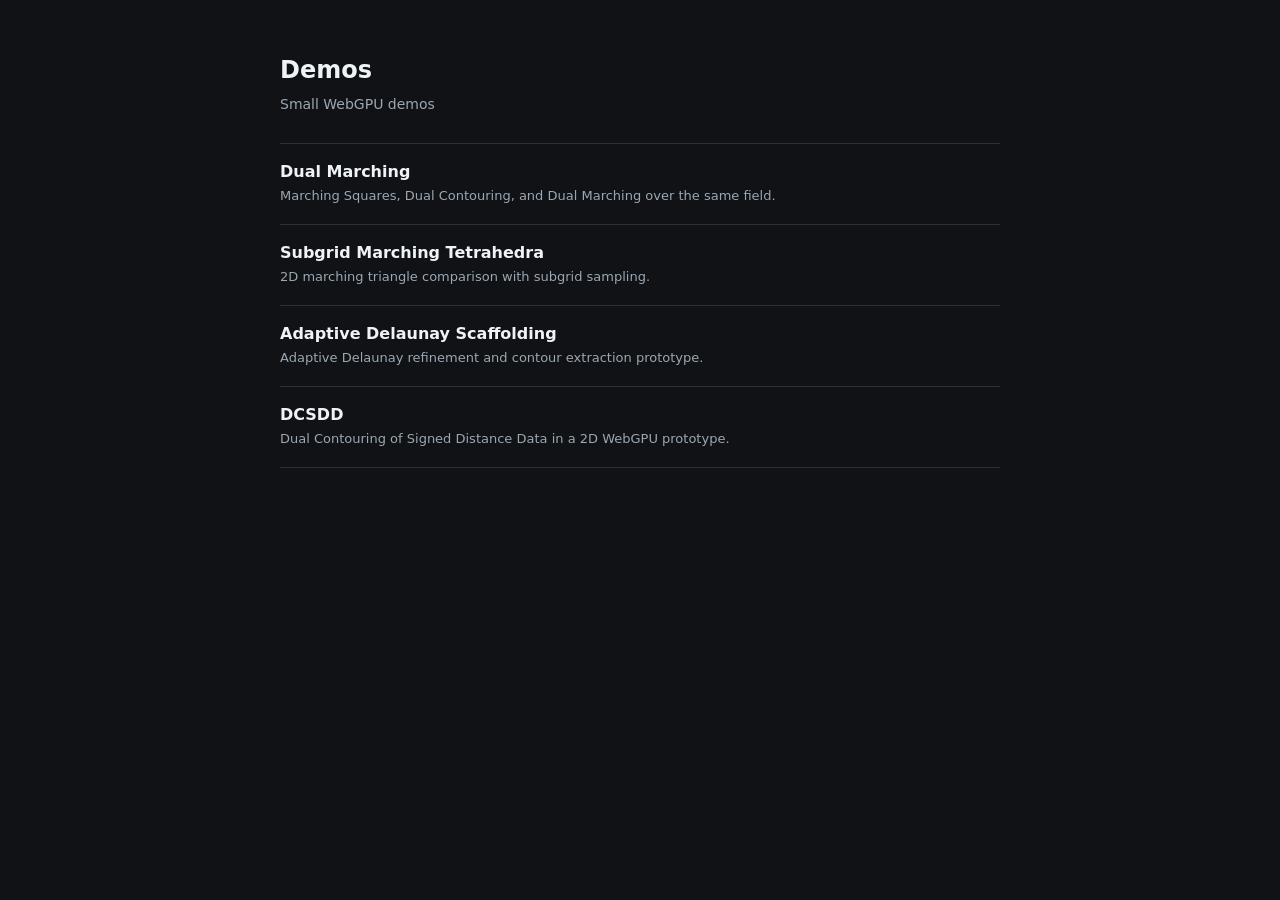
<file: index.html>
<!doctype html>
<html lang="en">
<head>
  <meta charset="utf-8" />
  <meta name="viewport" content="width=device-width, initial-scale=1" />
  <title>Demos</title>
  <style>
    :root {
      color-scheme: dark;
      --bg: #101216;
      --text: #eef3f6;
      --muted: #9ba7b2;
      --line: rgba(255, 255, 255, 0.12);
      --accent: #42d8b4;
    }

    * {
      box-sizing: border-box;
    }

    body {
      margin: 0;
      min-height: 100vh;
      background: var(--bg);
      color: var(--text);
      font-family: Inter, ui-sans-serif, system-ui, -apple-system, BlinkMacSystemFont, "Segoe UI", sans-serif;
    }

    main {
      width: min(720px, calc(100vw - 40px));
      margin: 0 auto;
      padding: 56px 0;
    }

    h1 {
      margin: 0 0 8px;
      font-size: 24px;
      line-height: 1.2;
      letter-spacing: 0;
    }

    p {
      margin: 0 0 28px;
      color: var(--muted);
      font-size: 14px;
      line-height: 1.6;
    }

    nav {
      border-top: 1px solid var(--line);
    }

    a {
      display: grid;
      gap: 6px;
      padding: 18px 0;
      border-bottom: 1px solid var(--line);
      color: inherit;
      text-decoration: none;
    }

    a:hover strong {
      color: var(--accent);
    }

    strong {
      font-size: 16px;
      font-weight: 650;
      transition: color 140ms ease;
    }

    span {
      color: var(--muted);
      font-size: 13px;
      line-height: 1.45;
    }
  </style>
</head>
<body>
  <main>
    <h1>Demos</h1>
    <p>Small WebGPU demos</p>

    <nav aria-label="Demo list">
      <a href="./dual_marching/">
        <strong>Dual Marching</strong>
        <span>Marching Squares, Dual Contouring, and Dual Marching over the same field.</span>
      </a>
      <a href="./subgrid_marching_tetrahedra/">
        <strong>Subgrid Marching Tetrahedra</strong>
        <span>2D marching triangle comparison with subgrid sampling.</span>
      </a>
      <a href="./adaptive_delaunay_scaffolding/">
        <strong>Adaptive Delaunay Scaffolding</strong>
        <span>Adaptive Delaunay refinement and contour extraction prototype.</span>
      </a>
      <a href="./dcsdd/">
        <strong>DCSDD</strong>
        <span>Dual Contouring of Signed Distance Data in a 2D WebGPU prototype.</span>
      </a>
    </nav>
  </main>
</body>
</html>
</file>
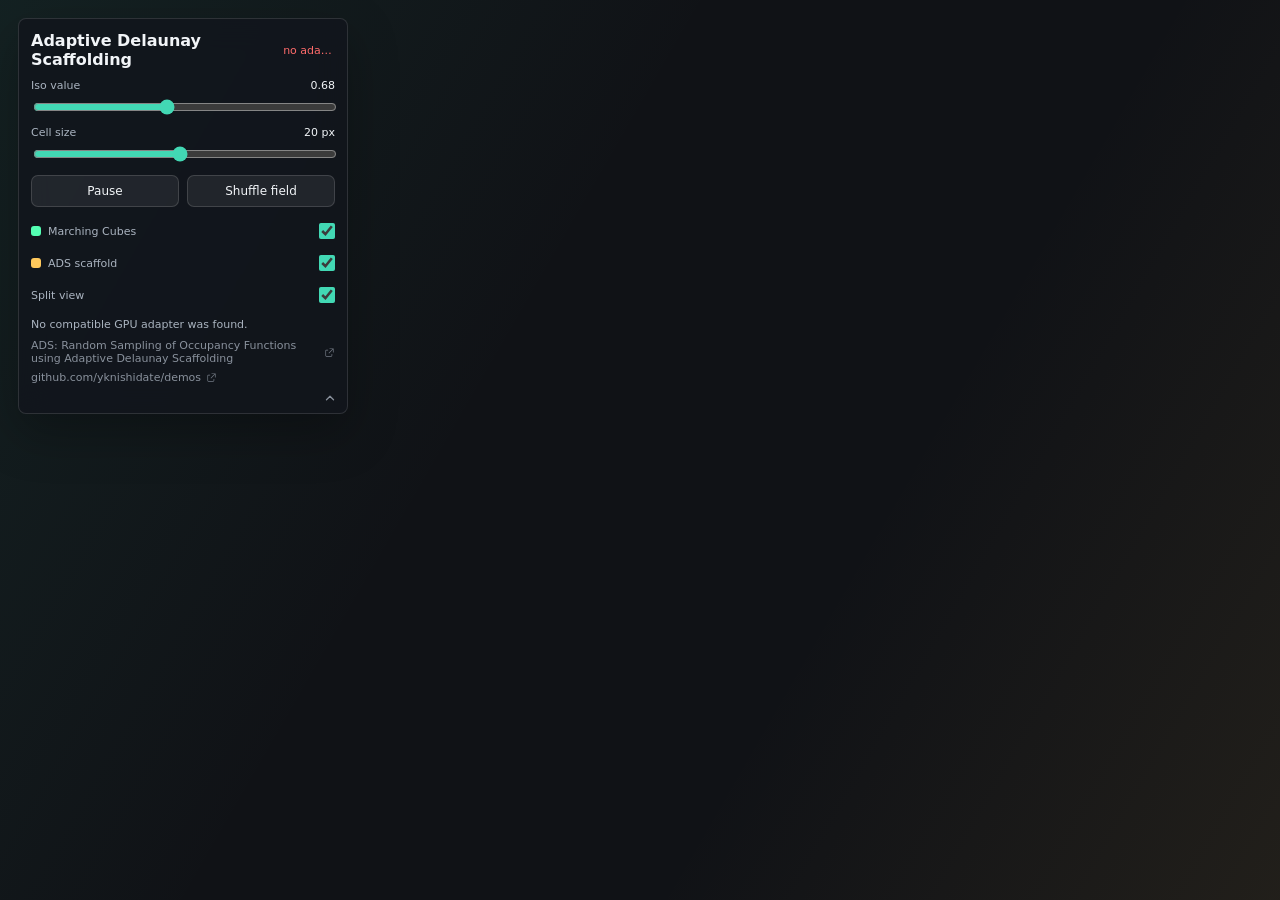
<file: adaptive_delaunay_scaffolding/index.html>
<!doctype html>
<html lang="en">
<head>
  <meta charset="utf-8" />
  <meta name="viewport" content="width=device-width, initial-scale=1" />
  <title>Adaptive Delaunay Scaffolding</title>
  <style>
    :root {
      color-scheme: dark;
      --bg: #101216;
      --panel: rgba(18, 22, 28, 0.86);
      --panel-border: rgba(255, 255, 255, 0.12);
      --text: #f2f5f8;
      --muted: #aab4c0;
      --accent: #42d8b4;
      --accent-2: #f0b84f;
      --danger: #ff6b6b;
    }

    * {
      box-sizing: border-box;
    }

    body {
      margin: 0;
      min-height: 100vh;
      overflow: hidden;
      background:
        linear-gradient(120deg, rgba(66, 216, 180, 0.08), transparent 40%),
        linear-gradient(300deg, rgba(240, 184, 79, 0.08), transparent 35%),
        var(--bg);
      color: var(--text);
      font-family: Inter, ui-sans-serif, system-ui, -apple-system, BlinkMacSystemFont, "Segoe UI", sans-serif;
    }

    canvas {
      display: block;
      width: 100vw;
      height: 100vh;
      touch-action: none;
    }

    .hud {
      position: fixed;
      inset: 18px auto auto 18px;
      width: min(330px, calc(100vw - 36px));
      padding: 12px 12px 28px;
      border: 1px solid var(--panel-border);
      border-radius: 8px;
      background: var(--panel);
      box-shadow: 0 18px 50px rgba(0, 0, 0, 0.28);
      backdrop-filter: blur(16px);
    }

    .title-row {
      display: flex;
      align-items: center;
      justify-content: space-between;
      gap: 14px;
      margin-bottom: 10px;
    }

    h1 {
      margin: 0;
      font-size: 16px;
      line-height: 1.2;
      font-weight: 700;
      letter-spacing: 0;
    }

    .status {
      max-width: 148px;
      color: var(--accent);
      font-size: 11px;
      text-align: right;
      white-space: nowrap;
      overflow: hidden;
      text-overflow: ellipsis;
    }

    .controls {
      display: grid;
      gap: 9px;
    }

    label {
      display: grid;
      gap: 5px;
      color: var(--muted);
      font-size: 11px;
    }

    .label-row {
      display: flex;
      align-items: center;
      justify-content: space-between;
      gap: 10px;
    }

    output {
      color: var(--text);
      font-variant-numeric: tabular-nums;
    }

    input[type="range"] {
      width: 100%;
      accent-color: var(--accent);
    }

    .button-row {
      display: grid;
      grid-template-columns: 1fr 1fr;
      gap: 8px;
      margin-top: 2px;
    }

    button {
      height: 32px;
      border: 1px solid rgba(255, 255, 255, 0.14);
      border-radius: 7px;
      background: rgba(255, 255, 255, 0.07);
      color: var(--text);
      font: inherit;
      font-size: 12px;
      cursor: pointer;
    }

    button:hover {
      border-color: rgba(66, 216, 180, 0.48);
      background: rgba(66, 216, 180, 0.12);
    }

    .toggle-row {
      display: grid;
      grid-template-columns: 1fr;
      gap: 6px;
      margin-top: 2px;
    }

    .toggle {
      display: flex;
      align-items: center;
      justify-content: space-between;
      gap: 10px;
      min-height: 26px;
      color: var(--muted);
      font-size: 11px;
    }

    .toggle-name {
      display: inline-flex;
      align-items: center;
      gap: 7px;
      min-width: 0;
    }

    .swatch {
      width: 10px;
      height: 10px;
      flex: 0 0 auto;
      border-radius: 3px;
    }

    .swatch-ms {
      color: rgb(84, 255, 179);
      background: currentColor;
    }

    .swatch-ads {
      color: rgb(255, 201, 92);
      background: currentColor;
    }

    .toggle input {
      width: 16px;
      height: 16px;
      margin: 0;
      accent-color: var(--accent);
    }

    .note {
      margin: 9px 0 0;
      color: var(--muted);
      font-size: 11px;
      line-height: 1.45;
    }

    .repo-link {
      display: inline-flex;
      align-items: center;
      gap: 5px;
      margin-top: 6px;
      color: rgba(170, 180, 192, 0.78);
      font-size: 11px;
      text-decoration: none;
    }

    .repo-link span {
      min-width: 0;
    }

    .repo-link:hover {
      color: var(--text);
      text-decoration: underline;
    }

    .external-mark {
      width: 11px;
      height: 11px;
      flex: 0 0 auto;
      opacity: 0.82;
    }

    .error {
      color: var(--danger);
    }

    @media (max-width: 640px) {
      .hud {
        inset: auto 12px 12px 12px;
        width: auto;
        padding: 10px 12px;
      }

      .title-row,
      .controls > label,
      .button-row,
      .note {
        display: none;
      }

      .controls {
        gap: 0;
      }

      .toggle-row {
        gap: 4px;
        margin-top: 0;
      }

      .toggle {
        min-height: 24px;
        gap: 10px;
      }

      .toggle input {
        width: 15px;
        height: 15px;
      }

      .repo-link {
        margin-top: 6px;
        font-size: 11px;
      }
    }
  </style>
  <link rel="stylesheet" href="../shared/demo-ui.css" />
</head>
<body>
  <canvas id="canvas"></canvas>

  <section class="hud" id="hud" aria-label="Marching cubes controls">
    <button class="compact-toggle-button" id="compactUi" type="button" aria-label="Collapse controls" title="Collapse controls">
      <svg viewBox="0 0 24 24" aria-hidden="true">
        <path d="m6 15 6-6 6 6" fill="none" stroke="currentColor" stroke-width="2.25" stroke-linecap="round" stroke-linejoin="round"/>
      </svg>
    </button>
    <div class="title-row">
      <h1>Adaptive Delaunay Scaffolding</h1>
      <div class="status" id="status">starting</div>
    </div>

    <div class="controls">
      <label>
        <span class="label-row">
          <span>Iso value</span>
          <output id="isoOut">0.68</output>
        </span>
        <input id="iso" type="range" min="0.12" max="1.4" step="0.01" value="0.68" />
      </label>

      <label>
        <span class="label-row">
          <span>Cell size</span>
          <output id="cellOut">20 px</output>
        </span>
        <input id="cell" type="range" min="5" max="36" step="1" value="20" />
      </label>

      <div class="button-row">
        <button id="pause" type="button">Pause</button>
        <button id="shuffle" type="button">Shuffle field</button>
      </div>

      <div class="toggle-row" aria-label="Display toggles">
        <label class="toggle" for="showMarching">
          <span class="toggle-name"><span class="swatch swatch-ms" aria-hidden="true"></span>Marching Cubes</span>
          <input id="showMarching" type="checkbox" checked />
        </label>
        <label class="toggle" for="showAds">
          <span class="toggle-name"><span class="swatch swatch-ads" aria-hidden="true"></span>ADS scaffold</span>
          <input id="showAds" type="checkbox" checked />
        </label>
        <label class="toggle" for="splitView">
          <span class="toggle-name">Split view</span>
          <input id="splitView" type="checkbox" />
        </label>
      </div>
    </div>

    <p class="note" id="note">1: Marching Cubes, 2: ADS scaffold, 3: Split view. Split clips MC left and ADS right.</p>
    <a class="repo-link" href="https://arxiv.org/abs/2605.03235" target="_blank" rel="noreferrer">
      <span>ADS: Random Sampling of Occupancy Functions using Adaptive Delaunay Scaffolding</span>
      <svg class="external-mark" viewBox="0 0 16 16" aria-hidden="true">
        <path d="M6 4H3.5A1.5 1.5 0 0 0 2 5.5v7A1.5 1.5 0 0 0 3.5 14h7a1.5 1.5 0 0 0 1.5-1.5V10h-1v2.5a.5.5 0 0 1-.5.5h-7a.5.5 0 0 1-.5-.5v-7a.5.5 0 0 1 .5-.5H6V4Zm2-2v1h4.3L6.65 8.65l.7.7L13 3.7V8h1V2H8Z" fill="currentColor"/>
      </svg>
    </a>
    <a class="repo-link" href="https://github.com/yknishidate/demos" target="_blank" rel="noreferrer">
      <span>github.com/yknishidate/demos</span>
      <svg class="external-mark" viewBox="0 0 16 16" aria-hidden="true">
        <path d="M6 4H3.5A1.5 1.5 0 0 0 2 5.5v7A1.5 1.5 0 0 0 3.5 14h7a1.5 1.5 0 0 0 1.5-1.5V10h-1v2.5a.5.5 0 0 1-.5.5h-7a.5.5 0 0 1-.5-.5v-7a.5.5 0 0 1 .5-.5H6V4Zm2-2v1h4.3L6.65 8.65l.7.7L13 3.7V8h1V2H8Z" fill="currentColor"/>
      </svg>
    </a>
  </section>

  <script type="module">
    import { setupCompactUi } from "../shared/demo-ui.js";

    const canvas = document.querySelector("#canvas");
    const hudEl = document.querySelector("#hud");
    const statusEl = document.querySelector("#status");
    const noteEl = document.querySelector("#note");
    const isoEl = document.querySelector("#iso");
    const cellEl = document.querySelector("#cell");
    const isoOut = document.querySelector("#isoOut");
    const cellOut = document.querySelector("#cellOut");
    const pauseButton = document.querySelector("#pause");
    const shuffleButton = document.querySelector("#shuffle");
    const showMarchingEl = document.querySelector("#showMarching");
    const showAdsEl = document.querySelector("#showAds");
    const splitViewEl = document.querySelector("#splitView");
    const compactUiEl = document.querySelector("#compactUi");

    const edgePairs = [
      [],
      [[3, 2]],
      [[2, 1]],
      [[3, 1]],
      [[0, 1]],
      [[0, 1], [3, 2]],
      [[0, 2]],
      [[0, 3]],
      [[0, 3]],
      [[0, 2]],
      [[0, 3], [2, 1]],
      [[0, 1]],
      [[3, 1]],
      [[2, 1]],
      [[3, 2]],
      [],
    ];

    let device;
    let context;
    let pipeline;
    let backgroundPipeline;
    let backgroundUniformBuffer;
    let blobBuffer;
    let marchingUniformBuffer;
    let scaffoldUniformBuffer;
    let adsContourUniformBuffer;
    let gridUniformBuffer;
    let boundaryUniformBuffer;
    let segmentBuffer;
    let backgroundBindGroup;
    let marchingBindGroup;
    let scaffoldBindGroup;
    let adsContourBindGroup;
    let gridBindGroup;
    let boundaryBindGroup;
    let segmentCapacity = 0;
    let presentationFormat;
    let width = 1;
    let height = 1;
    let dpr = 1;
    let paused = true;
    let phase = 0;
    let lastTime = performance.now();
    let blobs = [];
    const BLOB_COUNT = 14;
    let scaffold = null;
    let scaffoldKey = "";
    let scaffoldDebugCache = null;
    let scaffoldDebugKey = "";
    const visible = {
      marching: true,
      ads: true,
      split: true,
    };
    setupCompactUi({ hud: hudEl, button: compactUiEl });

    const shaderCode = `
struct Uniforms {
  resolution: vec2f,
  thickness: f32,
  _pad: f32,
  color: vec4f,
  clipRange: vec2f,
  _pad2: vec2f,
};

@group(0) @binding(0) var<uniform> uniforms: Uniforms;
@group(0) @binding(1) var<storage, read> segments: array<vec4f>;

struct VertexOut {
  @builtin(position) position: vec4f,
  @location(0) local: vec2f,
};

@vertex
fn vs(@builtin(vertex_index) vertexIndex: u32, @builtin(instance_index) instanceIndex: u32) -> VertexOut {
  let seg = segments[instanceIndex];
  let a = seg.xy;
  let b = seg.zw;
  let dir = normalize(b - a);
  let normal = vec2f(-dir.y, dir.x);
  let corner = array<vec2f, 6>(
    vec2f(0.0, -1.0),
    vec2f(1.0, -1.0),
    vec2f(1.0, 1.0),
    vec2f(0.0, -1.0),
    vec2f(1.0, 1.0),
    vec2f(0.0, 1.0)
  )[vertexIndex];
  let p = mix(a, b, corner.x) + normal * corner.y * uniforms.thickness * 0.5;
  let clip = (p / uniforms.resolution) * vec2f(2.0, -2.0) + vec2f(-1.0, 1.0);

  var out: VertexOut;
  out.position = vec4f(clip, 0.0, 1.0);
  out.local = corner;
  return out;
}

@fragment
fn fs(in: VertexOut) -> @location(0) vec4f {
  if (in.position.x < uniforms.clipRange.x || in.position.x > uniforms.clipRange.y) {
    discard;
  }
  let core = 1.0 - smoothstep(0.72, 1.0, abs(in.local.y));
  let glow = 1.0 - smoothstep(0.95, 1.65, abs(in.local.y));
  let tint = mix(uniforms.color.rgb * 0.82, uniforms.color.rgb, core);
  return vec4f(tint, uniforms.color.a * max(core, glow * 0.45));
}`;

    const backgroundShaderCode = `
struct Blob {
  a: vec4f,
  b: vec4f,
  c: vec4f,
};

struct BackgroundUniforms {
  resolution: vec2f,
  iso: f32,
  phase: f32,
  pointer: vec2f,
  pointerActive: f32,
  _pad: f32,
};

@group(0) @binding(0) var<uniform> uniforms: BackgroundUniforms;
@group(0) @binding(1) var<storage, read> blobs: array<Blob, ${BLOB_COUNT}>;

fn shapeMetric(blob: Blob, dx: f32, dy: f32) -> f32 {
  let canvasAspect = uniforms.resolution.x / uniforms.resolution.y;
  let sx = dx * canvasAspect;
  let sy = dy;
  let radius = blob.a.z;
  let angle = blob.b.x;
  let rotation = blob.b.z;
  let aspect = blob.b.w;
  let shape = blob.c.x;
  let turn = rotation;
  let c = cos(turn);
  let s = sin(turn);
  let rx = (sx * c - sy * s) / radius;
  let ry = (sx * s + sy * c) / (radius * aspect);
  let ax = abs(rx);
  let ay = abs(ry);
  let theta = atan2(ry, rx);
  let teeth = abs(fract(theta / 6.2831853 * 10.0 + angle * 0.37) - 0.5) * 2.0;
  let toothMetric = length(vec2f(rx, ry)) + (teeth - 0.5) * blob.c.z * 1.6;
  let baseBox = max(ax / 0.88, ay / 0.72);
  let sideTabs = max((ax - 0.88) / 0.34, ay / 0.26);
  let endTabs = max(ax / 0.24, (ay - 0.72) / 0.30);
  let steppedBlock = min(baseBox, min(sideTabs, endTabs));
  let diamondBlock = min(ax + ay, max(ax / 0.32, (ay - 0.62) / 0.30));
  let longBlock = min(max(ax / 1.35, ay / 0.48), max((ax - 1.10) / 0.26, ay / 0.86));

  if (shape < 0.5) {
    return min(toothMetric, steppedBlock * 1.08);
  }
  if (shape < 1.5) {
    return steppedBlock;
  }
  if (shape < 2.5) {
    return diamondBlock;
  }
  return longBlock;
}

fn sampleField(pixel: vec2f) -> f32 {
  let n = pixel / uniforms.resolution;
  var v = 0.0;

  for (var i = 0u; i < ${BLOB_COUNT}u; i = i + 1u) {
    let blob = blobs[i];
    let bx = blob.a.x + cos(uniforms.phase * blob.a.w + blob.b.x) * blob.b.y;
    let by = blob.a.y + sin(uniforms.phase * blob.a.w * 0.83 + blob.b.x * 1.7) * blob.b.y;
    let metric = shapeMetric(blob, n.x - bx, n.y - by);
    let body = 1.0 - smoothstep(0.88, 1.02, metric);
    let bevel = (1.0 - smoothstep(0.72, 1.22, metric)) * 0.12;
    v = v + blob.c.y * (body + bevel);
  }

  return v;
}

@vertex
fn bgVs(@builtin(vertex_index) vertexIndex: u32) -> @builtin(position) vec4f {
  let p = array<vec2f, 3>(
    vec2f(-1.0, -1.0),
    vec2f(3.0, -1.0),
    vec2f(-1.0, 3.0)
  )[vertexIndex];
  return vec4f(p, 0.0, 1.0);
}

@fragment
fn bgFs(@builtin(position) position: vec4f) -> @location(0) vec4f {
  let field = sampleField(position.xy);
  let band = 1.0 - smoothstep(0.0, 0.11, abs(field - uniforms.iso));
  if (field > uniforms.iso) {
    return vec4f(0.11, 0.50, 0.38, 0.51 + band * 0.21);
  }
  return vec4f(0.20, 0.22, 0.32, 0.27 + band * 0.15);
}`;

    function updateOutputs() {
      isoOut.value = Number(isoEl.value).toFixed(2);
      cellOut.value = `${cellEl.value} px`;
    }

    function shapeId(shape) {
      if (shape === "square") return 1;
      if (shape === "diamond") return 2;
      if (shape === "block") return 3;
      return 0;
    }

    function buildBlobData() {
      const data = new Float32Array(BLOB_COUNT * 12);
      for (let i = 0; i < blobs.length; i++) {
        const blob = blobs[i];
        const offset = i * 12;
        data[offset] = blob.x;
        data[offset + 1] = blob.y;
        data[offset + 2] = blob.radius;
        data[offset + 3] = blob.speed;
        data[offset + 4] = blob.angle;
        data[offset + 5] = blob.drift;
        data[offset + 6] = blob.rotation;
        data[offset + 7] = blob.aspect;
        data[offset + 8] = shapeId(blob.shape);
        data[offset + 9] = blob.weight;
        data[offset + 10] = blob.detailAmp;
      }
      return data;
    }

    function shuffleBlobs() {
      const shapes = ["circle", "square", "diamond", "block"];
      blobs = Array.from({ length: BLOB_COUNT }, (_, i) => ({
        x: Math.random(),
        y: Math.random(),
        radius: 0.15,
        speed: 0.35 + Math.random() * 0.85,
        angle: Math.random() * Math.PI * 2,
        drift: 0.05 + Math.random() * 0.12,
        rotation: Math.random() * Math.PI,
        aspect: 0.65 + Math.random() * 0.9,
        shape: shapes[i % shapes.length],
        weight: i % 3 === 0 ? 0.9 : 0.72,
        detailAmp: 0.075 + Math.random() * 0.06,
      }));
    }

    function resize() {
      dpr = Math.min(window.devicePixelRatio || 1, 2);
      const rect = canvas.getBoundingClientRect();
      width = Math.max(1, Math.floor(rect.width * dpr));
      height = Math.max(1, Math.floor(rect.height * dpr));
      if (canvas.width !== width || canvas.height !== height) {
        canvas.width = width;
        canvas.height = height;
      }
    }

    function shapeMetric(blob, dx, dy, t) {
      const canvasAspect = width / height;
      const sx = dx * canvasAspect;
      const sy = dy;
      const turn = blob.rotation;
      const c = Math.cos(turn);
      const s = Math.sin(turn);
      const rx = (sx * c - sy * s) / blob.radius;
      const ry = (sx * s + sy * c) / (blob.radius * blob.aspect);
      const ax = Math.abs(rx);
      const ay = Math.abs(ry);
      const theta = Math.atan2(ry, rx);
      const teeth = Math.abs(fract(theta / (Math.PI * 2) * 10 + blob.angle * 0.37) - 0.5) * 2;
      const toothMetric = Math.hypot(rx, ry) + (teeth - 0.5) * blob.detailAmp * 1.6;
      const baseBox = Math.max(ax / 0.88, ay / 0.72);
      const sideTabs = Math.max((ax - 0.88) / 0.34, ay / 0.26);
      const endTabs = Math.max(ax / 0.24, (ay - 0.72) / 0.30);
      const steppedBlock = Math.min(baseBox, sideTabs, endTabs);
      const diamondBlock = Math.min(ax + ay, Math.max(ax / 0.32, (ay - 0.62) / 0.30));
      const longBlock = Math.min(Math.max(ax / 1.35, ay / 0.48), Math.max((ax - 1.10) / 0.26, ay / 0.86));

      if (blob.shape === "square") return steppedBlock;
      if (blob.shape === "diamond") return diamondBlock;
      if (blob.shape === "block") return longBlock;
      return Math.min(toothMetric, steppedBlock * 1.08);
    }

    function sampleField(x, y, t) {
      const nx = x / width;
      const ny = y / height;
      let v = 0;

      for (const blob of blobs) {
        const bx = blob.x + Math.cos(t * blob.speed + blob.angle) * blob.drift;
        const by = blob.y + Math.sin(t * blob.speed * 0.83 + blob.angle * 1.7) * blob.drift;
        const dx = nx - bx;
        const dy = ny - by;
        const metric = shapeMetric(blob, dx, dy, t);
        const body = 1 - smoothstep(0.88, 1.02, metric);
        const bevel = (1 - smoothstep(0.72, 1.22, metric)) * 0.12;
        v += blob.weight * (body + bevel);
      }

      return v;
    }

    function smoothstep(edge0, edge1, x) {
      const t = Math.min(1, Math.max(0, (x - edge0) / (edge1 - edge0)));
      return t * t * (3 - 2 * t);
    }

    function fract(x) {
      return x - Math.floor(x);
    }

    function interpolate(p0, p1, v0, v1, iso) {
      const span = v1 - v0;
      const t = Math.abs(span) < 0.00001 ? 0.5 : Math.min(1, Math.max(0, (iso - v0) / span));
      return [
        p0[0] + (p1[0] - p0[0]) * t,
        p0[1] + (p1[1] - p0[1]) * t,
      ];
    }

    function edgePoint(edge, p, v, iso) {
      if (edge === 0) return interpolate(p[0], p[1], v[0], v[1], iso);
      if (edge === 1) return interpolate(p[1], p[2], v[1], v[2], iso);
      if (edge === 2) return interpolate(p[3], p[2], v[3], v[2], iso);
      return interpolate(p[0], p[3], v[0], v[3], iso);
    }

    function buildFieldGrid(t) {
      const cell = Number(cellEl.value) * dpr;
      const iso = Number(isoEl.value);
      const cols = Math.ceil(width / cell);
      const rows = Math.ceil(height / cell);
      const values = new Float32Array((cols + 1) * (rows + 1));

      for (let y = 0; y <= rows; y++) {
        for (let x = 0; x <= cols; x++) {
          values[y * (cols + 1) + x] = sampleField(Math.min(width, x * cell), Math.min(height, y * cell), t);
        }
      }

      return { cell, iso, cols, rows, values };
    }

    function buildMarchingSegments(field) {
      const { cell, iso, cols, rows, values } = field;
      const segments = [];
      for (let y = 0; y < rows; y++) {
        for (let x = 0; x < cols; x++) {
          const x0 = x * cell;
          const y0 = y * cell;
          const x1 = Math.min(width, x0 + cell);
          const y1 = Math.min(height, y0 + cell);
          const p = [[x0, y0], [x1, y0], [x1, y1], [x0, y1]];
          const i = y * (cols + 1) + x;
          const v = [
            values[i],
            values[i + 1],
            values[i + cols + 2],
            values[i + cols + 1],
          ];
          const mask = (v[0] > iso ? 8 : 0) | (v[1] > iso ? 4 : 0) | (v[2] > iso ? 2 : 0) | (v[3] > iso ? 1 : 0);

          for (const pair of edgePairs[mask]) {
            const a = edgePoint(pair[0], p, v, iso);
            const b = edgePoint(pair[1], p, v, iso);
            const dx = a[0] - b[0];
            const dy = a[1] - b[1];
            if (dx * dx + dy * dy > 0.01) {
              segments.push(a[0], a[1], b[0], b[1]);
            }
          }
        }
      }

      return new Float32Array(segments);
    }

    function buildGridSegments() {
      const cell = Number(cellEl.value) * dpr;
      const segments = [];

      for (let x = 0; x <= width + 0.5; x += cell) {
        const gx = Math.min(width, x);
        segments.push(gx, 0, gx, height);
      }

      for (let y = 0; y <= height + 0.5; y += cell) {
        const gy = Math.min(height, y);
        segments.push(0, gy, width, gy);
      }

      return new Float32Array(segments);
    }

    function syncToggles() {
      showMarchingEl.checked = visible.marching;
      showAdsEl.checked = visible.ads;
      splitViewEl.checked = visible.split;
    }

    function poissonDiskPoints(radius) {
      const k = 24;
      const gridSize = radius / Math.SQRT2;
      const gridW = Math.ceil(width / gridSize);
      const gridH = Math.ceil(height / gridSize);
      const grid = new Int32Array(gridW * gridH).fill(-1);
      const points = [];
      const active = [];

      function addPoint(x, y) {
        const index = points.length;
        points.push({ x, y });
        active.push(index);
        grid[Math.floor(y / gridSize) * gridW + Math.floor(x / gridSize)] = index;
      }

      function isFarEnough(x, y) {
        const gx = Math.floor(x / gridSize);
        const gy = Math.floor(y / gridSize);
        for (let yy = Math.max(0, gy - 2); yy <= Math.min(gridH - 1, gy + 2); yy++) {
          for (let xx = Math.max(0, gx - 2); xx <= Math.min(gridW - 1, gx + 2); xx++) {
            const index = grid[yy * gridW + xx];
            if (index < 0) continue;
            const p = points[index];
            const dx = x - p.x;
            const dy = y - p.y;
            if (dx * dx + dy * dy < radius * radius) return false;
          }
        }
        return true;
      }

      addPoint(width * 0.5, height * 0.5);
      while (active.length > 0) {
        const activeIndex = Math.floor(Math.random() * active.length);
        const pointIndex = active[activeIndex];
        const base = points[pointIndex];
        let accepted = false;
        for (let i = 0; i < k; i++) {
          const angle = Math.random() * Math.PI * 2;
          const distance = radius * (1 + Math.random());
          const x = base.x + Math.cos(angle) * distance;
          const y = base.y + Math.sin(angle) * distance;
          if (x < 0 || x > width || y < 0 || y > height || !isFarEnough(x, y)) continue;
          addPoint(x, y);
          accepted = true;
          break;
        }
        if (!accepted) active.splice(activeIndex, 1);
      }

      const boundaryStep = radius * 0.92;
      for (let x = 0; x <= width; x += boundaryStep) {
        points.push({ x: Math.min(width, x), y: 0 });
        points.push({ x: Math.min(width, x), y: height });
      }
      for (let y = boundaryStep; y < height; y += boundaryStep) {
        points.push({ x: 0, y });
        points.push({ x: width, y });
      }
      points.push({ x: width, y: 0 }, { x: width, y: height });

      const unique = [];
      const seen = new Set();
      for (const p of points) {
        const key = `${Math.round(p.x * 1000)}:${Math.round(p.y * 1000)}`;
        if (seen.has(key)) continue;
        seen.add(key);
        unique.push(p);
      }
      return unique;
    }

    function orient(a, b, c) {
      return (b.x - a.x) * (c.y - a.y) - (b.y - a.y) * (c.x - a.x);
    }

    function inCircumcircle(p, a, b, c) {
      const ax = a.x - p.x;
      const ay = a.y - p.y;
      const bx = b.x - p.x;
      const by = b.y - p.y;
      const cx = c.x - p.x;
      const cy = c.y - p.y;
      const det =
        (ax * ax + ay * ay) * (bx * cy - by * cx) -
        (bx * bx + by * by) * (ax * cy - ay * cx) +
        (cx * cx + cy * cy) * (ax * by - ay * bx);
      return orient(a, b, c) > 0 ? det > 0.0001 : det < -0.0001;
    }

    function buildDelaunay(points) {
      const baseCount = points.length;
      const span = Math.max(width, height) * 16;
      const allPoints = points.concat([
        { x: width * 0.5, y: -span },
        { x: width * 0.5 - span, y: height + span },
        { x: width * 0.5 + span, y: height + span },
      ]);
      let triangles = [[baseCount, baseCount + 1, baseCount + 2]];

      for (let pointIndex = 0; pointIndex < baseCount; pointIndex++) {
        const p = allPoints[pointIndex];
        const bad = [];
        for (let i = 0; i < triangles.length; i++) {
          const tri = triangles[i];
          if (inCircumcircle(p, allPoints[tri[0]], allPoints[tri[1]], allPoints[tri[2]])) {
            bad.push(i);
          }
        }

        const edgeCounts = new Map();
        for (const triIndex of bad) {
          const tri = triangles[triIndex];
          for (const [a, b] of [[tri[0], tri[1]], [tri[1], tri[2]], [tri[2], tri[0]]]) {
            const key = a < b ? `${a}:${b}` : `${b}:${a}`;
            const current = edgeCounts.get(key);
            edgeCounts.set(key, current ? { a: current.a, b: current.b, count: current.count + 1 } : { a, b, count: 1 });
          }
        }

        const badSet = new Set(bad);
        triangles = triangles.filter((_, index) => !badSet.has(index));
        for (const edge of edgeCounts.values()) {
          if (edge.count !== 1) continue;
          const tri = orient(allPoints[edge.a], allPoints[edge.b], p) > 0
            ? [edge.a, edge.b, pointIndex]
            : [edge.b, edge.a, pointIndex];
          triangles.push(tri);
        }
      }

      triangles = triangles.filter((tri) => tri[0] < baseCount && tri[1] < baseCount && tri[2] < baseCount);
      const edges = new Map();
      for (const tri of triangles) {
        for (const [a, b] of [[tri[0], tri[1]], [tri[1], tri[2]], [tri[2], tri[0]]]) {
          const key = a < b ? `${a}:${b}` : `${b}:${a}`;
          if (!edges.has(key)) edges.set(key, [a, b]);
        }
      }
      return { points, triangles, edges: [...edges.values()] };
    }

    function ensureScaffoldBase() {
      const radius = Number(cellEl.value) * dpr * 1.2;
      const key = `${width}:${height}:${radius.toFixed(2)}:${blobs.length}`;
      if (scaffold && scaffoldKey === key) return scaffold;
      scaffoldKey = key;
      const points = poissonDiskPoints(radius).map((p) => ({ ...p, generation: 0 }));
      scaffold = { points };
      return scaffold;
    }

    function classifyPoints(points, t, iso) {
      return points.map((p) => sampleField(p.x, p.y, t) > iso);
    }

    function edgeLength(a, b) {
      return Math.hypot(a.x - b.x, a.y - b.y);
    }

    function refinedPointForEdge(a, b, signs, t, iso, delta) {
      const dx = b.x - a.x;
      const dy = b.y - a.y;
      const length = Math.hypot(dx, dy);
      if (length < 0.0001) return null;

      const ux = dx / length;
      const uy = dy / length;
      const mx = (a.x + b.x) * 0.5;
      const my = (a.y + b.y) * 0.5;
      const l = {
        x: Math.min(width, Math.max(0, mx - ux * delta)),
        y: Math.min(height, Math.max(0, my - uy * delta)),
      };
      const r = {
        x: Math.min(width, Math.max(0, mx + ux * delta)),
        y: Math.min(height, Math.max(0, my + uy * delta)),
      };

      if ((sampleField(l.x, l.y, t) > iso) === (sampleField(r.x, r.y, t) > iso)) {
        return { x: mx, y: my };
      }

      const midInside = sampleField(mx, my, t) > iso;
      const nearA = midInside !== signs.a;
      const near = nearA ? a : b;
      const other = nearA ? b : a;
      const ndx = other.x - near.x;
      const ndy = other.y - near.y;
      const nlen = Math.hypot(ndx, ndy) || 1;
      return {
        x: Math.min(width, Math.max(0, near.x + (ndx / nlen) * delta)),
        y: Math.min(height, Math.max(0, near.y + (ndy / nlen) * delta)),
      };
    }

    function addUniquePoint(points, seen, p, generation) {
      const key = `${Math.round(p.x * 4)}:${Math.round(p.y * 4)}`;
      if (seen.has(key)) return false;
      seen.add(key);
      points.push({ x: p.x, y: p.y, generation });
      return true;
    }

    function findCrossingPoint(a, b, aInside, t, iso) {
      let lo = { x: a.x, y: a.y };
      let hi = { x: b.x, y: b.y };
      for (let i = 0; i < 18; i++) {
        const mid = {
          x: (lo.x + hi.x) * 0.5,
          y: (lo.y + hi.y) * 0.5,
        };
        if ((sampleField(mid.x, mid.y, t) > iso) === aInside) {
          lo = mid;
        } else {
          hi = mid;
        }
      }
      return {
        x: (lo.x + hi.x) * 0.5,
        y: (lo.y + hi.y) * 0.5,
      };
    }

    function edgeKey(a, b) {
      return a < b ? `${a}:${b}` : `${b}:${a}`;
    }

    function buildRefinedScaffold(t) {
      const base = ensureScaffoldBase();
      const iso = Number(isoEl.value);
      const epsilon = Number(cellEl.value) * dpr * 0.05;
      const delta = Math.max(0.5 * dpr, epsilon * 0.18);
      const maxIterations = 6;
      const maxNewPointsPerIteration = 256;
      const seen = new Set();
      const points = base.points.map((p) => {
        seen.add(`${Math.round(p.x * 4)}:${Math.round(p.y * 4)}`);
        return { ...p };
      });
      let longCrossingCount = 0;
      let insertedCount = 0;
      let delaunay = null;
      let signs = [];

      for (let iteration = 0; iteration < maxIterations; iteration++) {
        delaunay = buildDelaunay(points);
        signs = classifyPoints(delaunay.points, t, iso);
        const candidates = [];

        for (const [aIndex, bIndex] of delaunay.edges) {
          if (signs[aIndex] === signs[bIndex]) continue;
          const a = delaunay.points[aIndex];
          const b = delaunay.points[bIndex];
          const length = edgeLength(a, b);
          if (length <= epsilon) continue;
          candidates.push({ aIndex, bIndex, length });
        }

        longCrossingCount = candidates.length;
        if (candidates.length === 0) break;

        candidates.sort((a, b) => b.length - a.length);
        let addedThisIteration = 0;
        for (const candidate of candidates.slice(0, maxNewPointsPerIteration)) {
          const a = delaunay.points[candidate.aIndex];
          const b = delaunay.points[candidate.bIndex];
          const point = refinedPointForEdge(a, b, {
            a: signs[candidate.aIndex],
            b: signs[candidate.bIndex],
          }, t, iso, delta);
          if (!point) continue;
          if (addUniquePoint(points, seen, point, iteration + 1)) {
            addedThisIteration++;
            insertedCount++;
          }
        }
        if (addedThisIteration === 0) break;
      }

      delaunay = buildDelaunay(points);
      signs = classifyPoints(delaunay.points, t, iso);
      longCrossingCount = 0;
      for (const [aIndex, bIndex] of delaunay.edges) {
        if (signs[aIndex] === signs[bIndex]) continue;
        if (edgeLength(delaunay.points[aIndex], delaunay.points[bIndex]) > epsilon) {
          longCrossingCount++;
        }
      }
      return { ...delaunay, signs, epsilon, delta, insertedCount, longCrossingCount };
    }

    function buildScaffoldDebugSegments(t) {
      const base = buildRefinedScaffold(t);
      const signs = base.signs;
      const refinedDelaunaySegments = [];
      const adsContourSegments = [];
      const crossingSamples = new Map();
      let crossingCount = 0;

      for (const [a, b] of base.edges) {
        const pa = base.points[a];
        const pb = base.points[b];
        refinedDelaunaySegments.push(pa.x, pa.y, pb.x, pb.y);
        if (signs[a] !== signs[b]) {
          crossingCount++;
          const sample = findCrossingPoint(pa, pb, signs[a], t, Number(isoEl.value));
          crossingSamples.set(edgeKey(a, b), sample);
        }
      }

      for (const tri of base.triangles) {
        const samples = [];
        for (const [a, b] of [[tri[0], tri[1]], [tri[1], tri[2]], [tri[2], tri[0]]]) {
          if (signs[a] === signs[b]) continue;
          const sample = crossingSamples.get(edgeKey(a, b));
          if (sample) samples.push(sample);
        }
        if (samples.length === 2) {
          const a = samples[0];
          const b = samples[1];
          const dx = a.x - b.x;
          const dy = a.y - b.y;
          if (dx * dx + dy * dy > 0.01) {
            adsContourSegments.push(a.x, a.y, b.x, b.y);
          }
        }
      }

      return {
        refinedDelaunaySegments: new Float32Array(refinedDelaunaySegments),
        adsContourSegments: new Float32Array(adsContourSegments),
        pointCount: base.points.length,
        edgeCount: refinedDelaunaySegments.length / 4,
        triangleCount: base.triangles.length,
        crossingCount,
        sampleCount: crossingSamples.size,
        contourCount: adsContourSegments.length / 4,
        insertedCount: base.insertedCount,
        longCrossingCount: base.longCrossingCount,
      };
    }

    function getScaffoldDebugSegments(t) {
      ensureScaffoldBase();
      const phaseBucket = Math.floor(t * 2);
      const key = [
        width,
        height,
        cellEl.value,
        isoEl.value,
        phaseBucket,
        scaffoldKey,
      ].join(":");
      if (scaffoldDebugCache && scaffoldDebugKey === key) return scaffoldDebugCache;
      scaffoldDebugKey = key;
      scaffoldDebugCache = buildScaffoldDebugSegments(t);
      return scaffoldDebugCache;
    }

    function ensureSegmentBuffer(floatCount) {
      if (segmentBuffer && floatCount <= segmentCapacity) return;
      segmentCapacity = Math.max(floatCount, 1024);
      segmentBuffer?.destroy();
      segmentBuffer = device.createBuffer({
        size: segmentCapacity * Float32Array.BYTES_PER_ELEMENT,
        usage: GPUBufferUsage.STORAGE | GPUBufferUsage.COPY_DST,
      });
      gridBindGroup = device.createBindGroup({
        layout: pipeline.getBindGroupLayout(0),
        entries: [
          { binding: 0, resource: { buffer: gridUniformBuffer } },
          { binding: 1, resource: { buffer: segmentBuffer } },
        ],
      });
      marchingBindGroup = device.createBindGroup({
        layout: pipeline.getBindGroupLayout(0),
        entries: [
          { binding: 0, resource: { buffer: marchingUniformBuffer } },
          { binding: 1, resource: { buffer: segmentBuffer } },
        ],
      });
      scaffoldBindGroup = device.createBindGroup({
        layout: pipeline.getBindGroupLayout(0),
        entries: [
          { binding: 0, resource: { buffer: scaffoldUniformBuffer } },
          { binding: 1, resource: { buffer: segmentBuffer } },
        ],
      });
      adsContourBindGroup = device.createBindGroup({
        layout: pipeline.getBindGroupLayout(0),
        entries: [
          { binding: 0, resource: { buffer: adsContourUniformBuffer } },
          { binding: 1, resource: { buffer: segmentBuffer } },
        ],
      });
      boundaryBindGroup = device.createBindGroup({
        layout: pipeline.getBindGroupLayout(0),
        entries: [
          { binding: 0, resource: { buffer: boundaryUniformBuffer } },
          { binding: 1, resource: { buffer: segmentBuffer } },
        ],
      });
    }

    function render(now) {
      resize();
      const dt = Math.min(0.05, (now - lastTime) / 1000);
      lastTime = now;
      if (!paused) phase += dt;

      const gridSegments = visible.marching ? buildGridSegments() : new Float32Array();
      const field = buildFieldGrid(phase);
      const segments = visible.marching ? buildMarchingSegments(field) : new Float32Array();
      const scaffoldDebug = visible.ads ? getScaffoldDebugSegments(phase) : {
        refinedDelaunaySegments: new Float32Array(),
        adsContourSegments: new Float32Array(),
        pointCount: 0,
        edgeCount: 0,
        triangleCount: 0,
        crossingCount: 0,
        sampleCount: 0,
        contourCount: 0,
        insertedCount: 0,
        longCrossingCount: 0,
      };
      const boundarySegments = visible.split ? new Float32Array([width * 0.5, 0, width * 0.5, height]) : new Float32Array();
      const scaffoldOffset = gridSegments.length + segments.length;
      const adsContourOffset = scaffoldOffset + scaffoldDebug.refinedDelaunaySegments.length;
      const boundaryOffset = adsContourOffset + scaffoldDebug.adsContourSegments.length;
      const combinedSegments = new Float32Array(boundaryOffset + boundarySegments.length);
      combinedSegments.set(gridSegments);
      combinedSegments.set(segments, gridSegments.length);
      combinedSegments.set(scaffoldDebug.refinedDelaunaySegments, scaffoldOffset);
      combinedSegments.set(scaffoldDebug.adsContourSegments, adsContourOffset);
      combinedSegments.set(boundarySegments, boundaryOffset);
      ensureSegmentBuffer(Math.max(4, combinedSegments.length));
      if (combinedSegments.length > 0) {
        device.queue.writeBuffer(segmentBuffer, 0, combinedSegments);
      }

      const fullClip = [0, width];
      const marchingClip = visible.split ? [0, width * 0.5] : fullClip;
      const adsClip = visible.split ? [width * 0.5, width] : fullClip;
      const gridUniformData = new Float32Array([width, height, Math.max(1, dpr), 0, 0.55, 0.68, 0.78, 0.16, marchingClip[0], marchingClip[1], 0, 0]);
      const marchingUniformData = new Float32Array([width, height, 3 * dpr, 0, 0.33, 1.0, 0.70, 0.95, marchingClip[0], marchingClip[1], 0, 0]);
      const scaffoldUniformData = new Float32Array([width, height, Math.max(1, dpr * 1.05), 0, 0.56, 0.64, 0.72, 0.20, adsClip[0], adsClip[1], 0, 0]);
      const adsContourUniformData = new Float32Array([width, height, Math.max(1.5, 3 * dpr * 0.88), 0, 1.0, 0.52, 0.30, 0.94, adsClip[0], adsClip[1], 0, 0]);
      const boundaryUniformData = new Float32Array([width, height, Math.max(1, dpr * 2), 0, 0.92, 0.96, 1.0, 0.62, fullClip[0], fullClip[1], 0, 0]);
      const backgroundUniformData = new Float32Array([width, height, Number(isoEl.value), phase, 0.5, 0.5, 0, 0]);
      device.queue.writeBuffer(gridUniformBuffer, 0, gridUniformData);
      device.queue.writeBuffer(marchingUniformBuffer, 0, marchingUniformData);
      device.queue.writeBuffer(scaffoldUniformBuffer, 0, scaffoldUniformData);
      device.queue.writeBuffer(adsContourUniformBuffer, 0, adsContourUniformData);
      device.queue.writeBuffer(boundaryUniformBuffer, 0, boundaryUniformData);
      device.queue.writeBuffer(backgroundUniformBuffer, 0, backgroundUniformData);
      device.queue.writeBuffer(blobBuffer, 0, buildBlobData());

      const encoder = device.createCommandEncoder();
      const pass = encoder.beginRenderPass({
        colorAttachments: [{
          view: context.getCurrentTexture().createView(),
          clearValue: { r: 0.04, g: 0.045, b: 0.055, a: 1 },
          loadOp: "clear",
          storeOp: "store",
        }],
      });
      pass.setPipeline(backgroundPipeline);
      pass.setBindGroup(0, backgroundBindGroup);
      pass.draw(3);
      pass.setPipeline(pipeline);
      if (visible.marching) {
        pass.setBindGroup(0, gridBindGroup);
        pass.draw(6, gridSegments.length / 4);
      }
      if (visible.marching) {
        pass.setBindGroup(0, marchingBindGroup);
        pass.draw(6, segments.length / 4, 0, gridSegments.length / 4);
      }
      if (visible.ads) {
        pass.setBindGroup(0, scaffoldBindGroup);
        pass.draw(6, scaffoldDebug.refinedDelaunaySegments.length / 4, 0, scaffoldOffset / 4);
        pass.setBindGroup(0, adsContourBindGroup);
        pass.draw(6, scaffoldDebug.adsContourSegments.length / 4, 0, adsContourOffset / 4);
      }
      if (visible.split) {
        pass.setBindGroup(0, boundaryBindGroup);
        pass.draw(6, boundarySegments.length / 4, 0, boundaryOffset / 4);
      }
      pass.end();
      device.queue.submit([encoder.finish()]);

      const marchingLabel = visible.marching ? `M${segments.length / 4 | 0}` : "M-";
      const adsLabel = visible.ads
        ? `A${scaffoldDebug.contourCount | 0} L${scaffoldDebug.longCrossingCount | 0}`
        : "A-";
      const splitLabel = visible.split ? "S" : "O";
      statusEl.textContent = `${marchingLabel} ${adsLabel} ${splitLabel}`;
      requestAnimationFrame(render);
    }

    async function init() {
      updateOutputs();
      syncToggles();
      shuffleBlobs();

      if (!navigator.gpu) {
        statusEl.textContent = "no webgpu";
        statusEl.classList.add("error");
        noteEl.textContent = "WebGPU is not available in this browser. Use a recent Chrome, Edge, or Safari Technology Preview build.";
        return;
      }

      const adapter = await navigator.gpu.requestAdapter();
      if (!adapter) {
        statusEl.textContent = "no adapter";
        statusEl.classList.add("error");
        noteEl.textContent = "No compatible GPU adapter was found.";
        return;
      }

      device = await adapter.requestDevice();
      context = canvas.getContext("webgpu");
      presentationFormat = navigator.gpu.getPreferredCanvasFormat();
      context.configure({
        device,
        format: presentationFormat,
        alphaMode: "opaque",
      });

      backgroundUniformBuffer = device.createBuffer({
        size: 32,
        usage: GPUBufferUsage.UNIFORM | GPUBufferUsage.COPY_DST,
      });
      blobBuffer = device.createBuffer({
        size: BLOB_COUNT * 12 * Float32Array.BYTES_PER_ELEMENT,
        usage: GPUBufferUsage.STORAGE | GPUBufferUsage.COPY_DST,
      });
      gridUniformBuffer = device.createBuffer({
        size: 48,
        usage: GPUBufferUsage.UNIFORM | GPUBufferUsage.COPY_DST,
      });
      marchingUniformBuffer = device.createBuffer({
        size: 48,
        usage: GPUBufferUsage.UNIFORM | GPUBufferUsage.COPY_DST,
      });
      scaffoldUniformBuffer = device.createBuffer({
        size: 48,
        usage: GPUBufferUsage.UNIFORM | GPUBufferUsage.COPY_DST,
      });
      adsContourUniformBuffer = device.createBuffer({
        size: 48,
        usage: GPUBufferUsage.UNIFORM | GPUBufferUsage.COPY_DST,
      });
      boundaryUniformBuffer = device.createBuffer({
        size: 48,
        usage: GPUBufferUsage.UNIFORM | GPUBufferUsage.COPY_DST,
      });

      const shaderModule = device.createShaderModule({ code: shaderCode });
      const backgroundShaderModule = device.createShaderModule({ code: backgroundShaderCode });
      pipeline = device.createRenderPipeline({
        layout: "auto",
        vertex: {
          module: shaderModule,
          entryPoint: "vs",
        },
        fragment: {
          module: shaderModule,
          entryPoint: "fs",
          targets: [{
            format: presentationFormat,
            blend: {
              color: { srcFactor: "src-alpha", dstFactor: "one-minus-src-alpha", operation: "add" },
              alpha: { srcFactor: "one", dstFactor: "one-minus-src-alpha", operation: "add" },
            },
          }],
        },
        primitive: {
          topology: "triangle-list",
        },
      });
      backgroundPipeline = device.createRenderPipeline({
        layout: "auto",
        vertex: {
          module: backgroundShaderModule,
          entryPoint: "bgVs",
        },
        fragment: {
          module: backgroundShaderModule,
          entryPoint: "bgFs",
          targets: [{
            format: presentationFormat,
            blend: {
              color: { srcFactor: "src-alpha", dstFactor: "one-minus-src-alpha", operation: "add" },
              alpha: { srcFactor: "one", dstFactor: "one-minus-src-alpha", operation: "add" },
            },
          }],
        },
        primitive: {
          topology: "triangle-list",
        },
      });
      backgroundBindGroup = device.createBindGroup({
        layout: backgroundPipeline.getBindGroupLayout(0),
        entries: [
          { binding: 0, resource: { buffer: backgroundUniformBuffer } },
          { binding: 1, resource: { buffer: blobBuffer } },
        ],
      });

      ensureSegmentBuffer(1024);
      requestAnimationFrame(render);
    }

    for (const input of [isoEl, cellEl]) {
      input.addEventListener("input", updateOutputs);
    }

    cellEl.addEventListener("input", () => {
      scaffold = null;
      scaffoldDebugCache = null;
    });

    showMarchingEl.addEventListener("change", () => {
      visible.marching = showMarchingEl.checked;
    });

    showAdsEl.addEventListener("change", () => {
      visible.ads = showAdsEl.checked;
    });

    splitViewEl.addEventListener("change", () => {
      visible.split = splitViewEl.checked;
    });

    pauseButton.addEventListener("click", () => {
      paused = !paused;
      pauseButton.textContent = paused ? "Resume" : "Pause";
    });

    shuffleButton.addEventListener("click", () => {
      shuffleBlobs();
      scaffold = null;
      scaffoldDebugCache = null;
    });

    window.addEventListener("keydown", (event) => {
      if (event.target instanceof HTMLInputElement || event.target instanceof HTMLButtonElement) return;
      if (event.key === "1") visible.marching = !visible.marching;
      if (event.key === "2") visible.ads = !visible.ads;
      if (event.key === "3") visible.split = !visible.split;
      if (event.key === " ") {
        paused = !paused;
        pauseButton.textContent = paused ? "Resume" : "Pause";
      }
      syncToggles();
    });

    window.addEventListener("resize", () => {
      scaffold = null;
      scaffoldDebugCache = null;
      resize();
    });
    init();
  </script>
</body>
</html>
</file>
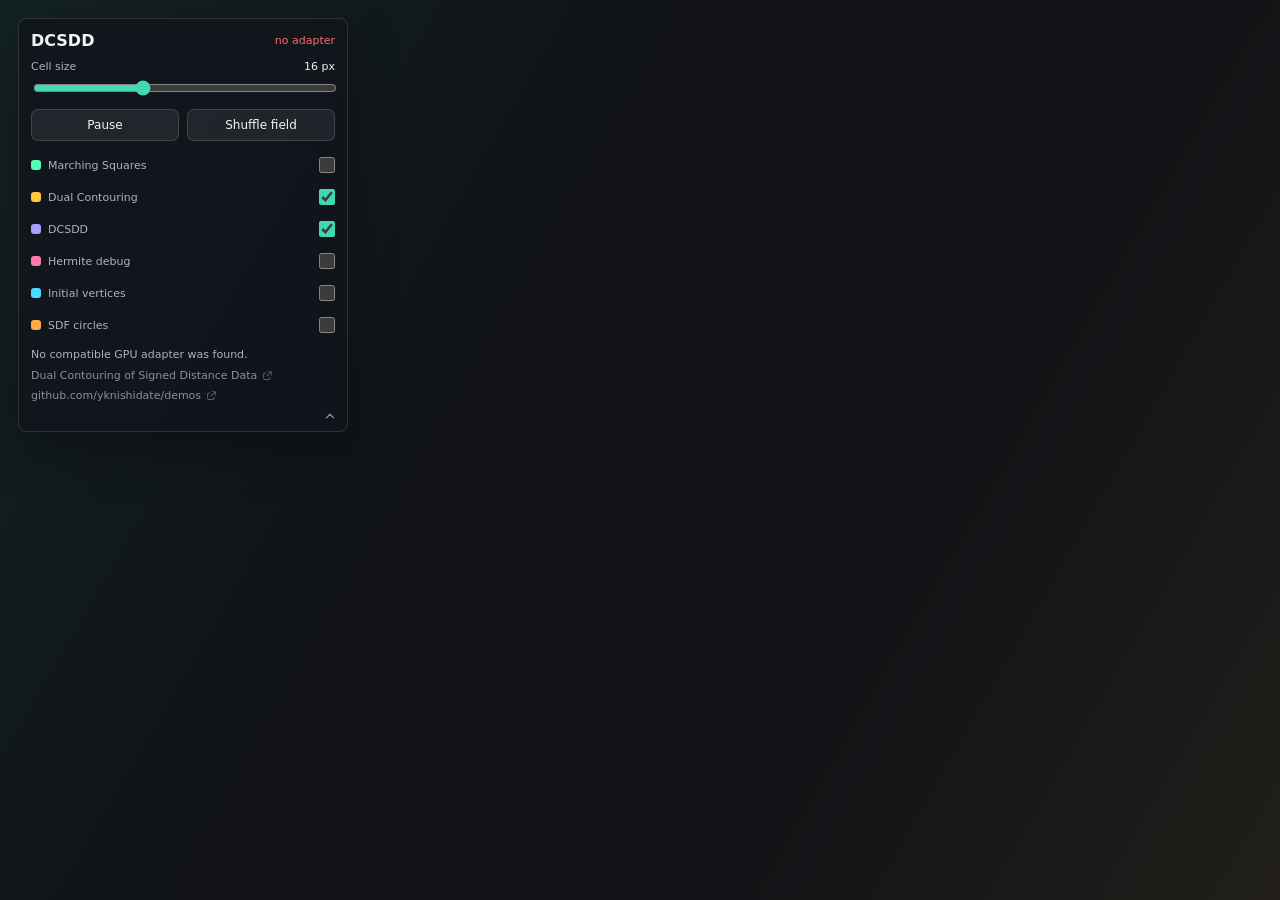
<file: dcsdd/index.html>
<!doctype html>
<html lang="en">
<head>
  <meta charset="utf-8" />
  <meta name="viewport" content="width=device-width, initial-scale=1" />
  <title>DCSDD</title>
  <style>
    :root {
      color-scheme: dark;
      --bg: #101216;
      --panel: rgba(18, 22, 28, 0.86);
      --panel-border: rgba(255, 255, 255, 0.12);
      --text: #f2f5f8;
      --muted: #aab4c0;
      --accent: #42d8b4;
      --accent-2: #f0b84f;
      --danger: #ff6b6b;
    }

    * {
      box-sizing: border-box;
    }

    body {
      margin: 0;
      min-height: 100vh;
      overflow: hidden;
      background:
        linear-gradient(120deg, rgba(66, 216, 180, 0.08), transparent 40%),
        linear-gradient(300deg, rgba(240, 184, 79, 0.08), transparent 35%),
        var(--bg);
      color: var(--text);
      font-family: Inter, ui-sans-serif, system-ui, -apple-system, BlinkMacSystemFont, "Segoe UI", sans-serif;
    }

    canvas {
      display: block;
      width: 100vw;
      height: 100vh;
      touch-action: none;
    }

    .hud {
      position: fixed;
      inset: 18px auto auto 18px;
      width: min(330px, calc(100vw - 36px));
      padding: 12px 12px 28px;
      border: 1px solid var(--panel-border);
      border-radius: 8px;
      background: var(--panel);
      box-shadow: 0 18px 50px rgba(0, 0, 0, 0.28);
      backdrop-filter: blur(16px);
    }

    .title-row {
      display: flex;
      align-items: center;
      justify-content: space-between;
      gap: 14px;
      margin-bottom: 10px;
    }

    h1 {
      margin: 0;
      font-size: 16px;
      line-height: 1.2;
      font-weight: 700;
      letter-spacing: 0;
    }

    .status {
      min-width: 172px;
      color: var(--accent);
      font-size: 11px;
      text-align: right;
      white-space: nowrap;
    }

    .controls {
      display: grid;
      gap: 9px;
    }

    label {
      display: grid;
      gap: 5px;
      color: var(--muted);
      font-size: 11px;
    }

    .label-row {
      display: flex;
      align-items: center;
      justify-content: space-between;
      gap: 10px;
    }

    output {
      color: var(--text);
      font-variant-numeric: tabular-nums;
    }

    input[type="range"] {
      width: 100%;
      accent-color: var(--accent);
    }

    select {
      width: 100%;
      height: 30px;
      border: 1px solid rgba(255, 255, 255, 0.14);
      border-radius: 7px;
      background: rgba(255, 255, 255, 0.07);
      color: var(--text);
      font: inherit;
      font-size: 12px;
      padding: 0 8px;
    }

    select:focus-visible {
      outline: 1px solid rgba(66, 216, 180, 0.62);
      outline-offset: 2px;
    }

    .button-row {
      display: grid;
      grid-template-columns: 1fr 1fr;
      gap: 8px;
      margin-top: 2px;
    }

    button {
      height: 32px;
      border: 1px solid rgba(255, 255, 255, 0.14);
      border-radius: 7px;
      background: rgba(255, 255, 255, 0.07);
      color: var(--text);
      font: inherit;
      font-size: 12px;
      cursor: pointer;
    }

    button:hover {
      border-color: rgba(66, 216, 180, 0.48);
      background: rgba(66, 216, 180, 0.12);
    }

    .toggle-row {
      display: grid;
      grid-template-columns: 1fr;
      gap: 6px;
      margin-top: 2px;
    }

    .toggle {
      display: flex;
      align-items: center;
      justify-content: space-between;
      gap: 10px;
      min-height: 26px;
      color: var(--muted);
      font-size: 11px;
    }

    .toggle-name {
      display: inline-flex;
      align-items: center;
      gap: 7px;
      min-width: 0;
    }

    .swatch {
      width: 10px;
      height: 10px;
      flex: 0 0 auto;
      border-radius: 3px;
    }

    .swatch-ms {
      color: rgb(84, 255, 179);
      background: currentColor;
    }

    .swatch-dc {
      color: rgb(255, 199, 66);
      background: currentColor;
    }

    .swatch-dcsdd {
      color: rgb(173, 155, 255);
      background: currentColor;
    }

    .swatch-debug {
      color: rgb(255, 122, 170);
      background: currentColor;
    }

    .swatch-vertex {
      color: rgb(73, 221, 255);
      background: currentColor;
    }

    .swatch-circle {
      color: rgb(255, 169, 74);
      background: currentColor;
    }

    .toggle input {
      width: 16px;
      height: 16px;
      margin: 0;
      accent-color: var(--accent);
    }

    .note {
      margin: 9px 0 0;
      color: var(--muted);
      font-size: 11px;
      line-height: 1.45;
    }

    .repo-link {
      display: inline-flex;
      align-items: center;
      gap: 5px;
      margin-top: 6px;
      color: rgba(170, 180, 192, 0.78);
      font-size: 11px;
      text-decoration: none;
    }

    .repo-link:hover {
      color: var(--text);
      text-decoration: underline;
    }

    .external-mark {
      width: 11px;
      height: 11px;
      flex: 0 0 auto;
      opacity: 0.82;
    }

    .error {
      color: var(--danger);
    }

    @media (max-width: 640px) {
      .hud {
        inset: auto 12px 12px 12px;
        width: auto;
        padding: 10px 12px;
      }

      .title-row,
      .controls > label,
      .button-row,
      .note {
        display: none;
      }

      .controls {
        gap: 0;
      }

      .toggle-row {
        gap: 4px;
        margin-top: 0;
      }

      .toggle {
        min-height: 24px;
        gap: 10px;
      }

      .toggle input {
        width: 15px;
        height: 15px;
      }

      .repo-link {
        margin-top: 6px;
        font-size: 11px;
      }
    }
  </style>
  <link rel="stylesheet" href="../shared/demo-ui.css" />
</head>
<body>
  <canvas id="canvas"></canvas>

  <section class="hud" id="hud" aria-label="Marching squares controls">
    <button class="compact-toggle-button" id="compactUi" type="button" aria-label="Collapse controls" title="Collapse controls">
      <svg viewBox="0 0 24 24" aria-hidden="true">
        <path d="m6 15 6-6 6 6" fill="none" stroke="currentColor" stroke-width="2.25" stroke-linecap="round" stroke-linejoin="round"/>
      </svg>
    </button>
    <div class="title-row">
      <h1>DCSDD</h1>
      <div class="status" id="status">starting</div>
    </div>

    <div class="controls">
      <label>
        <span class="label-row">
          <span>Cell size</span>
          <output id="cellOut">16 px</output>
        </span>
        <input id="cell" type="range" min="5" max="36" step="1" value="16" />
      </label>
<div class="button-row">
        <button id="pause" type="button">Pause</button>
        <button id="shuffle" type="button">Shuffle field</button>
      </div>

      <div class="toggle-row" aria-label="Display toggles">
        <label class="toggle" for="showMarching">
          <span class="toggle-name"><span class="swatch swatch-ms" aria-hidden="true"></span>Marching Squares</span>
          <input id="showMarching" type="checkbox" />
        </label>
        <label class="toggle" for="showContouring">
          <span class="toggle-name"><span class="swatch swatch-dc" aria-hidden="true"></span>Dual Contouring</span>
          <input id="showContouring" type="checkbox" checked />
        </label>
        <label class="toggle" for="showDcsdd">
          <span class="toggle-name"><span class="swatch swatch-dcsdd" aria-hidden="true"></span>DCSDD</span>
          <input id="showDcsdd" type="checkbox" checked />
        </label>
        <label class="toggle" for="debugHermite">
          <span class="toggle-name"><span class="swatch swatch-debug" aria-hidden="true"></span>Hermite debug</span>
          <input id="debugHermite" type="checkbox" />
        </label>
        <label class="toggle" for="debugVertices">
          <span class="toggle-name"><span class="swatch swatch-vertex" aria-hidden="true"></span>Initial vertices</span>
          <input id="debugVertices" type="checkbox" />
        </label>
        <label class="toggle" for="debugCircles">
          <span class="toggle-name"><span class="swatch swatch-circle" aria-hidden="true"></span>SDF circles</span>
          <input id="debugCircles" type="checkbox" />
        </label>
      </div>
    </div>

    <p class="note" id="note">1: Marching Squares, 2: Dual Contouring, 3: DCSDD.</p>
    <a class="repo-link" href="https://gatc.cs.columbia.edu/projects/dual-contouring-of-signed-distance-data.html" target="_blank" rel="noreferrer">
      <span>Dual Contouring of Signed Distance Data</span>
      <svg class="external-mark" viewBox="0 0 16 16" aria-hidden="true">
        <path d="M6 4H3.5A1.5 1.5 0 0 0 2 5.5v7A1.5 1.5 0 0 0 3.5 14h7a1.5 1.5 0 0 0 1.5-1.5V10h-1v2.5a.5.5 0 0 1-.5.5h-7a.5.5 0 0 1-.5-.5v-7a.5.5 0 0 1 .5-.5H6V4Zm2-2v1h4.3L6.65 8.65l.7.7L13 3.7V8h1V2H8Z" fill="currentColor"/>
      </svg>
    </a>
    <a class="repo-link" href="https://github.com/yknishidate/demos" target="_blank" rel="noreferrer">
      <span>github.com/yknishidate/demos</span>
      <svg class="external-mark" viewBox="0 0 16 16" aria-hidden="true">
        <path d="M6 4H3.5A1.5 1.5 0 0 0 2 5.5v7A1.5 1.5 0 0 0 3.5 14h7a1.5 1.5 0 0 0 1.5-1.5V10h-1v2.5a.5.5 0 0 1-.5.5h-7a.5.5 0 0 1-.5-.5v-7a.5.5 0 0 1 .5-.5H6V4Zm2-2v1h4.3L6.65 8.65l.7.7L13 3.7V8h1V2H8Z" fill="currentColor"/>
      </svg>
    </a>
  </section>

  <script type="module">
    import { setupCompactUi } from "../shared/demo-ui.js";

    const canvas = document.querySelector("#canvas");
    const hudEl = document.querySelector("#hud");
    const statusEl = document.querySelector("#status");
    const noteEl = document.querySelector("#note");
    const cellEl = document.querySelector("#cell");
    const cellOut = document.querySelector("#cellOut");
    const pauseButton = document.querySelector("#pause");
    const shuffleButton = document.querySelector("#shuffle");
    const showMarchingEl = document.querySelector("#showMarching");
    const showContouringEl = document.querySelector("#showContouring");
    const showDcsddEl = document.querySelector("#showDcsdd");
    const debugHermiteEl = document.querySelector("#debugHermite");
    const debugVerticesEl = document.querySelector("#debugVertices");
    const debugCirclesEl = document.querySelector("#debugCircles");
    const compactUiEl = document.querySelector("#compactUi");

    const edgePairs = [
      [],
      [[3, 2]],
      [[2, 1]],
      [[3, 1]],
      [[0, 1]],
      [[0, 1], [3, 2]],
      [[0, 2]],
      [[0, 3]],
      [[0, 3]],
      [[0, 2]],
      [[0, 3], [2, 1]],
      [[0, 1]],
      [[3, 1]],
      [[2, 1]],
      [[3, 2]],
      [],
    ];

    let device;
    let context;
    let pipeline;
    let backgroundPipeline;
    let backgroundUniformBuffer;
    let blobBuffer;
    let contourUniformBuffer;
    let dualUniformBuffer;
    let dcsddUniformBuffer;
    let hermiteDebugUniformBuffer;
    let normalDebugUniformBuffer;
    let vertexDebugUniformBuffer;
    let circleDebugUniformBuffer;
    let gridUniformBuffer;
    let segmentBuffer;
    let backgroundBindGroup;
    let contourBindGroup;
    let dualBindGroup;
    let dcsddBindGroup;
    let hermiteDebugBindGroup;
    let normalDebugBindGroup;
    let vertexDebugBindGroup;
    let circleDebugBindGroup;
    let gridBindGroup;
    let segmentCapacity = 0;
    let presentationFormat;
    let width = 1;
    let height = 1;
    let dpr = 1;
    let paused = false;
    let phase = 0;
    let lastTime = performance.now();
    let pointer = { x: 0.5, y: 0.5, active: false };
    let blobs = [];
    const visible = {
      marching: false,
      contouring: true,
      dcsdd: true,
      hermiteDebug: false,
      vertexDebug: false,
      circleDebug: false,
    };
    setupCompactUi({ hud: hudEl, button: compactUiEl });

    const shaderCode = `
struct Uniforms {
  resolution: vec2f,
  thickness: f32,
  _pad: f32,
  color: vec4f,
};

@group(0) @binding(0) var<uniform> uniforms: Uniforms;
@group(0) @binding(1) var<storage, read> segments: array<vec4f>;

struct VertexOut {
  @builtin(position) position: vec4f,
  @location(0) local: vec2f,
};

@vertex
fn vs(@builtin(vertex_index) vertexIndex: u32, @builtin(instance_index) instanceIndex: u32) -> VertexOut {
  let seg = segments[instanceIndex];
  let a = seg.xy;
  let b = seg.zw;
  let dir = normalize(b - a);
  let normal = vec2f(-dir.y, dir.x);
  let corner = array<vec2f, 6>(
    vec2f(0.0, -1.0),
    vec2f(1.0, -1.0),
    vec2f(1.0, 1.0),
    vec2f(0.0, -1.0),
    vec2f(1.0, 1.0),
    vec2f(0.0, 1.0)
  )[vertexIndex];
  let p = mix(a, b, corner.x) + normal * corner.y * uniforms.thickness * 0.5;
  let clip = (p / uniforms.resolution) * vec2f(2.0, -2.0) + vec2f(-1.0, 1.0);

  var out: VertexOut;
  out.position = vec4f(clip, 0.0, 1.0);
  out.local = corner;
  return out;
}

@fragment
fn fs(in: VertexOut) -> @location(0) vec4f {
  let core = 1.0 - smoothstep(0.72, 1.0, abs(in.local.y));
  let glow = 1.0 - smoothstep(0.95, 1.65, abs(in.local.y));
  let tint = mix(uniforms.color.rgb * 0.82, uniforms.color.rgb, core);
  return vec4f(tint, uniforms.color.a * max(core, glow * 0.45));
}`;

    const backgroundShaderCode = `
struct Blob {
  a: vec4f,
  b: vec4f,
  c: vec4f,
};

struct BackgroundUniforms {
  resolution: vec2f,
  iso: f32,
  phase: f32,
  pointer: vec2f,
  pointerActive: f32,
  _pad: f32,
};

@group(0) @binding(0) var<uniform> uniforms: BackgroundUniforms;
@group(0) @binding(1) var<storage, read> blobs: array<Blob, 7>;

fn boxDistance(p: vec2f, halfSize: vec2f) -> f32 {
  let q = abs(p) - halfSize;
  return length(max(q, vec2f(0.0))) + min(max(q.x, q.y), 0.0);
}

fn segmentDistanceSquared(p: vec2f, a: vec2f, b: vec2f) -> f32 {
  let e = b - a;
  let w = p - a;
  let t = clamp(dot(w, e) / max(dot(e, e), 1.0e-8), 0.0, 1.0);
  let q = a + e * t;
  let d = p - q;
  return dot(d, d);
}

fn diamondDistance(p: vec2f, radius: f32, aspect: f32) -> f32 {
  let a = radius;
  let b = radius * aspect;
  let v0 = vec2f(0.0, -b);
  let v1 = vec2f(a, 0.0);
  let v2 = vec2f(0.0, b);
  let v3 = vec2f(-a, 0.0);
  let d2 = min(
    min(segmentDistanceSquared(p, v0, v1), segmentDistanceSquared(p, v1, v2)),
    min(segmentDistanceSquared(p, v2, v3), segmentDistanceSquared(p, v3, v0))
  );
  let inside = (abs(p.x) / max(a, 1.0e-8) + abs(p.y) / max(b, 1.0e-8)) <= 1.0;
  let d = sqrt(d2);
  return select(-d, d, inside);
}

fn shapeSdf(blob: Blob, pixel: vec2f) -> f32 {
  let minDim = min(uniforms.resolution.x, uniforms.resolution.y);
  let center = vec2f(blob.a.x, blob.a.y) * uniforms.resolution;
  let radius = blob.a.z * minDim;
  let speed = blob.a.w;
  let angle = blob.b.x;
  let rotation = blob.b.z;
  let aspect = blob.b.w;
  let shape = blob.c.x;
  let drift = blob.b.y * minDim;
  let animatedCenter = center + vec2f(
    cos(uniforms.phase * speed + angle),
    sin(uniforms.phase * speed * 0.83 + angle * 1.7)
  ) * drift;
  let turn = rotation + sin(uniforms.phase * speed * 0.7 + angle) * 0.45;
  let c = cos(turn);
  let s = sin(turn);
  let d = pixel - animatedCenter;
  let p = vec2f(d.x * c - d.y * s, d.x * s + d.y * c);

  if (shape < 0.5) {
    return radius - length(vec2f(p.x, p.y / aspect));
  }
  if (shape < 1.5) {
    return -boxDistance(p, vec2f(radius, radius * aspect));
  }
  if (shape < 2.5) {
    return diamondDistance(p, radius, aspect);
  }
  return -boxDistance(p, vec2f(radius * 1.45, radius * 0.58 * aspect));
}

fn sampleField(pixel: vec2f) -> f32 {
  var sdf = -1.0e6;

  for (var i = 0u; i < 7u; i = i + 1u) {
    let blob = blobs[i];
    sdf = max(sdf, shapeSdf(blob, pixel));
  }

  if (uniforms.pointerActive > 0.5) {
    let minDim = min(uniforms.resolution.x, uniforms.resolution.y);
    let pointerCenter = uniforms.pointer * uniforms.resolution;
    let pointerSdf = -boxDistance(pixel - pointerCenter, vec2f(0.16 * minDim));
    sdf = max(sdf, pointerSdf);
  }

  return sdf;
}

@vertex
fn bgVs(@builtin(vertex_index) vertexIndex: u32) -> @builtin(position) vec4f {
  let p = array<vec2f, 3>(
    vec2f(-1.0, -1.0),
    vec2f(3.0, -1.0),
    vec2f(-1.0, 3.0)
  )[vertexIndex];
  return vec4f(p, 0.0, 1.0);
}

@fragment
fn bgFs(@builtin(position) position: vec4f) -> @location(0) vec4f {
  let field = sampleField(position.xy);
  let band = 1.0 - smoothstep(0.0, 9.0, abs(field - uniforms.iso));
  if (field > uniforms.iso) {
    return vec4f(0.11, 0.50, 0.38, 0.51 + band * 0.21);
  }
  return vec4f(0.20, 0.22, 0.32, 0.27 + band * 0.15);
}`;

    function updateOutputs() {
      cellOut.value = `${cellEl.value} px`;
    }

    function syncToggles() {
      showMarchingEl.checked = visible.marching;
      showContouringEl.checked = visible.contouring;
      showDcsddEl.checked = visible.dcsdd;
      debugHermiteEl.checked = visible.hermiteDebug;
      debugVerticesEl.checked = visible.vertexDebug;
      debugCirclesEl.checked = visible.circleDebug;
    }

    function shapeId(shape) {
      if (shape === "square") return 1;
      if (shape === "diamond") return 2;
      if (shape === "block") return 3;
      return 0;
    }

    function buildBlobData() {
      const data = new Float32Array(7 * 12);
      for (let i = 0; i < blobs.length; i++) {
        const blob = blobs[i];
        const offset = i * 12;
        data[offset] = blob.x;
        data[offset + 1] = blob.y;
        data[offset + 2] = blob.radius;
        data[offset + 3] = blob.speed;
        data[offset + 4] = blob.angle;
        data[offset + 5] = blob.drift;
        data[offset + 6] = blob.rotation;
        data[offset + 7] = blob.aspect;
        data[offset + 8] = shapeId(blob.shape);
        data[offset + 9] = blob.weight;
      }
      return data;
    }

    function shuffleBlobs() {
      const shapes = ["square", "diamond", "block"];
      blobs = Array.from({ length: 7 }, (_, i) => ({
        x: Math.random(),
        y: Math.random(),
        radius: 0.1 + Math.random() * 0.06,
        speed: 0.35 + Math.random() * 0.85,
        angle: Math.random() * Math.PI * 2,
        drift: 0.08 + Math.random() * 0.16,
        rotation: Math.random() * Math.PI,
        aspect: 0.65 + Math.random() * 0.9,
        shape: shapes[i % shapes.length],
        weight: i % 3 === 0 ? 1.35 : 1.0,
      }));
    }

    function resize() {
      dpr = Math.min(window.devicePixelRatio || 1, 2);
      const rect = canvas.getBoundingClientRect();
      width = Math.max(1, Math.floor(rect.width * dpr));
      height = Math.max(1, Math.floor(rect.height * dpr));
      if (canvas.width !== width || canvas.height !== height) {
        canvas.width = width;
        canvas.height = height;
      }
    }

    function boxDistance(px, py, hx, hy) {
      const qx = Math.abs(px) - hx;
      const qy = Math.abs(py) - hy;
      return Math.hypot(Math.max(qx, 0), Math.max(qy, 0)) + Math.min(Math.max(qx, qy), 0);
    }

    function signedDistancePolygon(px, py, vertices) {
      let minDistSq = Infinity;
      let inside = false;

      for (let i = 0, j = vertices.length - 1; i < vertices.length; j = i++) {
        const vi = vertices[i];
        const vj = vertices[j];
        if (((vi.y > py) !== (vj.y > py)) &&
            (px < (vj.x - vi.x) * (py - vi.y) / ((vj.y - vi.y) || 1e-8) + vi.x)) {
          inside = !inside;
        }
      }

      for (let i = 0; i < vertices.length; i++) {
        const a = vertices[i];
        const b = vertices[(i + 1) % vertices.length];
        const ex = b.x - a.x;
        const ey = b.y - a.y;
        const wx = px - a.x;
        const wy = py - a.y;
        const lenSq = Math.max(ex * ex + ey * ey, 1e-8);
        const t = Math.max(0, Math.min(1, (wx * ex + wy * ey) / lenSq));
        const qx = a.x + ex * t;
        const qy = a.y + ey * t;
        const dx = px - qx;
        const dy = py - qy;
        minDistSq = Math.min(minDistSq, dx * dx + dy * dy);
      }

      const d = Math.sqrt(minDistSq);
      return inside ? d : -d;
    }

    function diamondSdfExact(px, py, radius, aspect) {
      const a = radius;
      const b = radius * aspect;
      return signedDistancePolygon(px, py, [
        { x: 0, y: -b },
        { x: a, y: 0 },
        { x: 0, y: b },
        { x: -a, y: 0 },
      ]);
    }

    function shapeSdf(blob, x, y, t) {
      const minDim = Math.min(width, height);
      const cx = blob.x * width + Math.cos(t * blob.speed + blob.angle) * blob.drift * minDim;
      const cy = blob.y * height + Math.sin(t * blob.speed * 0.83 + blob.angle * 1.7) * blob.drift * minDim;
      const radius = blob.radius * minDim;
      const turn = blob.rotation + Math.sin(t * blob.speed * 0.7 + blob.angle) * 0.45;
      const c = Math.cos(turn);
      const s = Math.sin(turn);
      const dx = x - cx;
      const dy = y - cy;
      const px = dx * c - dy * s;
      const py = dx * s + dy * c;

      if (blob.shape === "square") return -boxDistance(px, py, radius, radius * blob.aspect);
      if (blob.shape === "diamond") return diamondSdfExact(px, py, radius, blob.aspect);
      if (blob.shape === "block") return -boxDistance(px, py, radius * 1.45, radius * 0.58 * blob.aspect);
      return radius - Math.hypot(px, py / blob.aspect);
    }

    function sampleField(x, y, t) {
      let sdf = -1e6;

      for (const blob of blobs) {
        sdf = Math.max(sdf, shapeSdf(blob, x, y, t));
      }

      if (pointer.active) {
        const minDim = Math.min(width, height);
        const dx = x - pointer.x * width;
        const dy = y - pointer.y * height;
        sdf = Math.max(sdf, -boxDistance(dx, dy, 0.16 * minDim, 0.16 * minDim));
      }

      return sdf;
    }

    function interpolate(p0, p1, v0, v1, iso) {
      const span = v1 - v0;
      const t = Math.abs(span) < 0.00001 ? 0.5 : Math.min(1, Math.max(0, (iso - v0) / span));
      return [
        p0[0] + (p1[0] - p0[0]) * t,
        p0[1] + (p1[1] - p0[1]) * t,
      ];
    }

    function edgePoint(edge, p, v, iso) {
      if (edge === 0) return interpolate(p[0], p[1], v[0], v[1], iso);
      if (edge === 1) return interpolate(p[1], p[2], v[1], v[2], iso);
      if (edge === 2) return interpolate(p[3], p[2], v[3], v[2], iso);
      return interpolate(p[0], p[3], v[0], v[3], iso);
    }

    function estimateSdfNormal(x, y, t) {
      const h = Math.max(1.5, Number(cellEl.value) * dpr * 0.12);
      const x0 = Math.max(0, x - h);
      const x1 = Math.min(width, x + h);
      const y0 = Math.max(0, y - h);
      const y1 = Math.min(height, y + h);
      const gx = sampleField(x1, y, t) - sampleField(x0, y, t);
      const gy = sampleField(x, y1, t) - sampleField(x, y0, t);
      const len = Math.hypot(gx, gy);
      return len > 0.000001 ? [gx / len, gy / len] : [1, 0];
    }

    function estimateBilinearNormal(x, y, bounds, values) {
      const sx = Math.max(0.0001, bounds.x1 - bounds.x0);
      const sy = Math.max(0.0001, bounds.y1 - bounds.y0);
      const u = Math.min(1, Math.max(0, (x - bounds.x0) / sx));
      const v = Math.min(1, Math.max(0, (y - bounds.y0) / sy));
      const gx = ((1 - v) * (values[1] - values[0]) + v * (values[2] - values[3])) / sx;
      const gy = ((1 - u) * (values[3] - values[0]) + u * (values[2] - values[1])) / sy;
      const len = Math.hypot(gx, gy);
      return len > 0.000001 ? [gx / len, gy / len] : [1, 0];
    }

    function solveQef(samples, bounds) {
      let ata00 = 0;
      let ata01 = 0;
      let ata11 = 0;
      let atb0 = 0;
      let atb1 = 0;
      let cx = 0;
      let cy = 0;

      for (const sample of samples) {
        const [px, py, nx, ny] = sample;
        const b = nx * px + ny * py;
        ata00 += nx * nx;
        ata01 += nx * ny;
        ata11 += ny * ny;
        atb0 += nx * b;
        atb1 += ny * b;
        cx += px;
        cy += py;
      }

      cx /= samples.length;
      cy /= samples.length;
      const det = ata00 * ata11 - ata01 * ata01;
      let x = cx;
      let y = cy;

      if (Math.abs(det) > 0.000001) {
        x = (atb0 * ata11 - atb1 * ata01) / det;
        y = (ata00 * atb1 - ata01 * atb0) / det;
      }

      if (x < bounds.x0 || x > bounds.x1 || y < bounds.y0 || y > bounds.y1) {
        x = cx;
        y = cy;
      }

      return [
        Math.min(bounds.x1, Math.max(bounds.x0, x)),
        Math.min(bounds.y1, Math.max(bounds.y0, y)),
      ];
    }

    function buildFieldGrid(t) {
      const cell = Number(cellEl.value) * dpr;
      const iso = 0;
      const cols = Math.ceil(width / cell);
      const rows = Math.ceil(height / cell);
      const values = new Float32Array((cols + 1) * (rows + 1));

      for (let y = 0; y <= rows; y++) {
        for (let x = 0; x <= cols; x++) {
          values[y * (cols + 1) + x] = sampleField(Math.min(width, x * cell), Math.min(height, y * cell), t);
        }
      }

      return { cell, iso, cols, rows, values };
    }

    function buildMarchingSegments(field) {
      const { cell, iso, cols, rows, values } = field;
      const segments = [];
      for (let y = 0; y < rows; y++) {
        for (let x = 0; x < cols; x++) {
          const x0 = x * cell;
          const y0 = y * cell;
          const x1 = Math.min(width, x0 + cell);
          const y1 = Math.min(height, y0 + cell);
          const p = [[x0, y0], [x1, y0], [x1, y1], [x0, y1]];
          const i = y * (cols + 1) + x;
          const v = [
            values[i],
            values[i + 1],
            values[i + cols + 2],
            values[i + cols + 1],
          ];
          const mask = (v[0] > iso ? 8 : 0) | (v[1] > iso ? 4 : 0) | (v[2] > iso ? 2 : 0) | (v[3] > iso ? 1 : 0);

          for (const pair of edgePairs[mask]) {
            const a = edgePoint(pair[0], p, v, iso);
            const b = edgePoint(pair[1], p, v, iso);
            const dx = a[0] - b[0];
            const dy = a[1] - b[1];
            if (dx * dx + dy * dy > 0.01) {
              segments.push(a[0], a[1], b[0], b[1]);
            }
          }
        }
      }

      return new Float32Array(segments);
    }

    function buildDualSegments(field, t) {
      const { cell, iso, cols, rows, values } = field;
      const vertices = new Float32Array(cols * rows * 2);
      const valid = new Uint8Array(cols * rows);
      const segments = [];

      for (let y = 0; y < rows; y++) {
        for (let x = 0; x < cols; x++) {
          const x0 = x * cell;
          const y0 = y * cell;
          const x1 = Math.min(width, x0 + cell);
          const y1 = Math.min(height, y0 + cell);
          const p = [[x0, y0], [x1, y0], [x1, y1], [x0, y1]];
          const i = y * (cols + 1) + x;
          const v = [
            values[i],
            values[i + 1],
            values[i + cols + 2],
            values[i + cols + 1],
          ];
          const mask = (v[0] > iso ? 8 : 0) | (v[1] > iso ? 4 : 0) | (v[2] > iso ? 2 : 0) | (v[3] > iso ? 1 : 0);
          if (mask === 0 || mask === 15) continue;

          const samples = [];
          for (let edge = 0; edge < 4; edge++) {
            const a = [0, 1, 3, 0][edge];
            const b = [1, 2, 2, 3][edge];
            if ((v[a] > iso) === (v[b] > iso)) continue;
            const crossing = edgePoint(edge, p, v, iso);
            const normal = estimateBilinearNormal(crossing[0], crossing[1], { x0, y0, x1, y1 }, v);
            samples.push([crossing[0], crossing[1], normal[0], normal[1]]);
          }
          if (samples.length === 0) continue;

          const qefPoint = solveQef(samples, { x0, y0, x1, y1 });

          const index = y * cols + x;
          vertices[index * 2] = qefPoint[0];
          vertices[index * 2 + 1] = qefPoint[1];
          valid[index] = 1;
        }
      }

      function pushConnection(a, b) {
        if (!valid[a] || !valid[b]) return;
        const ax = vertices[a * 2];
        const ay = vertices[a * 2 + 1];
        const bx = vertices[b * 2];
        const by = vertices[b * 2 + 1];
        const dx = ax - bx;
        const dy = ay - by;
        if (dx * dx + dy * dy > 0.01) {
          segments.push(ax, ay, bx, by);
        }
      }

      for (let y = 0; y < rows; y++) {
        for (let x = 1; x < cols; x++) {
          const top = y * (cols + 1) + x;
          const bottom = (y + 1) * (cols + 1) + x;
          if ((values[top] > iso) !== (values[bottom] > iso)) {
            pushConnection(y * cols + x - 1, y * cols + x);
          }
        }
      }

      for (let y = 1; y < rows; y++) {
        for (let x = 0; x < cols; x++) {
          const left = y * (cols + 1) + x;
          const right = left + 1;
          if ((values[left] > iso) !== (values[right] > iso)) {
            pushConnection((y - 1) * cols + x, y * cols + x);
          }
        }
      }

      return new Float32Array(segments);
    }

    function cellIndex(x, y, cols) {
      return y * cols + x;
    }

    function crossingEdgeKey(x, y, edge) {
      if (edge === 0) return `h:${y}:${x}`;
      if (edge === 1) return `v:${y}:${x + 1}`;
      if (edge === 2) return `h:${y + 1}:${x}`;
      return `v:${y}:${x}`;
    }

    function gridVertexPoint(gx, gy, field) {
      return {
        x: Math.min(width, gx * field.cell),
        y: Math.min(height, gy * field.cell),
      };
    }

    function fieldGradientAtGridVertex(gx, gy, field) {
      const { cell, cols, rows, values } = field;
      const x0 = Math.max(0, gx - 1);
      const x1 = Math.min(cols, gx + 1);
      const y0 = Math.max(0, gy - 1);
      const y1 = Math.min(rows, gy + 1);
      const vx0 = values[gy * (cols + 1) + x0];
      const vx1 = values[gy * (cols + 1) + x1];
      const vy0 = values[y0 * (cols + 1) + gx];
      const vy1 = values[y1 * (cols + 1) + gx];
      const dx = Math.max(0.0001, (x1 - x0) * cell);
      const dy = Math.max(0.0001, (y1 - y0) * cell);
      return [(vx1 - vx0) / dx, (vy1 - vy0) / dy];
    }

    function edgeEndpointsForCell(x, y, edge, field) {
      if (edge === 0) return [gridVertexPoint(x, y, field), gridVertexPoint(x + 1, y, field)];
      if (edge === 1) return [gridVertexPoint(x + 1, y, field), gridVertexPoint(x + 1, y + 1, field)];
      if (edge === 2) return [gridVertexPoint(x, y + 1, field), gridVertexPoint(x + 1, y + 1, field)];
      return [gridVertexPoint(x, y, field), gridVertexPoint(x, y + 1, field)];
    }

    function solveWeightedConstraints(constraints, fallback) {
      let ata00 = 0;
      let ata01 = 0;
      let ata11 = 0;
      let atb0 = 0;
      let atb1 = 0;

      for (const constraint of constraints) {
        const w = constraint.w;
        const nx = constraint.nx;
        const ny = constraint.ny;
        const b = constraint.b;
        ata00 += w * nx * nx;
        ata01 += w * nx * ny;
        ata11 += w * ny * ny;
        atb0 += w * nx * b;
        atb1 += w * ny * b;
      }

      const det = ata00 * ata11 - ata01 * ata01;
      let x = fallback.x;
      let y = fallback.y;
      if (Math.abs(det) > 0.000001) {
        x = (atb0 * ata11 - atb1 * ata01) / det;
        y = (ata00 * atb1 - ata01 * atb0) / det;
      }

      return { x, y };
    }

    function clampToTrustRegion(point, center, radius) {
      const dx = point.x - center.x;
      const dy = point.y - center.y;
      const length = Math.hypot(dx, dy);
      if (length <= radius || length < 0.000001) return point;
      const scale = radius / length;
      return {
        x: center.x + dx * scale,
        y: center.y + dy * scale,
      };
    }

    function lineIntersection(a, b, c, d) {
      const r = { x: b.x - a.x, y: b.y - a.y };
      const s = { x: d.x - c.x, y: d.y - c.y };
      const denom = r.x * s.y - r.y * s.x;
      if (Math.abs(denom) < 0.000001) return null;
      const dx = c.x - a.x;
      const dy = c.y - a.y;
      const t = (dx * s.y - dy * s.x) / denom;
      const u = (dx * r.y - dy * r.x) / denom;
      if (t < 0 || t > 1) return null;
      if (u < 0 || u > 1) return null;
      return {
        x: c.x + s.x * u,
        y: c.y + s.y * u,
      };
    }

    function closestPointOnSegment(p, a, b) {
      const dx = b.x - a.x;
      const dy = b.y - a.y;
      const lengthSq = dx * dx + dy * dy;
      if (lengthSq < 0.000001) return { x: a.x, y: a.y, t: 0 };
      const t = Math.min(1, Math.max(0, ((p.x - a.x) * dx + (p.y - a.y) * dy) / lengthSq));
      return {
        x: a.x + dx * t,
        y: a.y + dy * t,
        t,
      };
    }

    function addCrossSegments(out, x, y, size) {
      out.push(x - size, y, x + size, y);
      out.push(x, y - size, x, y + size);
    }

    function addCircleSegments(out, x, y, radius, steps = 18) {
      if (radius < 0.5) return;
      for (let i = 0; i < steps; i++) {
        const a0 = (i / steps) * Math.PI * 2;
        const a1 = ((i + 1) / steps) * Math.PI * 2;
        out.push(
          x + Math.cos(a0) * radius,
          y + Math.sin(a0) * radius,
          x + Math.cos(a1) * radius,
          y + Math.sin(a1) * radius,
        );
      }
    }

    function buildDcsddSegments(field) {
      const { cell, iso, cols, rows, values } = field;
      const edges = [];
      const edgeMap = new Map();
      const cells = Array.from({ length: cols * rows }, () => null);
      const cornerA = [0, 1, 3, 0];
      const cornerB = [1, 2, 2, 3];

      function getEdge(x, y, edge, p, localValues, bounds) {
        const key = crossingEdgeKey(x, y, edge);
        let index = edgeMap.get(key);
        if (index !== undefined) return index;

        const a = cornerA[edge];
        const b = cornerB[edge];
        const pointArray = edgePoint(edge, p, localValues, iso);
        const normalArray = estimateBilinearNormal(pointArray[0], pointArray[1], bounds, localValues);
        const endpoints = edgeEndpointsForCell(x, y, edge, field);
        index = edges.length;
        edgeMap.set(key, index);
        edges.push({
          key,
          p: { x: pointArray[0], y: pointArray[1] },
          n: { x: normalArray[0], y: normalArray[1] },
          endpoints,
          normalSum: { x: normalArray[0], y: normalArray[1] },
          normalCount: 1,
          cells: [],
          signs: [localValues[a] > iso, localValues[b] > iso],
        });
        return index;
      }

      // 1. Detect sign-changing grid edges and initialize Hermite data.
      for (let y = 0; y < rows; y++) {
        for (let x = 0; x < cols; x++) {
          const x0 = x * cell;
          const y0 = y * cell;
          const x1 = Math.min(width, x0 + cell);
          const y1 = Math.min(height, y0 + cell);
          const p = [[x0, y0], [x1, y0], [x1, y1], [x0, y1]];
          const i = y * (cols + 1) + x;
          const localValues = [
            values[i],
            values[i + 1],
            values[i + cols + 2],
            values[i + cols + 1],
          ];
          const mask = (localValues[0] > iso ? 8 : 0) | (localValues[1] > iso ? 4 : 0) | (localValues[2] > iso ? 2 : 0) | (localValues[3] > iso ? 1 : 0);
          if (mask === 0 || mask === 15) continue;

          const index = cellIndex(x, y, cols);
          const hermites = [];
          const bounds = { x0, y0, x1, y1 };
          for (let edge = 0; edge < 4; edge++) {
            const a = cornerA[edge];
            const b = cornerB[edge];
            if ((localValues[a] > iso) === (localValues[b] > iso)) continue;
            const edgeIndex = getEdge(x, y, edge, p, localValues, bounds);
            const crossing = edges[edgeIndex].p;
            const normal = estimateBilinearNormal(crossing.x, crossing.y, bounds, localValues);
            const edgeInfo = edges[edgeIndex];
            if (edgeInfo.cells.length > 0) {
              let nx = normal[0];
              let ny = normal[1];
              if (nx * edgeInfo.n.x + ny * edgeInfo.n.y < 0) {
                nx = -nx;
                ny = -ny;
              }
              edgeInfo.normalSum.x += nx;
              edgeInfo.normalSum.y += ny;
              edgeInfo.normalCount++;
              const normalLength = Math.hypot(edgeInfo.normalSum.x, edgeInfo.normalSum.y);
              if (normalLength > 0.000001) {
                edgeInfo.n = {
                  x: edgeInfo.normalSum.x / normalLength,
                  y: edgeInfo.normalSum.y / normalLength,
                };
              }
            }
            hermites.push(edgeIndex);
            edges[edgeIndex].cells.push(index);
          }

          if (hermites.length === 0) continue;
          let vx = 0;
          let vy = 0;
          for (const edgeIndex of hermites) {
            vx += edges[edgeIndex].p.x;
            vy += edges[edgeIndex].p.y;
          }
          vx /= hermites.length;
          vy /= hermites.length;
          cells[index] = {
            index,
            x,
            y,
            bounds,
            center: { x: (x0 + x1) * 0.5, y: (y0 + y1) * 0.5 },
            hermites,
            v: { x: vx, y: vy },
          };
        }
      }

      const narrowBand = cell * 2.5;
      const distanceWeight = 0.07;
      const hermiteWeight = 0.02;
      const regularizationWeight = 0.055;
      const hermiteUpdateWeight = 0.06;
      const vertexDamping = 1.0;
      const maxVertexMove = cell * 0.25;
      const trustRadius = cell * 1.5;
      const maxSamplesPerCell = 18;
      const outerIterations = 6;
      const innerIterations = 12;
      const solveThreshold = 0.03 * dpr;

      // 2. Gather nearby grid SDF samples for debug circles and local fallback.
      function gatherCellSamples(cellInfo) {
        const samples = [];
        const seen = new Set();
        for (let gy = Math.max(0, cellInfo.y - 1); gy <= Math.min(rows, cellInfo.y + 2); gy++) {
          for (let gx = Math.max(0, cellInfo.x - 1); gx <= Math.min(cols, cellInfo.x + 2); gx++) {
            const key = `${gx}:${gy}`;
            if (seen.has(key)) continue;
            seen.add(key);
            const value = values[gy * (cols + 1) + gx];
            const signedDistance = value - iso;
            if (Math.abs(signedDistance) > narrowBand) continue;
            const p = gridVertexPoint(gx, gy, field);
            samples.push({ x: p.x, y: p.y, distance: Math.abs(signedDistance) });
          }
        }
        return samples;
      }

      function containingCellIndex(p) {
        const x = Math.min(cols - 1, Math.max(0, Math.floor(p.x / cell)));
        const y = Math.min(rows - 1, Math.max(0, Math.floor(p.y / cell)));
        return cellIndex(x, y, cols);
      }

      // 3. Build the current global dual contour from pairs of neighboring cell vertices.
      function buildGlobalContourSegments() {
        const contour = [];
        for (const edge of edges) {
          const adjacent = edge.cells.map((index) => cells[index]).filter(Boolean);
          if (adjacent.length < 2) continue;
          contour.push({
            a: adjacent[0].v,
            b: adjacent[1].v,
            aCell: adjacent[0].index,
            bCell: adjacent[1].index,
          });
        }
        return contour;
      }

      // 4. Assign narrow-band SDF samples to cells through closest points on the global contour.
      function assignSamplesToCells() {
        const assignments = Array.from({ length: cells.length }, () => []);
        const contour = buildGlobalContourSegments();
        if (contour.length === 0) return assignments;

        for (let gy = 0; gy <= rows; gy++) {
          for (let gx = 0; gx <= cols; gx++) {
            const value = values[gy * (cols + 1) + gx];
            const signedDistance = value - iso;
            if (Math.abs(signedDistance) > narrowBand) continue;

            const samplePoint = gridVertexPoint(gx, gy, field);
            let best = null;
            for (const segment of contour) {
              const closest = closestPointOnSegment(samplePoint, segment.a, segment.b);
              const dx = closest.x - samplePoint.x;
              const dy = closest.y - samplePoint.y;
              const distanceSq = dx * dx + dy * dy;
              if (!best || distanceSq < best.distanceSq) {
                best = { segment, closest, distanceSq };
              }
            }
            if (!best) continue;
            const closestDistance = Math.sqrt(best.distanceSq);
            const cellDiagonal = Math.SQRT2 * cell;
            if (closestDistance > cellDiagonal * 0.75 + Math.abs(signedDistance)) continue;

            let targetCell = containingCellIndex(best.closest);
            if (!cells[targetCell]) {
              targetCell = best.closest.t < 0.5 ? best.segment.aCell : best.segment.bCell;
            }
            if (!cells[targetCell]) continue;

            assignments[targetCell].push({
              x: samplePoint.x,
              y: samplePoint.y,
              distance: Math.abs(signedDistance),
              distanceSq: best.distanceSq,
            });
          }
        }

        for (const samples of assignments) {
          if (samples.length <= maxSamplesPerCell) continue;
          samples.sort((a, b) => a.distanceSq - b.distanceSq);
          samples.length = maxSamplesPerCell;
        }

        return assignments;
      }

      for (let iteration = 0; iteration < outerIterations; iteration++) {
        const sampleAssignments = assignSamplesToCells();

        // 5. Optimize each cell vertex with inner re-linearization of local polyline constraints.
        for (const cellInfo of cells) {
          if (!cellInfo) continue;
          let current = cellInfo.v;

          for (let inner = 0; inner < innerIterations; inner++) {
            const constraints = [];

            for (const edgeIndex of cellInfo.hermites) {
              const hermite = edges[edgeIndex];
              constraints.push({
                nx: hermite.n.x,
                ny: hermite.n.y,
                b: hermite.n.x * hermite.p.x + hermite.n.y * hermite.p.y,
                w: hermiteWeight * hermiteWeight,
              });
            }

            for (const sample of sampleAssignments[cellInfo.index]) {
              const samplePoint = { x: sample.x, y: sample.y };
              let best = null;
              for (const edgeIndex of cellInfo.hermites) {
                const hermite = edges[edgeIndex];
                const closest = closestPointOnSegment(samplePoint, current, hermite.p);
                const dx = closest.x - sample.x;
                const dy = closest.y - sample.y;
                const distanceSq = dx * dx + dy * dy;
                if (!best || distanceSq < best.distanceSq) {
                  best = { closest, hermite, distanceSq };
                }
              }
              if (!best) continue;

              const dx = best.closest.x - sample.x;
              const dy = best.closest.y - sample.y;
              const length = Math.hypot(dx, dy);
              if (length < 0.0001) continue;
              const nx = dx / length;
              const ny = dy / length;
              const vertexCoeff = 1 - best.closest.t;
              if (vertexCoeff < 0.08) continue;
              const b = (sample.distance + nx * sample.x + ny * sample.y - best.closest.t * (nx * best.hermite.p.x + ny * best.hermite.p.y)) / vertexCoeff;
              constraints.push({
                nx,
                ny,
                b,
                w: distanceWeight * vertexCoeff * vertexCoeff,
              });
            }

            constraints.push({ nx: 1, ny: 0, b: current.x, w: regularizationWeight });
            constraints.push({ nx: 0, ny: 1, b: current.y, w: regularizationWeight });
            const solved = clampToTrustRegion(
              solveWeightedConstraints(constraints, current),
              cellInfo.center,
              trustRadius,
            );
            let dx = solved.x - current.x;
            let dy = solved.y - current.y;
            const length = Math.hypot(dx, dy);
            if (length > maxVertexMove) {
              dx *= maxVertexMove / length;
              dy *= maxVertexMove / length;
            }
            current = clampToTrustRegion({
              x: current.x + dx * vertexDamping,
              y: current.y + dy * vertexDamping,
            }, cellInfo.center, trustRadius);
            if (length < solveThreshold) break;
          }

          cellInfo.v = current;
        }

        // 6. Update Hermite points and normals from the optimized global contour.
        if ((iteration + 1) % 3 === 0) {
          for (const edge of edges) {
            const adjacent = edge.cells.map((index) => cells[index]).filter(Boolean);
            if (adjacent.length < 2) continue;
            const a = adjacent[0].v;
            const b = adjacent[1].v;
            const dx = b.x - a.x;
            const dy = b.y - a.y;
            const length = Math.hypot(dx, dy);
            if (length < 0.0001) continue;
            let intersection = lineIntersection(a, b, edge.endpoints[0], edge.endpoints[1]);
            if (!intersection) {
              const projected = closestPointOnSegment(edge.p, a, b);
              const edgeProjected = closestPointOnSegment(projected, edge.endpoints[0], edge.endpoints[1]);
              intersection = { x: edgeProjected.x, y: edgeProjected.y };
            }
            let nx = -dy / length;
            let ny = dx / length;
            if (nx * edge.n.x + ny * edge.n.y < 0) {
              nx = -nx;
              ny = -ny;
            }
            edge.p = {
              x: edge.p.x * (1 - hermiteUpdateWeight) + intersection.x * hermiteUpdateWeight,
              y: edge.p.y * (1 - hermiteUpdateWeight) + intersection.y * hermiteUpdateWeight,
            };
            const blendedNormal = {
              x: edge.n.x * (1 - hermiteUpdateWeight) + nx * hermiteUpdateWeight,
              y: edge.n.y * (1 - hermiteUpdateWeight) + ny * hermiteUpdateWeight,
            };
            const normalLength = Math.hypot(blendedNormal.x, blendedNormal.y) || 1;
            edge.n = {
              x: blendedNormal.x / normalLength,
              y: blendedNormal.y / normalLength,
            };
          }
        }
      }

      // 7. Emit the current DCSDD contour segments.
      const contourSegments = [];
      for (const edge of edges) {
        const adjacent = edge.cells.map((index) => cells[index]).filter(Boolean);
        if (adjacent.length < 2) continue;
        const a = adjacent[0].v;
        const b = adjacent[1].v;
        const dx = a.x - b.x;
        const dy = a.y - b.y;
        if (dx * dx + dy * dy > 0.01) {
          contourSegments.push(a.x, a.y, b.x, b.y);
        }
      }

      const hermiteSegments = [];
      const normalSegments = [];
      const vertexSegments = [];
      const circleSegments = [];
      const cross = Math.max(1.5, dpr * 1.8);
      const normalScale = cell * 0.34;

      // 8. Emit debug overlays for Hermite data, initial/current vertices, samples, and SDF circles.
      for (const edge of edges) {
        addCrossSegments(hermiteSegments, edge.p.x, edge.p.y, cross);
        normalSegments.push(edge.p.x, edge.p.y, edge.p.x + edge.n.x * normalScale, edge.p.y + edge.n.y * normalScale);
      }
      for (const cellInfo of cells) {
        if (!cellInfo) continue;
        addCrossSegments(vertexSegments, cellInfo.v.x, cellInfo.v.y, Math.max(2.2, dpr * 2.4));
      }

      const circleSeen = new Set();
      for (const cellInfo of cells) {
        if (!cellInfo) continue;
        for (let dy = 0; dy <= 1; dy++) {
          for (let dx = 0; dx <= 1; dx++) {
            const gx = cellInfo.x + dx;
            const gy = cellInfo.y + dy;
            const key = `${gx}:${gy}`;
            if (circleSeen.has(key)) continue;
            circleSeen.add(key);
            const value = values[gy * (cols + 1) + gx];
            const p = gridVertexPoint(gx, gy, field);
            addCircleSegments(circleSegments, p.x, p.y, Math.abs(value - iso), 20);
          }
        }
      }

      return {
        contourSegments: new Float32Array(contourSegments),
        hermiteSegments: new Float32Array(hermiteSegments),
        normalSegments: new Float32Array(normalSegments),
        vertexSegments: new Float32Array(vertexSegments),
        circleSegments: new Float32Array(circleSegments),
        cellCount: cells.reduce((count, cellInfo) => count + (cellInfo ? 1 : 0), 0),
        edgeCount: edges.length,
      };
    }

    function buildGridSegments() {
      const cell = Number(cellEl.value) * dpr;
      const segments = [];

      for (let x = 0; x <= width + 0.5; x += cell) {
        const gx = Math.min(width, x);
        segments.push(gx, 0, gx, height);
      }

      for (let y = 0; y <= height + 0.5; y += cell) {
        const gy = Math.min(height, y);
        segments.push(0, gy, width, gy);
      }

      return new Float32Array(segments);
    }

    function ensureSegmentBuffer(floatCount) {
      if (segmentBuffer && floatCount <= segmentCapacity) return;
      segmentCapacity = Math.max(floatCount, 1024);
      segmentBuffer?.destroy();
      segmentBuffer = device.createBuffer({
        size: segmentCapacity * Float32Array.BYTES_PER_ELEMENT,
        usage: GPUBufferUsage.STORAGE | GPUBufferUsage.COPY_DST,
      });
      gridBindGroup = device.createBindGroup({
        layout: pipeline.getBindGroupLayout(0),
        entries: [
          { binding: 0, resource: { buffer: gridUniformBuffer } },
          { binding: 1, resource: { buffer: segmentBuffer } },
        ],
      });
      contourBindGroup = device.createBindGroup({
        layout: pipeline.getBindGroupLayout(0),
        entries: [
          { binding: 0, resource: { buffer: contourUniformBuffer } },
          { binding: 1, resource: { buffer: segmentBuffer } },
        ],
      });
      dualBindGroup = device.createBindGroup({
        layout: pipeline.getBindGroupLayout(0),
        entries: [
          { binding: 0, resource: { buffer: dualUniformBuffer } },
          { binding: 1, resource: { buffer: segmentBuffer } },
        ],
      });
      dcsddBindGroup = device.createBindGroup({
        layout: pipeline.getBindGroupLayout(0),
        entries: [
          { binding: 0, resource: { buffer: dcsddUniformBuffer } },
          { binding: 1, resource: { buffer: segmentBuffer } },
        ],
      });
      hermiteDebugBindGroup = device.createBindGroup({
        layout: pipeline.getBindGroupLayout(0),
        entries: [
          { binding: 0, resource: { buffer: hermiteDebugUniformBuffer } },
          { binding: 1, resource: { buffer: segmentBuffer } },
        ],
      });
      normalDebugBindGroup = device.createBindGroup({
        layout: pipeline.getBindGroupLayout(0),
        entries: [
          { binding: 0, resource: { buffer: normalDebugUniformBuffer } },
          { binding: 1, resource: { buffer: segmentBuffer } },
        ],
      });
      vertexDebugBindGroup = device.createBindGroup({
        layout: pipeline.getBindGroupLayout(0),
        entries: [
          { binding: 0, resource: { buffer: vertexDebugUniformBuffer } },
          { binding: 1, resource: { buffer: segmentBuffer } },
        ],
      });
      circleDebugBindGroup = device.createBindGroup({
        layout: pipeline.getBindGroupLayout(0),
        entries: [
          { binding: 0, resource: { buffer: circleDebugUniformBuffer } },
          { binding: 1, resource: { buffer: segmentBuffer } },
        ],
      });
    }

    function render(now) {
      resize();
      const dt = Math.min(0.05, (now - lastTime) / 1000);
      lastTime = now;
      if (!paused) phase += dt;

      const gridSegments = buildGridSegments();
      const field = buildFieldGrid(phase);
      const segments = visible.marching ? buildMarchingSegments(field) : new Float32Array();
      const dualSegments = visible.contouring ? buildDualSegments(field, phase) : new Float32Array();
      const dcsdd = visible.dcsdd || visible.hermiteDebug || visible.vertexDebug || visible.circleDebug
        ? buildDcsddSegments(field)
        : {
            contourSegments: new Float32Array(),
            hermiteSegments: new Float32Array(),
            normalSegments: new Float32Array(),
            vertexSegments: new Float32Array(),
            circleSegments: new Float32Array(),
            cellCount: 0,
            edgeCount: 0,
          };
      const dcsddOffset = gridSegments.length + segments.length + dualSegments.length;
      const hermiteOffset = dcsddOffset + dcsdd.contourSegments.length;
      const normalOffset = hermiteOffset + dcsdd.hermiteSegments.length;
      const vertexOffset = normalOffset + dcsdd.normalSegments.length;
      const circleOffset = vertexOffset + dcsdd.vertexSegments.length;
      const combinedSegments = new Float32Array(circleOffset + dcsdd.circleSegments.length);
      combinedSegments.set(gridSegments);
      combinedSegments.set(segments, gridSegments.length);
      combinedSegments.set(dualSegments, gridSegments.length + segments.length);
      combinedSegments.set(dcsdd.contourSegments, dcsddOffset);
      combinedSegments.set(dcsdd.hermiteSegments, hermiteOffset);
      combinedSegments.set(dcsdd.normalSegments, normalOffset);
      combinedSegments.set(dcsdd.vertexSegments, vertexOffset);
      combinedSegments.set(dcsdd.circleSegments, circleOffset);
      ensureSegmentBuffer(Math.max(4, combinedSegments.length));
      if (combinedSegments.length > 0) {
        device.queue.writeBuffer(segmentBuffer, 0, combinedSegments);
      }

      const gridUniformData = new Float32Array([width, height, Math.max(1, dpr), 0, 0.55, 0.68, 0.78, 0.16]);
      const contourUniformData = new Float32Array([width, height, 3 * dpr, 0, 0.33, 1.0, 0.70, 0.95]);
      const dualUniformData = new Float32Array([width, height, Math.max(1, 3 * dpr * 0.72), 0, 1.0, 0.78, 0.26, 0.9]);
      const dcsddUniformData = new Float32Array([width, height, Math.max(1, 3 * dpr * 0.62), 0, 0.68, 0.60, 1.0, 0.9]);
      const hermiteDebugUniformData = new Float32Array([width, height, Math.max(1, dpr * 1.15), 0, 1.0, 0.42, 0.67, 0.78]);
      const normalDebugUniformData = new Float32Array([width, height, Math.max(1, dpr), 0, 0.78, 0.86, 1.0, 0.62]);
      const vertexDebugUniformData = new Float32Array([width, height, Math.max(1.2, dpr * 1.25), 0, 0.30, 0.86, 1.0, 0.82]);
      const circleDebugUniformData = new Float32Array([width, height, Math.max(1, dpr * 0.9), 0, 1.0, 0.56, 0.22, 0.38]);
      const backgroundUniformData = new Float32Array([width, height, 0, phase, pointer.x, pointer.y, pointer.active ? 1 : 0, 0]);
      device.queue.writeBuffer(gridUniformBuffer, 0, gridUniformData);
      device.queue.writeBuffer(contourUniformBuffer, 0, contourUniformData);
      device.queue.writeBuffer(dualUniformBuffer, 0, dualUniformData);
      device.queue.writeBuffer(dcsddUniformBuffer, 0, dcsddUniformData);
      device.queue.writeBuffer(hermiteDebugUniformBuffer, 0, hermiteDebugUniformData);
      device.queue.writeBuffer(normalDebugUniformBuffer, 0, normalDebugUniformData);
      device.queue.writeBuffer(vertexDebugUniformBuffer, 0, vertexDebugUniformData);
      device.queue.writeBuffer(circleDebugUniformBuffer, 0, circleDebugUniformData);
      device.queue.writeBuffer(backgroundUniformBuffer, 0, backgroundUniformData);
      device.queue.writeBuffer(blobBuffer, 0, buildBlobData());

      const encoder = device.createCommandEncoder();
      const pass = encoder.beginRenderPass({
        colorAttachments: [{
          view: context.getCurrentTexture().createView(),
          clearValue: { r: 0.04, g: 0.045, b: 0.055, a: 1 },
          loadOp: "clear",
          storeOp: "store",
        }],
      });
      pass.setPipeline(backgroundPipeline);
      pass.setBindGroup(0, backgroundBindGroup);
      pass.draw(3);
      pass.setPipeline(pipeline);
      pass.setBindGroup(0, gridBindGroup);
      pass.draw(6, gridSegments.length / 4);
      if (visible.marching) {
        pass.setBindGroup(0, contourBindGroup);
        pass.draw(6, segments.length / 4, 0, gridSegments.length / 4);
      }
      if (visible.contouring) {
        pass.setBindGroup(0, dualBindGroup);
        pass.draw(6, dualSegments.length / 4, 0, (gridSegments.length + segments.length) / 4);
      }
      if (visible.dcsdd) {
        pass.setBindGroup(0, dcsddBindGroup);
        pass.draw(6, dcsdd.contourSegments.length / 4, 0, dcsddOffset / 4);
      }
      if (visible.hermiteDebug) {
        pass.setBindGroup(0, hermiteDebugBindGroup);
        pass.draw(6, dcsdd.hermiteSegments.length / 4, 0, hermiteOffset / 4);
        pass.setBindGroup(0, normalDebugBindGroup);
        pass.draw(6, dcsdd.normalSegments.length / 4, 0, normalOffset / 4);
      }
      if (visible.vertexDebug) {
        pass.setBindGroup(0, vertexDebugBindGroup);
        pass.draw(6, dcsdd.vertexSegments.length / 4, 0, vertexOffset / 4);
      }
      if (visible.circleDebug) {
        pass.setBindGroup(0, circleDebugBindGroup);
        pass.draw(6, dcsdd.circleSegments.length / 4, 0, circleOffset / 4);
      }
      pass.end();
      device.queue.submit([encoder.finish()]);

      const msLabel = visible.marching ? `${segments.length / 4 | 0} ms` : "ms off";
      const dcLabel = visible.contouring ? `${dualSegments.length / 4 | 0} dc` : "dc off";
      const dcsddLabel = visible.dcsdd ? `${dcsdd.contourSegments.length / 4 | 0} ds` : "ds off";
      statusEl.textContent = `${msLabel} / ${dcLabel} / ${dcsddLabel}`;
      requestAnimationFrame(render);
    }

    async function init() {
      updateOutputs();
      syncToggles();
      shuffleBlobs();

      if (!navigator.gpu) {
        statusEl.textContent = "no webgpu";
        statusEl.classList.add("error");
        noteEl.textContent = "WebGPU is not available in this browser. Use a recent Chrome, Edge, or Safari Technology Preview build.";
        return;
      }

      const adapter = await navigator.gpu.requestAdapter();
      if (!adapter) {
        statusEl.textContent = "no adapter";
        statusEl.classList.add("error");
        noteEl.textContent = "No compatible GPU adapter was found.";
        return;
      }

      device = await adapter.requestDevice();
      context = canvas.getContext("webgpu");
      presentationFormat = navigator.gpu.getPreferredCanvasFormat();
      context.configure({
        device,
        format: presentationFormat,
        alphaMode: "opaque",
      });

      backgroundUniformBuffer = device.createBuffer({
        size: 32,
        usage: GPUBufferUsage.UNIFORM | GPUBufferUsage.COPY_DST,
      });
      blobBuffer = device.createBuffer({
        size: 7 * 12 * Float32Array.BYTES_PER_ELEMENT,
        usage: GPUBufferUsage.STORAGE | GPUBufferUsage.COPY_DST,
      });
      gridUniformBuffer = device.createBuffer({
        size: 32,
        usage: GPUBufferUsage.UNIFORM | GPUBufferUsage.COPY_DST,
      });
      contourUniformBuffer = device.createBuffer({
        size: 32,
        usage: GPUBufferUsage.UNIFORM | GPUBufferUsage.COPY_DST,
      });
      dualUniformBuffer = device.createBuffer({
        size: 32,
        usage: GPUBufferUsage.UNIFORM | GPUBufferUsage.COPY_DST,
      });
      dcsddUniformBuffer = device.createBuffer({
        size: 32,
        usage: GPUBufferUsage.UNIFORM | GPUBufferUsage.COPY_DST,
      });
      hermiteDebugUniformBuffer = device.createBuffer({
        size: 32,
        usage: GPUBufferUsage.UNIFORM | GPUBufferUsage.COPY_DST,
      });
      normalDebugUniformBuffer = device.createBuffer({
        size: 32,
        usage: GPUBufferUsage.UNIFORM | GPUBufferUsage.COPY_DST,
      });
      vertexDebugUniformBuffer = device.createBuffer({
        size: 32,
        usage: GPUBufferUsage.UNIFORM | GPUBufferUsage.COPY_DST,
      });
      circleDebugUniformBuffer = device.createBuffer({
        size: 32,
        usage: GPUBufferUsage.UNIFORM | GPUBufferUsage.COPY_DST,
      });

      const shaderModule = device.createShaderModule({ code: shaderCode });
      const backgroundShaderModule = device.createShaderModule({ code: backgroundShaderCode });
      pipeline = device.createRenderPipeline({
        layout: "auto",
        vertex: {
          module: shaderModule,
          entryPoint: "vs",
        },
        fragment: {
          module: shaderModule,
          entryPoint: "fs",
          targets: [{
            format: presentationFormat,
            blend: {
              color: { srcFactor: "src-alpha", dstFactor: "one-minus-src-alpha", operation: "add" },
              alpha: { srcFactor: "one", dstFactor: "one-minus-src-alpha", operation: "add" },
            },
          }],
        },
        primitive: {
          topology: "triangle-list",
        },
      });
      backgroundPipeline = device.createRenderPipeline({
        layout: "auto",
        vertex: {
          module: backgroundShaderModule,
          entryPoint: "bgVs",
        },
        fragment: {
          module: backgroundShaderModule,
          entryPoint: "bgFs",
          targets: [{
            format: presentationFormat,
            blend: {
              color: { srcFactor: "src-alpha", dstFactor: "one-minus-src-alpha", operation: "add" },
              alpha: { srcFactor: "one", dstFactor: "one-minus-src-alpha", operation: "add" },
            },
          }],
        },
        primitive: {
          topology: "triangle-list",
        },
      });
      backgroundBindGroup = device.createBindGroup({
        layout: backgroundPipeline.getBindGroupLayout(0),
        entries: [
          { binding: 0, resource: { buffer: backgroundUniformBuffer } },
          { binding: 1, resource: { buffer: blobBuffer } },
        ],
      });

      ensureSegmentBuffer(1024);
      requestAnimationFrame(render);
    }

    for (const input of [cellEl]) {
      input.addEventListener("input", updateOutputs);
    }

    showMarchingEl.addEventListener("change", () => {
      visible.marching = showMarchingEl.checked;
    });

    showContouringEl.addEventListener("change", () => {
      visible.contouring = showContouringEl.checked;
    });

    showDcsddEl.addEventListener("change", () => {
      visible.dcsdd = showDcsddEl.checked;
    });

    debugHermiteEl.addEventListener("change", () => {
      visible.hermiteDebug = debugHermiteEl.checked;
    });

    debugVerticesEl.addEventListener("change", () => {
      visible.vertexDebug = debugVerticesEl.checked;
    });

    debugCirclesEl.addEventListener("change", () => {
      visible.circleDebug = debugCirclesEl.checked;
    });

    pauseButton.addEventListener("click", () => {
      paused = !paused;
      pauseButton.textContent = paused ? "Resume" : "Pause";
    });

    shuffleButton.addEventListener("click", shuffleBlobs);

    window.addEventListener("keydown", (event) => {
      if (event.target instanceof HTMLInputElement || event.target instanceof HTMLButtonElement || event.target instanceof HTMLSelectElement) return;
      if (event.key === "1") visible.marching = !visible.marching;
      if (event.key === "2") visible.contouring = !visible.contouring;
      if (event.key === "3") visible.dcsdd = !visible.dcsdd;
      syncToggles();
    });

    canvas.addEventListener("pointermove", (event) => {
      const rect = canvas.getBoundingClientRect();
      pointer.x = (event.clientX - rect.left) / rect.width;
      pointer.y = (event.clientY - rect.top) / rect.height;
      pointer.active = true;
    });

    canvas.addEventListener("pointerleave", () => {
      pointer.active = false;
    });

    window.addEventListener("resize", resize);
    init();
  </script>
</body>
</html>
</file>
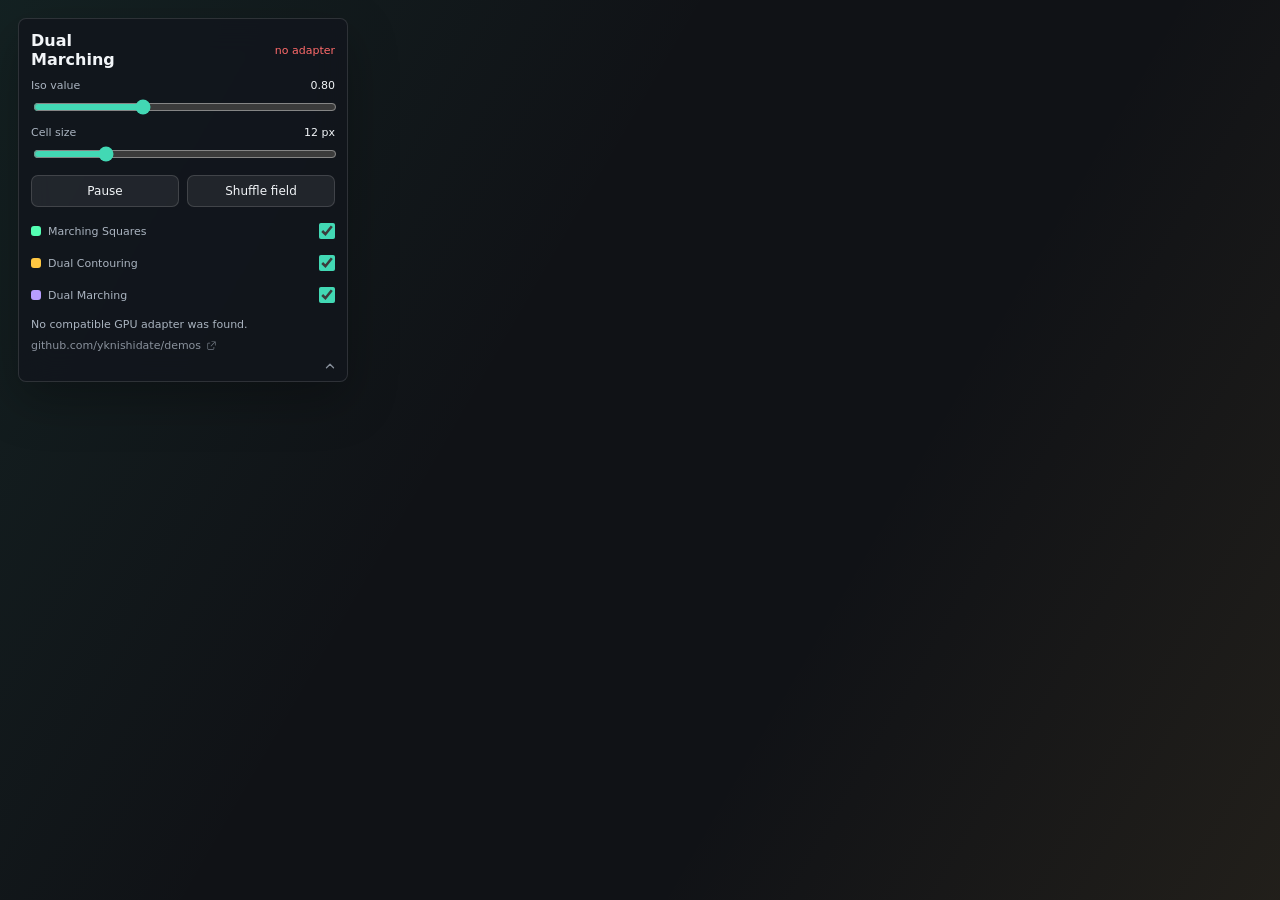
<file: dual_marching/index.html>
<!doctype html>
<html lang="en">
<head>
  <meta charset="utf-8" />
  <meta name="viewport" content="width=device-width, initial-scale=1" />
  <title>WebGPU Marching Squares</title>
  <style>
    :root {
      color-scheme: dark;
      --bg: #101216;
      --panel: rgba(18, 22, 28, 0.86);
      --panel-border: rgba(255, 255, 255, 0.12);
      --text: #f2f5f8;
      --muted: #aab4c0;
      --accent: #42d8b4;
      --accent-2: #f0b84f;
      --danger: #ff6b6b;
    }

    * {
      box-sizing: border-box;
    }

    body {
      margin: 0;
      min-height: 100vh;
      overflow: hidden;
      background:
        linear-gradient(120deg, rgba(66, 216, 180, 0.08), transparent 40%),
        linear-gradient(300deg, rgba(240, 184, 79, 0.08), transparent 35%),
        var(--bg);
      color: var(--text);
      font-family: Inter, ui-sans-serif, system-ui, -apple-system, BlinkMacSystemFont, "Segoe UI", sans-serif;
    }

    canvas {
      display: block;
      width: 100vw;
      height: 100vh;
      touch-action: none;
    }

    .hud {
      position: fixed;
      inset: 18px auto auto 18px;
      width: min(330px, calc(100vw - 36px));
      padding: 12px 12px 28px;
      border: 1px solid var(--panel-border);
      border-radius: 8px;
      background: var(--panel);
      box-shadow: 0 18px 50px rgba(0, 0, 0, 0.28);
      backdrop-filter: blur(16px);
    }

    .title-row {
      display: flex;
      align-items: center;
      justify-content: space-between;
      gap: 14px;
      margin-bottom: 10px;
    }

    h1 {
      margin: 0;
      font-size: 16px;
      line-height: 1.2;
      font-weight: 700;
      letter-spacing: 0;
    }

    .status {
      min-width: 172px;
      color: var(--accent);
      font-size: 11px;
      text-align: right;
      white-space: nowrap;
    }

    .controls {
      display: grid;
      gap: 9px;
    }

    label {
      display: grid;
      gap: 5px;
      color: var(--muted);
      font-size: 11px;
    }

    .label-row {
      display: flex;
      align-items: center;
      justify-content: space-between;
      gap: 10px;
    }

    output {
      color: var(--text);
      font-variant-numeric: tabular-nums;
    }

    input[type="range"] {
      width: 100%;
      accent-color: var(--accent);
    }

    .button-row {
      display: grid;
      grid-template-columns: 1fr 1fr;
      gap: 8px;
      margin-top: 2px;
    }

    button {
      height: 32px;
      border: 1px solid rgba(255, 255, 255, 0.14);
      border-radius: 7px;
      background: rgba(255, 255, 255, 0.07);
      color: var(--text);
      font: inherit;
      font-size: 12px;
      cursor: pointer;
    }

    button:hover {
      border-color: rgba(66, 216, 180, 0.48);
      background: rgba(66, 216, 180, 0.12);
    }

    .toggle-row {
      display: grid;
      grid-template-columns: 1fr;
      gap: 6px;
      margin-top: 2px;
    }

    .toggle {
      display: flex;
      align-items: center;
      justify-content: space-between;
      gap: 10px;
      min-height: 26px;
      color: var(--muted);
      font-size: 11px;
    }

    .toggle-name {
      display: inline-flex;
      align-items: center;
      gap: 7px;
      min-width: 0;
    }

    .swatch {
      width: 10px;
      height: 10px;
      flex: 0 0 auto;
      border-radius: 3px;
    }

    .swatch-ms {
      color: rgb(84, 255, 179);
      background: currentColor;
    }

    .swatch-dc {
      color: rgb(255, 199, 66);
      background: currentColor;
    }

    .swatch-dm {
      color: rgb(184, 158, 255);
      background: currentColor;
    }

    .toggle input {
      width: 16px;
      height: 16px;
      margin: 0;
      accent-color: var(--accent);
    }

    .note {
      margin: 9px 0 0;
      color: var(--muted);
      font-size: 11px;
      line-height: 1.45;
    }

    .repo-link {
      display: inline-flex;
      align-items: center;
      gap: 5px;
      margin-top: 6px;
      color: rgba(170, 180, 192, 0.78);
      font-size: 11px;
      text-decoration: none;
    }

    .repo-link:hover {
      color: var(--text);
      text-decoration: underline;
    }

    .external-mark {
      width: 11px;
      height: 11px;
      flex: 0 0 auto;
      opacity: 0.82;
    }

    .error {
      color: var(--danger);
    }

    @media (max-width: 640px) {
      .hud {
        inset: auto 12px 12px 12px;
        width: auto;
        padding: 10px 12px;
      }

      .title-row,
      .controls > label,
      .button-row,
      .note {
        display: none;
      }

      .controls {
        gap: 0;
      }

      .toggle-row {
        gap: 4px;
        margin-top: 0;
      }

      .toggle {
        min-height: 24px;
        gap: 10px;
      }

      .toggle input {
        width: 15px;
        height: 15px;
      }

      .repo-link {
        margin-top: 6px;
        font-size: 11px;
      }
    }
  </style>
  <link rel="stylesheet" href="../shared/demo-ui.css" />
</head>
<body>
  <canvas id="canvas"></canvas>

  <section class="hud" id="hud" aria-label="Marching squares controls">
    <button class="compact-toggle-button" id="compactUi" type="button" aria-label="Collapse controls" title="Collapse controls">
      <svg viewBox="0 0 24 24" aria-hidden="true">
        <path d="m6 15 6-6 6 6" fill="none" stroke="currentColor" stroke-width="2.25" stroke-linecap="round" stroke-linejoin="round"/>
      </svg>
    </button>
    <div class="title-row">
      <h1>Dual Marching</h1>
      <div class="status" id="status">starting</div>
    </div>

    <div class="controls">
      <label>
        <span class="label-row">
          <span>Iso value</span>
          <output id="isoOut">0.80</output>
        </span>
        <input id="iso" type="range" min="0.25" max="1.8" step="0.01" value="0.80" />
      </label>

      <label>
        <span class="label-row">
          <span>Cell size</span>
          <output id="cellOut">12 px</output>
        </span>
        <input id="cell" type="range" min="5" max="36" step="1" value="12" />
      </label>

      <div class="button-row">
        <button id="pause" type="button">Pause</button>
        <button id="shuffle" type="button">Shuffle field</button>
      </div>

      <div class="toggle-row" aria-label="Display toggles">
        <label class="toggle" for="showMarching">
          <span class="toggle-name"><span class="swatch swatch-ms" aria-hidden="true"></span>Marching Squares</span>
          <input id="showMarching" type="checkbox" checked />
        </label>
        <label class="toggle" for="showContouring">
          <span class="toggle-name"><span class="swatch swatch-dc" aria-hidden="true"></span>Dual Contouring</span>
          <input id="showContouring" type="checkbox" checked />
        </label>
        <label class="toggle" for="showDualMarching">
          <span class="toggle-name"><span class="swatch swatch-dm" aria-hidden="true"></span>Dual Marching</span>
          <input id="showDualMarching" type="checkbox" checked />
        </label>
      </div>
    </div>

    <p class="note" id="note">1: Marching Squares, 2: Dual Contouring, 3: Dual Marching. Move the pointer to pull one source through the scalar field.</p>
    <a class="repo-link" href="https://github.com/yknishidate/demos" target="_blank" rel="noreferrer">
      <span>github.com/yknishidate/demos</span>
      <svg class="external-mark" viewBox="0 0 16 16" aria-hidden="true">
        <path d="M6 4H3.5A1.5 1.5 0 0 0 2 5.5v7A1.5 1.5 0 0 0 3.5 14h7a1.5 1.5 0 0 0 1.5-1.5V10h-1v2.5a.5.5 0 0 1-.5.5h-7a.5.5 0 0 1-.5-.5v-7a.5.5 0 0 1 .5-.5H6V4Zm2-2v1h4.3L6.65 8.65l.7.7L13 3.7V8h1V2H8Z" fill="currentColor"/>
      </svg>
    </a>
  </section>

  <script type="module">
    import { setupCompactUi } from "../shared/demo-ui.js";

    const canvas = document.querySelector("#canvas");
    const hudEl = document.querySelector("#hud");
    const statusEl = document.querySelector("#status");
    const noteEl = document.querySelector("#note");
    const isoEl = document.querySelector("#iso");
    const cellEl = document.querySelector("#cell");
    const isoOut = document.querySelector("#isoOut");
    const cellOut = document.querySelector("#cellOut");
    const pauseButton = document.querySelector("#pause");
    const shuffleButton = document.querySelector("#shuffle");
    const showMarchingEl = document.querySelector("#showMarching");
    const showContouringEl = document.querySelector("#showContouring");
    const showDualMarchingEl = document.querySelector("#showDualMarching");
    const compactUiEl = document.querySelector("#compactUi");

    const edgePairs = [
      [],
      [[3, 2]],
      [[2, 1]],
      [[3, 1]],
      [[0, 1]],
      [[0, 1], [3, 2]],
      [[0, 2]],
      [[0, 3]],
      [[0, 3]],
      [[0, 2]],
      [[0, 3], [2, 1]],
      [[0, 1]],
      [[3, 1]],
      [[2, 1]],
      [[3, 2]],
      [],
    ];

    let device;
    let context;
    let pipeline;
    let backgroundPipeline;
    let backgroundUniformBuffer;
    let blobBuffer;
    let contourUniformBuffer;
    let dualUniformBuffer;
    let dualMarchingUniformBuffer;
    let gridUniformBuffer;
    let segmentBuffer;
    let backgroundBindGroup;
    let contourBindGroup;
    let dualBindGroup;
    let dualMarchingBindGroup;
    let gridBindGroup;
    let segmentCapacity = 0;
    let presentationFormat;
    let width = 1;
    let height = 1;
    let dpr = 1;
    let paused = false;
    let phase = 0;
    let lastTime = performance.now();
    let pointer = { x: 0.5, y: 0.5, active: false };
    let blobs = [];
    const visible = {
      marching: true,
      contouring: true,
      dualMarching: true,
    };
    setupCompactUi({ hud: hudEl, button: compactUiEl });

    const shaderCode = `
struct Uniforms {
  resolution: vec2f,
  thickness: f32,
  _pad: f32,
  color: vec4f,
};

@group(0) @binding(0) var<uniform> uniforms: Uniforms;
@group(0) @binding(1) var<storage, read> segments: array<vec4f>;

struct VertexOut {
  @builtin(position) position: vec4f,
  @location(0) local: vec2f,
};

@vertex
fn vs(@builtin(vertex_index) vertexIndex: u32, @builtin(instance_index) instanceIndex: u32) -> VertexOut {
  let seg = segments[instanceIndex];
  let a = seg.xy;
  let b = seg.zw;
  let dir = normalize(b - a);
  let normal = vec2f(-dir.y, dir.x);
  let corner = array<vec2f, 6>(
    vec2f(0.0, -1.0),
    vec2f(1.0, -1.0),
    vec2f(1.0, 1.0),
    vec2f(0.0, -1.0),
    vec2f(1.0, 1.0),
    vec2f(0.0, 1.0)
  )[vertexIndex];
  let p = mix(a, b, corner.x) + normal * corner.y * uniforms.thickness * 0.5;
  let clip = (p / uniforms.resolution) * vec2f(2.0, -2.0) + vec2f(-1.0, 1.0);

  var out: VertexOut;
  out.position = vec4f(clip, 0.0, 1.0);
  out.local = corner;
  return out;
}

@fragment
fn fs(in: VertexOut) -> @location(0) vec4f {
  let core = 1.0 - smoothstep(0.72, 1.0, abs(in.local.y));
  let glow = 1.0 - smoothstep(0.95, 1.65, abs(in.local.y));
  let tint = mix(uniforms.color.rgb * 0.82, uniforms.color.rgb, core);
  return vec4f(tint, uniforms.color.a * max(core, glow * 0.45));
}`;

    const backgroundShaderCode = `
struct Blob {
  a: vec4f,
  b: vec4f,
  c: vec4f,
};

struct BackgroundUniforms {
  resolution: vec2f,
  iso: f32,
  phase: f32,
  pointer: vec2f,
  pointerActive: f32,
  _pad: f32,
};

@group(0) @binding(0) var<uniform> uniforms: BackgroundUniforms;
@group(0) @binding(1) var<storage, read> blobs: array<Blob, 7>;

fn shapeMetric(blob: Blob, dx: f32, dy: f32) -> f32 {
  let canvasAspect = uniforms.resolution.x / uniforms.resolution.y;
  let sx = dx * canvasAspect;
  let sy = dy;
  let radius = blob.a.z;
  let speed = blob.a.w;
  let angle = blob.b.x;
  let rotation = blob.b.z;
  let aspect = blob.b.w;
  let shape = blob.c.x;
  let turn = rotation + sin(uniforms.phase * speed * 0.7 + angle) * 0.45;
  let c = cos(turn);
  let s = sin(turn);
  let rx = (sx * c - sy * s) / radius;
  let ry = (sx * s + sy * c) / (radius * aspect);
  let ax = abs(rx);
  let ay = abs(ry);

  if (shape < 0.5) {
    return length(vec2f(rx, ry));
  }
  if (shape < 1.5) {
    return max(ax, ay);
  }
  if (shape < 2.5) {
    return ax + ay;
  }
  return max(ax / 1.45, ay / 0.58);
}

fn sampleField(pixel: vec2f) -> f32 {
  let n = pixel / uniforms.resolution;
  var v = 0.0;

  for (var i = 0u; i < 7u; i = i + 1u) {
    let blob = blobs[i];
    let bx = blob.a.x + cos(uniforms.phase * blob.a.w + blob.b.x) * blob.b.y;
    let by = blob.a.y + sin(uniforms.phase * blob.a.w * 0.83 + blob.b.x * 1.7) * blob.b.y;
    let metric = shapeMetric(blob, n.x - bx, n.y - by);
    let core = max(0.0, 1.0 - metric);
    v = v + blob.c.y * (1.0 / (metric * metric + 0.22) + core * core * 1.6);
  }

  if (uniforms.pointerActive > 0.5) {
    let dx = n.x - uniforms.pointer.x;
    let dy = n.y - uniforms.pointer.y;
    let pointerMetric = max(abs(dx) * (uniforms.resolution.x / uniforms.resolution.y), abs(dy)) / 0.16;
    let pointerCore = max(0.0, 1.0 - pointerMetric);
    v = v + 0.85 * (1.0 / (pointerMetric * pointerMetric + 0.2) + pointerCore * pointerCore * 1.8);
  }

  let ripple = sin(n.x * 20.0 + uniforms.phase * 0.8) * cos(n.y * 16.0 - uniforms.phase * 0.7) * 0.045;
  return v * 0.18 + ripple;
}

@vertex
fn bgVs(@builtin(vertex_index) vertexIndex: u32) -> @builtin(position) vec4f {
  let p = array<vec2f, 3>(
    vec2f(-1.0, -1.0),
    vec2f(3.0, -1.0),
    vec2f(-1.0, 3.0)
  )[vertexIndex];
  return vec4f(p, 0.0, 1.0);
}

@fragment
fn bgFs(@builtin(position) position: vec4f) -> @location(0) vec4f {
  let field = sampleField(position.xy);
  let band = 1.0 - smoothstep(0.0, 0.11, abs(field - uniforms.iso));
  if (field > uniforms.iso) {
    return vec4f(0.11, 0.50, 0.38, 0.51 + band * 0.21);
  }
  return vec4f(0.20, 0.22, 0.32, 0.27 + band * 0.15);
}`;

    function updateOutputs() {
      isoOut.value = Number(isoEl.value).toFixed(2);
      cellOut.value = `${cellEl.value} px`;
    }

    function syncToggles() {
      showMarchingEl.checked = visible.marching;
      showContouringEl.checked = visible.contouring;
      showDualMarchingEl.checked = visible.dualMarching;
    }

    function shapeId(shape) {
      if (shape === "square") return 1;
      if (shape === "diamond") return 2;
      if (shape === "block") return 3;
      return 0;
    }

    function buildBlobData() {
      const data = new Float32Array(7 * 12);
      for (let i = 0; i < blobs.length; i++) {
        const blob = blobs[i];
        const offset = i * 12;
        data[offset] = blob.x;
        data[offset + 1] = blob.y;
        data[offset + 2] = blob.radius;
        data[offset + 3] = blob.speed;
        data[offset + 4] = blob.angle;
        data[offset + 5] = blob.drift;
        data[offset + 6] = blob.rotation;
        data[offset + 7] = blob.aspect;
        data[offset + 8] = shapeId(blob.shape);
        data[offset + 9] = blob.weight;
      }
      return data;
    }

    function shuffleBlobs() {
      const shapes = ["square"];
      blobs = Array.from({ length: 7 }, (_, i) => ({
        x: Math.random(),
        y: Math.random(),
        radius: 0.09 + Math.random() * 0.12,
        speed: 0.35 + Math.random() * 0.85,
        angle: Math.random() * Math.PI * 2,
        drift: 0.08 + Math.random() * 0.16,
        rotation: Math.random() * Math.PI,
        aspect: 0.65 + Math.random() * 0.9,
        shape: shapes[i % shapes.length],
        weight: i % 3 === 0 ? 1.35 : 1.0,
      }));
    }

    function resize() {
      dpr = Math.min(window.devicePixelRatio || 1, 2);
      const rect = canvas.getBoundingClientRect();
      width = Math.max(1, Math.floor(rect.width * dpr));
      height = Math.max(1, Math.floor(rect.height * dpr));
      if (canvas.width !== width || canvas.height !== height) {
        canvas.width = width;
        canvas.height = height;
      }
    }

    function shapeMetric(blob, dx, dy, t) {
      const canvasAspect = width / height;
      const sx = dx * canvasAspect;
      const sy = dy;
      const turn = blob.rotation + Math.sin(t * blob.speed * 0.7 + blob.angle) * 0.45;
      const c = Math.cos(turn);
      const s = Math.sin(turn);
      const rx = (sx * c - sy * s) / blob.radius;
      const ry = (sx * s + sy * c) / (blob.radius * blob.aspect);
      const ax = Math.abs(rx);
      const ay = Math.abs(ry);

      if (blob.shape === "square") return Math.max(ax, ay);
      if (blob.shape === "diamond") return ax + ay;
      if (blob.shape === "block") return Math.max(ax / 1.45, ay / 0.58);
      return Math.hypot(rx, ry);
    }

    function sampleField(x, y, t) {
      const nx = x / width;
      const ny = y / height;
      let v = 0;

      for (const blob of blobs) {
        const bx = blob.x + Math.cos(t * blob.speed + blob.angle) * blob.drift;
        const by = blob.y + Math.sin(t * blob.speed * 0.83 + blob.angle * 1.7) * blob.drift;
        const dx = nx - bx;
        const dy = ny - by;
        const metric = shapeMetric(blob, dx, dy, t);
        const core = Math.max(0, 1 - metric);
        v += blob.weight * (1 / (metric * metric + 0.22) + core * core * 1.6);
      }

      if (pointer.active) {
        const dx = nx - pointer.x;
        const dy = ny - pointer.y;
        const pointerMetric = Math.max(Math.abs(dx) * (width / height), Math.abs(dy)) / 0.16;
        const pointerCore = Math.max(0, 1 - pointerMetric);
        v += 0.85 * (1 / (pointerMetric * pointerMetric + 0.2) + pointerCore * pointerCore * 1.8);
      }

      const ripple = Math.sin(nx * 20 + t * 0.8) * Math.cos(ny * 16 - t * 0.7) * 0.045;
      return v * 0.18 + ripple;
    }

    function interpolate(p0, p1, v0, v1, iso) {
      const span = v1 - v0;
      const t = Math.abs(span) < 0.00001 ? 0.5 : Math.min(1, Math.max(0, (iso - v0) / span));
      return [
        p0[0] + (p1[0] - p0[0]) * t,
        p0[1] + (p1[1] - p0[1]) * t,
      ];
    }

    function edgePoint(edge, p, v, iso) {
      if (edge === 0) return interpolate(p[0], p[1], v[0], v[1], iso);
      if (edge === 1) return interpolate(p[1], p[2], v[1], v[2], iso);
      if (edge === 2) return interpolate(p[3], p[2], v[3], v[2], iso);
      return interpolate(p[0], p[3], v[0], v[3], iso);
    }

    function estimateNormal(x, y, t) {
      const h = Math.max(1.5, Number(cellEl.value) * dpr * 0.12);
      const x0 = Math.max(0, x - h);
      const x1 = Math.min(width, x + h);
      const y0 = Math.max(0, y - h);
      const y1 = Math.min(height, y + h);
      const gx = sampleField(x1, y, t) - sampleField(x0, y, t);
      const gy = sampleField(x, y1, t) - sampleField(x, y0, t);
      const len = Math.hypot(gx, gy);
      return len > 0.000001 ? [gx / len, gy / len] : [1, 0];
    }

    function solveQef(samples, bounds) {
      let ata00 = 0;
      let ata01 = 0;
      let ata11 = 0;
      let atb0 = 0;
      let atb1 = 0;
      let cx = 0;
      let cy = 0;

      for (const sample of samples) {
        const [px, py, nx, ny] = sample;
        const b = nx * px + ny * py;
        ata00 += nx * nx;
        ata01 += nx * ny;
        ata11 += ny * ny;
        atb0 += nx * b;
        atb1 += ny * b;
        cx += px;
        cy += py;
      }

      cx /= samples.length;
      cy /= samples.length;
      const det = ata00 * ata11 - ata01 * ata01;
      let x = cx;
      let y = cy;

      if (Math.abs(det) > 0.000001) {
        x = (atb0 * ata11 - atb1 * ata01) / det;
        y = (ata00 * atb1 - ata01 * atb0) / det;
      }

      if (x < bounds.x0 || x > bounds.x1 || y < bounds.y0 || y > bounds.y1) {
        x = cx;
        y = cy;
      }

      return [
        Math.min(bounds.x1, Math.max(bounds.x0, x)),
        Math.min(bounds.y1, Math.max(bounds.y0, y)),
      ];
    }

    function buildFieldGrid(t) {
      const cell = Number(cellEl.value) * dpr;
      const iso = Number(isoEl.value);
      const cols = Math.ceil(width / cell);
      const rows = Math.ceil(height / cell);
      const values = new Float32Array((cols + 1) * (rows + 1));

      for (let y = 0; y <= rows; y++) {
        for (let x = 0; x <= cols; x++) {
          values[y * (cols + 1) + x] = sampleField(Math.min(width, x * cell), Math.min(height, y * cell), t);
        }
      }

      return { cell, iso, cols, rows, values };
    }

    function buildMarchingSegments(field) {
      const { cell, iso, cols, rows, values } = field;
      const segments = [];
      for (let y = 0; y < rows; y++) {
        for (let x = 0; x < cols; x++) {
          const x0 = x * cell;
          const y0 = y * cell;
          const x1 = Math.min(width, x0 + cell);
          const y1 = Math.min(height, y0 + cell);
          const p = [[x0, y0], [x1, y0], [x1, y1], [x0, y1]];
          const i = y * (cols + 1) + x;
          const v = [
            values[i],
            values[i + 1],
            values[i + cols + 2],
            values[i + cols + 1],
          ];
          const mask = (v[0] > iso ? 8 : 0) | (v[1] > iso ? 4 : 0) | (v[2] > iso ? 2 : 0) | (v[3] > iso ? 1 : 0);

          for (const pair of edgePairs[mask]) {
            const a = edgePoint(pair[0], p, v, iso);
            const b = edgePoint(pair[1], p, v, iso);
            const dx = a[0] - b[0];
            const dy = a[1] - b[1];
            if (dx * dx + dy * dy > 0.01) {
              segments.push(a[0], a[1], b[0], b[1]);
            }
          }
        }
      }

      return new Float32Array(segments);
    }

    function buildDualSegments(field, t) {
      const { cell, iso, cols, rows, values } = field;
      const vertices = new Float32Array(cols * rows * 2);
      const valid = new Uint8Array(cols * rows);
      const segments = [];

      for (let y = 0; y < rows; y++) {
        for (let x = 0; x < cols; x++) {
          const x0 = x * cell;
          const y0 = y * cell;
          const x1 = Math.min(width, x0 + cell);
          const y1 = Math.min(height, y0 + cell);
          const p = [[x0, y0], [x1, y0], [x1, y1], [x0, y1]];
          const i = y * (cols + 1) + x;
          const v = [
            values[i],
            values[i + 1],
            values[i + cols + 2],
            values[i + cols + 1],
          ];
          const mask = (v[0] > iso ? 8 : 0) | (v[1] > iso ? 4 : 0) | (v[2] > iso ? 2 : 0) | (v[3] > iso ? 1 : 0);
          if (mask === 0 || mask === 15) continue;

          const samples = [];
          for (let edge = 0; edge < 4; edge++) {
            const a = [0, 1, 3, 0][edge];
            const b = [1, 2, 2, 3][edge];
            if ((v[a] > iso) === (v[b] > iso)) continue;
            const crossing = edgePoint(edge, p, v, iso);
            const normal = estimateNormal(crossing[0], crossing[1], t);
            samples.push([crossing[0], crossing[1], normal[0], normal[1]]);
          }
          if (samples.length === 0) continue;

          const qefPoint = solveQef(samples, { x0, y0, x1, y1 });

          const index = y * cols + x;
          vertices[index * 2] = qefPoint[0];
          vertices[index * 2 + 1] = qefPoint[1];
          valid[index] = 1;
        }
      }

      function pushConnection(a, b) {
        if (!valid[a] || !valid[b]) return;
        const ax = vertices[a * 2];
        const ay = vertices[a * 2 + 1];
        const bx = vertices[b * 2];
        const by = vertices[b * 2 + 1];
        const dx = ax - bx;
        const dy = ay - by;
        if (dx * dx + dy * dy > 0.01) {
          segments.push(ax, ay, bx, by);
        }
      }

      for (let y = 0; y < rows; y++) {
        for (let x = 1; x < cols; x++) {
          const top = y * (cols + 1) + x;
          const bottom = (y + 1) * (cols + 1) + x;
          if ((values[top] > iso) !== (values[bottom] > iso)) {
            pushConnection(y * cols + x - 1, y * cols + x);
          }
        }
      }

      for (let y = 1; y < rows; y++) {
        for (let x = 0; x < cols; x++) {
          const left = y * (cols + 1) + x;
          const right = left + 1;
          if ((values[left] > iso) !== (values[right] > iso)) {
            pushConnection((y - 1) * cols + x, y * cols + x);
          }
        }
      }

      return new Float32Array(segments);
    }

    function gridEdgeKey(cellX, cellY, edge) {
      if (edge === 0) return `h:${cellY}:${cellX}`;
      if (edge === 1) return `v:${cellY}:${cellX + 1}`;
      if (edge === 2) return `h:${cellY + 1}:${cellX}`;
      return `v:${cellY}:${cellX}`;
    }

    function buildDualMarchingSegments(field, t) {
      const { cell, iso, cols, rows, values } = field;
      const endpointOwner = new Map();
      const segments = [];

      function connectOrStore(key, point) {
        const previous = endpointOwner.get(key);
        if (!previous) {
          endpointOwner.set(key, point);
          return;
        }

        const dx = previous[0] - point[0];
        const dy = previous[1] - point[1];
        if (dx * dx + dy * dy > 0.01) {
          segments.push(previous[0], previous[1], point[0], point[1]);
        }
      }

      for (let y = 0; y < rows; y++) {
        for (let x = 0; x < cols; x++) {
          const x0 = x * cell;
          const y0 = y * cell;
          const x1 = Math.min(width, x0 + cell);
          const y1 = Math.min(height, y0 + cell);
          const p = [[x0, y0], [x1, y0], [x1, y1], [x0, y1]];
          const i = y * (cols + 1) + x;
          const v = [
            values[i],
            values[i + 1],
            values[i + cols + 2],
            values[i + cols + 1],
          ];
          const mask = (v[0] > iso ? 8 : 0) | (v[1] > iso ? 4 : 0) | (v[2] > iso ? 2 : 0) | (v[3] > iso ? 1 : 0);

          for (const pair of edgePairs[mask]) {
            const a = edgePoint(pair[0], p, v, iso);
            const b = edgePoint(pair[1], p, v, iso);
            const an = estimateNormal(a[0], a[1], t);
            const bn = estimateNormal(b[0], b[1], t);
            const qefPoint = solveQef([
              [a[0], a[1], an[0], an[1]],
              [b[0], b[1], bn[0], bn[1]],
            ], { x0, y0, x1, y1 });

            connectOrStore(gridEdgeKey(x, y, pair[0]), qefPoint);
            connectOrStore(gridEdgeKey(x, y, pair[1]), qefPoint);
          }
        }
      }

      return new Float32Array(segments);
    }

    function buildGridSegments() {
      const cell = Number(cellEl.value) * dpr;
      const segments = [];

      for (let x = 0; x <= width + 0.5; x += cell) {
        const gx = Math.min(width, x);
        segments.push(gx, 0, gx, height);
      }

      for (let y = 0; y <= height + 0.5; y += cell) {
        const gy = Math.min(height, y);
        segments.push(0, gy, width, gy);
      }

      return new Float32Array(segments);
    }

    function ensureSegmentBuffer(floatCount) {
      if (segmentBuffer && floatCount <= segmentCapacity) return;
      segmentCapacity = Math.max(floatCount, 1024);
      segmentBuffer?.destroy();
      segmentBuffer = device.createBuffer({
        size: segmentCapacity * Float32Array.BYTES_PER_ELEMENT,
        usage: GPUBufferUsage.STORAGE | GPUBufferUsage.COPY_DST,
      });
      gridBindGroup = device.createBindGroup({
        layout: pipeline.getBindGroupLayout(0),
        entries: [
          { binding: 0, resource: { buffer: gridUniformBuffer } },
          { binding: 1, resource: { buffer: segmentBuffer } },
        ],
      });
      contourBindGroup = device.createBindGroup({
        layout: pipeline.getBindGroupLayout(0),
        entries: [
          { binding: 0, resource: { buffer: contourUniformBuffer } },
          { binding: 1, resource: { buffer: segmentBuffer } },
        ],
      });
      dualBindGroup = device.createBindGroup({
        layout: pipeline.getBindGroupLayout(0),
        entries: [
          { binding: 0, resource: { buffer: dualUniformBuffer } },
          { binding: 1, resource: { buffer: segmentBuffer } },
        ],
      });
      dualMarchingBindGroup = device.createBindGroup({
        layout: pipeline.getBindGroupLayout(0),
        entries: [
          { binding: 0, resource: { buffer: dualMarchingUniformBuffer } },
          { binding: 1, resource: { buffer: segmentBuffer } },
        ],
      });
    }

    function render(now) {
      resize();
      const dt = Math.min(0.05, (now - lastTime) / 1000);
      lastTime = now;
      if (!paused) phase += dt;

      const gridSegments = buildGridSegments();
      const field = buildFieldGrid(phase);
      const segments = visible.marching ? buildMarchingSegments(field) : new Float32Array();
      const dualSegments = visible.contouring ? buildDualSegments(field, phase) : new Float32Array();
      const dualMarchingSegments = visible.dualMarching ? buildDualMarchingSegments(field, phase) : new Float32Array();
      const combinedSegments = new Float32Array(gridSegments.length + segments.length + dualSegments.length + dualMarchingSegments.length);
      combinedSegments.set(gridSegments);
      combinedSegments.set(segments, gridSegments.length);
      combinedSegments.set(dualSegments, gridSegments.length + segments.length);
      combinedSegments.set(dualMarchingSegments, gridSegments.length + segments.length + dualSegments.length);
      ensureSegmentBuffer(Math.max(4, combinedSegments.length));
      if (combinedSegments.length > 0) {
        device.queue.writeBuffer(segmentBuffer, 0, combinedSegments);
      }

      const gridUniformData = new Float32Array([width, height, Math.max(1, dpr), 0, 0.55, 0.68, 0.78, 0.16]);
      const contourUniformData = new Float32Array([width, height, 3 * dpr, 0, 0.33, 1.0, 0.70, 0.95]);
      const dualUniformData = new Float32Array([width, height, Math.max(1, 3 * dpr * 0.72), 0, 1.0, 0.78, 0.26, 0.9]);
      const dualMarchingUniformData = new Float32Array([width, height, Math.max(1, 3 * dpr * 0.56), 0, 0.72, 0.62, 1.0, 0.9]);
      const backgroundUniformData = new Float32Array([width, height, Number(isoEl.value), phase, pointer.x, pointer.y, pointer.active ? 1 : 0, 0]);
      device.queue.writeBuffer(gridUniformBuffer, 0, gridUniformData);
      device.queue.writeBuffer(contourUniformBuffer, 0, contourUniformData);
      device.queue.writeBuffer(dualUniformBuffer, 0, dualUniformData);
      device.queue.writeBuffer(dualMarchingUniformBuffer, 0, dualMarchingUniformData);
      device.queue.writeBuffer(backgroundUniformBuffer, 0, backgroundUniformData);
      device.queue.writeBuffer(blobBuffer, 0, buildBlobData());

      const encoder = device.createCommandEncoder();
      const pass = encoder.beginRenderPass({
        colorAttachments: [{
          view: context.getCurrentTexture().createView(),
          clearValue: { r: 0.04, g: 0.045, b: 0.055, a: 1 },
          loadOp: "clear",
          storeOp: "store",
        }],
      });
      pass.setPipeline(backgroundPipeline);
      pass.setBindGroup(0, backgroundBindGroup);
      pass.draw(3);
      pass.setPipeline(pipeline);
      pass.setBindGroup(0, gridBindGroup);
      pass.draw(6, gridSegments.length / 4);
      if (visible.marching) {
        pass.setBindGroup(0, contourBindGroup);
        pass.draw(6, segments.length / 4, 0, gridSegments.length / 4);
      }
      if (visible.contouring) {
        pass.setBindGroup(0, dualBindGroup);
        pass.draw(6, dualSegments.length / 4, 0, (gridSegments.length + segments.length) / 4);
      }
      if (visible.dualMarching) {
        pass.setBindGroup(0, dualMarchingBindGroup);
        pass.draw(6, dualMarchingSegments.length / 4, 0, (gridSegments.length + segments.length + dualSegments.length) / 4);
      }
      pass.end();
      device.queue.submit([encoder.finish()]);

      const msLabel = visible.marching ? `${segments.length / 4 | 0} ms` : "ms off";
      const dcLabel = visible.contouring ? `${dualSegments.length / 4 | 0} dc` : "dc off";
      const dmLabel = visible.dualMarching ? `${dualMarchingSegments.length / 4 | 0} dm` : "dm off";
      statusEl.textContent = `${msLabel} / ${dcLabel} / ${dmLabel}`;
      requestAnimationFrame(render);
    }

    async function init() {
      updateOutputs();
      syncToggles();
      shuffleBlobs();

      if (!navigator.gpu) {
        statusEl.textContent = "no webgpu";
        statusEl.classList.add("error");
        noteEl.textContent = "WebGPU is not available in this browser. Use a recent Chrome, Edge, or Safari Technology Preview build.";
        return;
      }

      const adapter = await navigator.gpu.requestAdapter();
      if (!adapter) {
        statusEl.textContent = "no adapter";
        statusEl.classList.add("error");
        noteEl.textContent = "No compatible GPU adapter was found.";
        return;
      }

      device = await adapter.requestDevice();
      context = canvas.getContext("webgpu");
      presentationFormat = navigator.gpu.getPreferredCanvasFormat();
      context.configure({
        device,
        format: presentationFormat,
        alphaMode: "opaque",
      });

      backgroundUniformBuffer = device.createBuffer({
        size: 32,
        usage: GPUBufferUsage.UNIFORM | GPUBufferUsage.COPY_DST,
      });
      blobBuffer = device.createBuffer({
        size: 7 * 12 * Float32Array.BYTES_PER_ELEMENT,
        usage: GPUBufferUsage.STORAGE | GPUBufferUsage.COPY_DST,
      });
      gridUniformBuffer = device.createBuffer({
        size: 32,
        usage: GPUBufferUsage.UNIFORM | GPUBufferUsage.COPY_DST,
      });
      contourUniformBuffer = device.createBuffer({
        size: 32,
        usage: GPUBufferUsage.UNIFORM | GPUBufferUsage.COPY_DST,
      });
      dualUniformBuffer = device.createBuffer({
        size: 32,
        usage: GPUBufferUsage.UNIFORM | GPUBufferUsage.COPY_DST,
      });
      dualMarchingUniformBuffer = device.createBuffer({
        size: 32,
        usage: GPUBufferUsage.UNIFORM | GPUBufferUsage.COPY_DST,
      });

      const shaderModule = device.createShaderModule({ code: shaderCode });
      const backgroundShaderModule = device.createShaderModule({ code: backgroundShaderCode });
      pipeline = device.createRenderPipeline({
        layout: "auto",
        vertex: {
          module: shaderModule,
          entryPoint: "vs",
        },
        fragment: {
          module: shaderModule,
          entryPoint: "fs",
          targets: [{
            format: presentationFormat,
            blend: {
              color: { srcFactor: "src-alpha", dstFactor: "one-minus-src-alpha", operation: "add" },
              alpha: { srcFactor: "one", dstFactor: "one-minus-src-alpha", operation: "add" },
            },
          }],
        },
        primitive: {
          topology: "triangle-list",
        },
      });
      backgroundPipeline = device.createRenderPipeline({
        layout: "auto",
        vertex: {
          module: backgroundShaderModule,
          entryPoint: "bgVs",
        },
        fragment: {
          module: backgroundShaderModule,
          entryPoint: "bgFs",
          targets: [{
            format: presentationFormat,
            blend: {
              color: { srcFactor: "src-alpha", dstFactor: "one-minus-src-alpha", operation: "add" },
              alpha: { srcFactor: "one", dstFactor: "one-minus-src-alpha", operation: "add" },
            },
          }],
        },
        primitive: {
          topology: "triangle-list",
        },
      });
      backgroundBindGroup = device.createBindGroup({
        layout: backgroundPipeline.getBindGroupLayout(0),
        entries: [
          { binding: 0, resource: { buffer: backgroundUniformBuffer } },
          { binding: 1, resource: { buffer: blobBuffer } },
        ],
      });

      ensureSegmentBuffer(1024);
      requestAnimationFrame(render);
    }

    for (const input of [isoEl, cellEl]) {
      input.addEventListener("input", updateOutputs);
    }

    showMarchingEl.addEventListener("change", () => {
      visible.marching = showMarchingEl.checked;
    });

    showContouringEl.addEventListener("change", () => {
      visible.contouring = showContouringEl.checked;
    });

    showDualMarchingEl.addEventListener("change", () => {
      visible.dualMarching = showDualMarchingEl.checked;
    });

    pauseButton.addEventListener("click", () => {
      paused = !paused;
      pauseButton.textContent = paused ? "Resume" : "Pause";
    });

    shuffleButton.addEventListener("click", shuffleBlobs);

    window.addEventListener("keydown", (event) => {
      if (event.target instanceof HTMLInputElement || event.target instanceof HTMLButtonElement) return;
      if (event.key === "1") visible.marching = !visible.marching;
      if (event.key === "2") visible.contouring = !visible.contouring;
      if (event.key === "3") visible.dualMarching = !visible.dualMarching;
      syncToggles();
    });

    canvas.addEventListener("pointermove", (event) => {
      const rect = canvas.getBoundingClientRect();
      pointer.x = (event.clientX - rect.left) / rect.width;
      pointer.y = (event.clientY - rect.top) / rect.height;
      pointer.active = true;
    });

    canvas.addEventListener("pointerleave", () => {
      pointer.active = false;
    });

    window.addEventListener("resize", resize);
    init();
  </script>
</body>
</html>
</file>
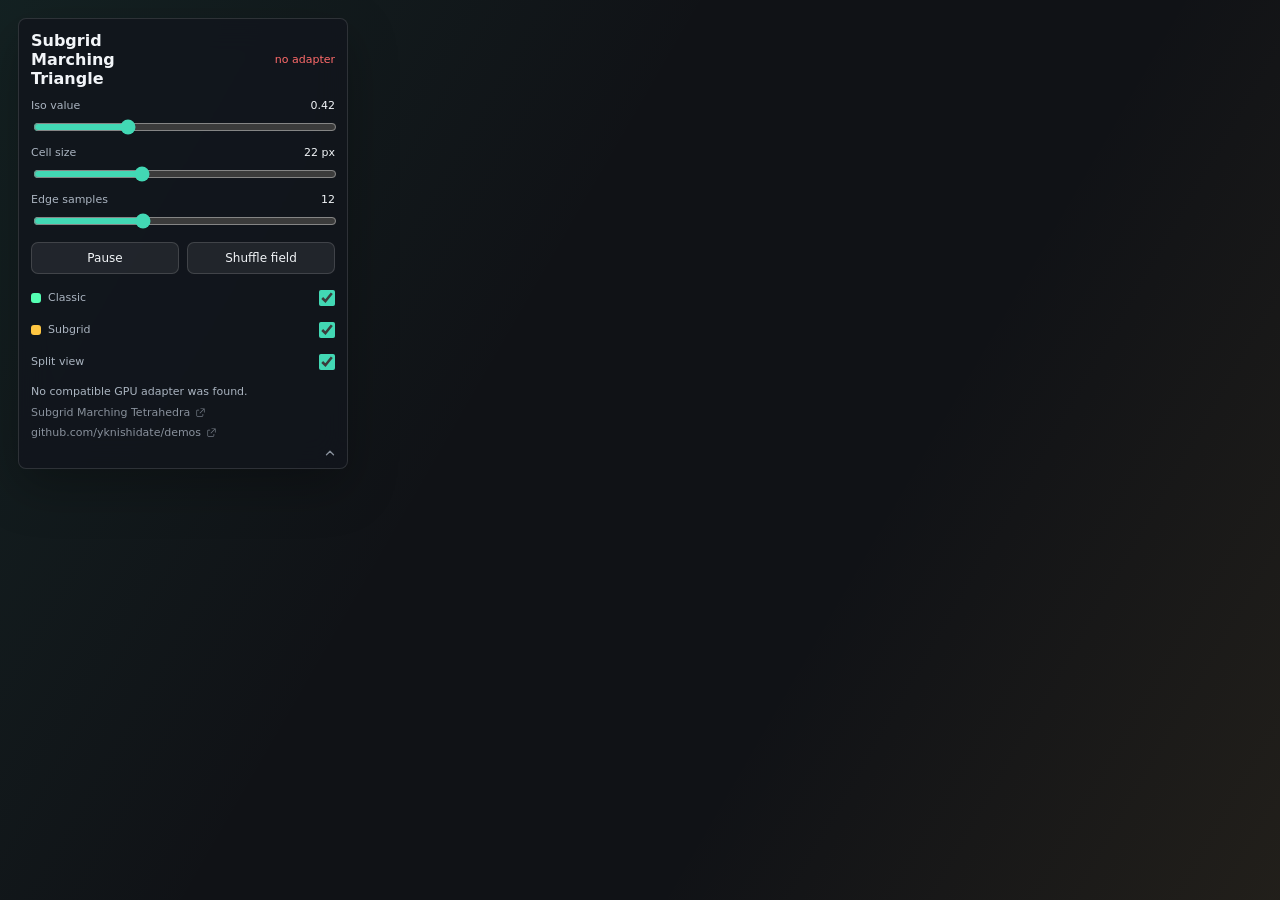
<file: subgrid_marching_tetrahedra/index.html>
<!doctype html>
<html lang="en">
<head>
  <meta charset="utf-8" />
  <meta name="viewport" content="width=device-width, initial-scale=1" />
  <title>WebGPU Marching Triangle</title>
  <style>
    :root {
      color-scheme: dark;
      --bg: #101216;
      --panel: rgba(18, 22, 28, 0.86);
      --panel-border: rgba(255, 255, 255, 0.12);
      --text: #f2f5f8;
      --muted: #aab4c0;
      --accent: #42d8b4;
      --danger: #ff6b6b;
    }

    * {
      box-sizing: border-box;
    }

    body {
      margin: 0;
      min-height: 100vh;
      overflow: hidden;
      background:
        linear-gradient(120deg, rgba(66, 216, 180, 0.08), transparent 40%),
        linear-gradient(300deg, rgba(240, 184, 79, 0.08), transparent 35%),
        var(--bg);
      color: var(--text);
      font-family: Inter, ui-sans-serif, system-ui, -apple-system, BlinkMacSystemFont, "Segoe UI", sans-serif;
    }

    canvas {
      display: block;
      width: 100vw;
      height: 100vh;
      touch-action: none;
    }

    .hud {
      position: fixed;
      inset: 18px auto auto 18px;
      width: min(330px, calc(100vw - 36px));
      padding: 12px 12px 28px;
      border: 1px solid var(--panel-border);
      border-radius: 8px;
      background: var(--panel);
      box-shadow: 0 18px 50px rgba(0, 0, 0, 0.28);
      backdrop-filter: blur(16px);
    }

    .title-row {
      display: flex;
      align-items: center;
      justify-content: space-between;
      gap: 14px;
      margin-bottom: 10px;
    }

    h1 {
      margin: 0;
      font-size: 16px;
      line-height: 1.2;
      font-weight: 700;
      letter-spacing: 0;
    }

    .status {
      min-width: 170px;
      color: var(--accent);
      font-size: 11px;
      text-align: right;
      white-space: nowrap;
    }

    .controls {
      display: grid;
      gap: 9px;
    }

    label {
      display: grid;
      gap: 5px;
      color: var(--muted);
      font-size: 11px;
    }

    .label-row {
      display: flex;
      align-items: center;
      justify-content: space-between;
      gap: 10px;
    }

    output {
      color: var(--text);
      font-variant-numeric: tabular-nums;
    }

    input[type="range"] {
      width: 100%;
      accent-color: var(--accent);
    }

    .button-row {
      display: grid;
      grid-template-columns: 1fr 1fr;
      gap: 8px;
      margin-top: 2px;
    }

    button {
      height: 32px;
      border: 1px solid rgba(255, 255, 255, 0.14);
      border-radius: 7px;
      background: rgba(255, 255, 255, 0.07);
      color: var(--text);
      font: inherit;
      font-size: 12px;
      cursor: pointer;
    }

    button:hover {
      border-color: rgba(66, 216, 180, 0.48);
      background: rgba(66, 216, 180, 0.12);
    }

    .toggle-row {
      display: grid;
      grid-template-columns: 1fr;
      gap: 6px;
      margin-top: 2px;
    }

    .toggle {
      display: flex;
      align-items: center;
      justify-content: space-between;
      gap: 10px;
      min-height: 26px;
      color: var(--muted);
      font-size: 11px;
    }

    .toggle-name {
      display: inline-flex;
      align-items: center;
      gap: 7px;
      min-width: 0;
    }

    .swatch {
      width: 10px;
      height: 10px;
      flex: 0 0 auto;
      border-radius: 3px;
    }

    .swatch-classic {
      color: rgb(84, 255, 179);
      background: currentColor;
    }

    .swatch-subgrid {
      color: rgb(255, 199, 66);
      background: currentColor;
    }

    .toggle input {
      width: 16px;
      height: 16px;
      margin: 0;
      accent-color: var(--accent);
    }

    .note {
      margin: 9px 0 0;
      color: var(--muted);
      font-size: 11px;
      line-height: 1.45;
    }

    .repo-link {
      display: inline-flex;
      align-items: center;
      gap: 5px;
      margin-top: 6px;
      color: rgba(170, 180, 192, 0.78);
      font-size: 11px;
      text-decoration: none;
    }

    .repo-link:hover {
      color: var(--text);
      text-decoration: underline;
    }

    .external-mark {
      width: 11px;
      height: 11px;
      flex: 0 0 auto;
      opacity: 0.82;
    }

    .error {
      color: var(--danger);
    }

    @media (max-width: 640px) {
      .hud {
        inset: auto 12px 12px 12px;
        width: auto;
        padding: 10px 12px;
      }

      .title-row {
        display: none;
      }

      .controls > label,
      .button-row,
      .note {
        display: none;
      }

      .controls {
        gap: 0;
      }

      .toggle-row {
        gap: 4px;
        margin-top: 0;
      }

      .toggle {
        min-height: 24px;
      }
    }
  </style>
  <link rel="stylesheet" href="../shared/demo-ui.css" />
</head>
<body>
  <canvas id="canvas"></canvas>

  <section class="hud" id="hud" aria-label="Marching triangle controls">
    <button class="compact-toggle-button" id="compactUi" type="button" aria-label="Collapse controls" title="Collapse controls">
      <svg viewBox="0 0 24 24" aria-hidden="true">
        <path d="m6 15 6-6 6 6" fill="none" stroke="currentColor" stroke-width="2.25" stroke-linecap="round" stroke-linejoin="round"/>
      </svg>
    </button>
    <div class="title-row">
      <h1>Subgrid Marching Triangle</h1>
      <div class="status" id="status">starting</div>
    </div>

    <div class="controls">
      <label>
        <span class="label-row">
          <span>Iso value</span>
          <output id="isoOut">0.42</output>
        </span>
        <input id="iso" type="range" min="0.08" max="1.2" step="0.01" value="0.42" />
      </label>

      <label>
        <span class="label-row">
          <span>Cell size</span>
          <output id="cellOut">22 px</output>
        </span>
        <input id="cell" type="range" min="8" max="48" step="1" value="22" />
      </label>

      <label>
        <span class="label-row">
          <span>Edge samples</span>
          <output id="samplesOut">12</output>
        </span>
        <input id="samples" type="range" min="1" max="32" step="1" value="12" />
      </label>

      <div class="button-row">
        <button id="pause" type="button">Pause</button>
        <button id="shuffle" type="button">Shuffle field</button>
      </div>

      <div class="toggle-row" aria-label="Display toggles">
        <label class="toggle" for="showClassic">
          <span class="toggle-name"><span class="swatch swatch-classic" aria-hidden="true"></span>Classic</span>
          <input id="showClassic" type="checkbox" checked />
        </label>
        <label class="toggle" for="showSubgrid">
          <span class="toggle-name"><span class="swatch swatch-subgrid" aria-hidden="true"></span>Subgrid</span>
          <input id="showSubgrid" type="checkbox" checked />
        </label>
        <label class="toggle" for="splitView">
          <span class="toggle-name">Split view</span>
          <input id="splitView" type="checkbox" />
        </label>
      </div>
    </div>

    <p class="note" id="note">1: Classic, 2: Subgrid, 3: Split view. Split view clips Classic left and Subgrid right.</p>
    <a class="repo-link" href="https://www.cs.cmu.edu/~kmcrane/Projects/SubgridMarching/index.html" target="_blank" rel="noreferrer">
      <span>Subgrid Marching Tetrahedra</span>
      <svg class="external-mark" viewBox="0 0 16 16" aria-hidden="true">
        <path d="M6 4H3.5A1.5 1.5 0 0 0 2 5.5v7A1.5 1.5 0 0 0 3.5 14h7a1.5 1.5 0 0 0 1.5-1.5V10h-1v2.5a.5.5 0 0 1-.5.5h-7a.5.5 0 0 1-.5-.5v-7a.5.5 0 0 1 .5-.5H6V4Zm2-2v1h4.3L6.65 8.65l.7.7L13 3.7V8h1V2H8Z" fill="currentColor"/>
      </svg>
    </a>
    <a class="repo-link" href="https://github.com/yknishidate/demos" target="_blank" rel="noreferrer">
      <span>github.com/yknishidate/demos</span>
      <svg class="external-mark" viewBox="0 0 16 16" aria-hidden="true">
        <path d="M6 4H3.5A1.5 1.5 0 0 0 2 5.5v7A1.5 1.5 0 0 0 3.5 14h7a1.5 1.5 0 0 0 1.5-1.5V10h-1v2.5a.5.5 0 0 1-.5.5h-7a.5.5 0 0 1-.5-.5v-7a.5.5 0 0 1 .5-.5H6V4Zm2-2v1h4.3L6.65 8.65l.7.7L13 3.7V8h1V2H8Z" fill="currentColor"/>
      </svg>
    </a>
  </section>

  <script type="module">
    import { setupCompactUi } from "../shared/demo-ui.js";

    const canvas = document.querySelector("#canvas");
    const hudEl = document.querySelector("#hud");
    const statusEl = document.querySelector("#status");
    const noteEl = document.querySelector("#note");
    const isoEl = document.querySelector("#iso");
    const cellEl = document.querySelector("#cell");
    const samplesEl = document.querySelector("#samples");
    const isoOut = document.querySelector("#isoOut");
    const cellOut = document.querySelector("#cellOut");
    const samplesOut = document.querySelector("#samplesOut");
    const pauseButton = document.querySelector("#pause");
    const shuffleButton = document.querySelector("#shuffle");
    const showClassicEl = document.querySelector("#showClassic");
    const showSubgridEl = document.querySelector("#showSubgrid");
    const splitViewEl = document.querySelector("#splitView");
    const compactUiEl = document.querySelector("#compactUi");

    let device;
    let context;
    let pipeline;
    let backgroundPipeline;
    let backgroundUniformBuffer;
    let sourceBuffer;
    let classicUniformBuffer;
    let subgridUniformBuffer;
    let gridUniformBuffer;
    let boundaryUniformBuffer;
    let segmentBuffer;
    let backgroundBindGroup;
    let classicBindGroup;
    let subgridBindGroup;
    let gridBindGroup;
    let boundaryBindGroup;
    let segmentCapacity = 0;
    let presentationFormat;
    let width = 1;
    let height = 1;
    let dpr = 1;
    let paused = false;
    let phase = 0;
    let lastTime = performance.now();
    let pointer = { x: 0.5, y: 0.5, active: false };
    let sources = [];
    const visible = {
      classic: true,
      subgrid: true,
      split: true,
    };
    setupCompactUi({ hud: hudEl, button: compactUiEl });

    const shaderCode = `
struct Uniforms {
  resolution: vec2f,
  thickness: f32,
  _pad: f32,
  color: vec4f,
  clipRange: vec2f,
  _pad2: vec2f,
};

@group(0) @binding(0) var<uniform> uniforms: Uniforms;
@group(0) @binding(1) var<storage, read> segments: array<vec4f>;

struct VertexOut {
  @builtin(position) position: vec4f,
  @location(0) local: vec2f,
};

@vertex
fn vs(@builtin(vertex_index) vertexIndex: u32, @builtin(instance_index) instanceIndex: u32) -> VertexOut {
  let seg = segments[instanceIndex];
  let a = seg.xy;
  let b = seg.zw;
  let dir = normalize(b - a);
  let normal = vec2f(-dir.y, dir.x);
  let corner = array<vec2f, 6>(
    vec2f(0.0, -1.0),
    vec2f(1.0, -1.0),
    vec2f(1.0, 1.0),
    vec2f(0.0, -1.0),
    vec2f(1.0, 1.0),
    vec2f(0.0, 1.0)
  )[vertexIndex];
  let p = mix(a, b, corner.x) + normal * corner.y * uniforms.thickness * 0.5;
  let clip = (p / uniforms.resolution) * vec2f(2.0, -2.0) + vec2f(-1.0, 1.0);

  var out: VertexOut;
  out.position = vec4f(clip, 0.0, 1.0);
  out.local = corner;
  return out;
}

@fragment
fn fs(in: VertexOut) -> @location(0) vec4f {
  if (in.position.x < uniforms.clipRange.x || in.position.x > uniforms.clipRange.y) {
    discard;
  }
  let core = 1.0 - smoothstep(0.72, 1.0, abs(in.local.y));
  let glow = 1.0 - smoothstep(0.95, 1.65, abs(in.local.y));
  let tint = mix(uniforms.color.rgb * 0.82, uniforms.color.rgb, core);
  return vec4f(tint, uniforms.color.a * max(core, glow * 0.45));
}`;

    const backgroundShaderCode = `
struct Source {
  a: vec4f,
  b: vec4f,
  c: vec4f,
};

struct BackgroundUniforms {
  resolution: vec2f,
  iso: f32,
  phase: f32,
  pointer: vec2f,
  pointerActive: f32,
  _pad: f32,
};

@group(0) @binding(0) var<uniform> uniforms: BackgroundUniforms;
@group(0) @binding(1) var<storage, read> sources: array<Source, 7>;

fn shapeMetric(source: Source, dx: f32, dy: f32) -> f32 {
  let canvasAspect = uniforms.resolution.x / uniforms.resolution.y;
  let sx = dx * canvasAspect;
  let sy = dy;
  let radius = source.a.z;
  let speed = source.a.w;
  let angle = source.b.x;
  let rotation = source.b.z;
  let aspect = source.b.w;
  let shape = source.c.x;
  let turn = rotation + sin(uniforms.phase * speed * 0.7 + angle) * 0.45;
  let c = cos(turn);
  let s = sin(turn);
  let rx = (sx * c - sy * s) / radius;
  let ry = (sx * s + sy * c) / (radius * aspect);
  let ax = abs(rx);
  let ay = abs(ry);

  if (shape < 0.5) {
    return length(vec2f(rx, ry));
  }
  if (shape < 1.5) {
    return max(ax, ay);
  }
  if (shape < 2.5) {
    return ax + ay;
  }
  return max(ax / 1.45, ay / 0.58);
}

fn sampleField(pixel: vec2f) -> f32 {
  let n = pixel / uniforms.resolution;
  var v = 0.0;

  for (var i = 0u; i < 7u; i = i + 1u) {
    let source = sources[i];
    let bx = source.a.x + cos(uniforms.phase * source.a.w + source.b.x) * source.b.y;
    let by = source.a.y + sin(uniforms.phase * source.a.w * 0.83 + source.b.x * 1.7) * source.b.y;
    let metric = shapeMetric(source, n.x - bx, n.y - by);
    let wallWidth = source.c.z;
    let wallDistance = abs(metric - 1.0);
    let wall = exp(-(wallDistance * wallDistance) / (2.0 * wallWidth * wallWidth));
    v = v + source.c.y * wall;
  }

  if (uniforms.pointerActive > 0.5) {
    let dx = n.x - uniforms.pointer.x;
    let dy = n.y - uniforms.pointer.y;
    let pointerMetric = max(abs(dx) * (uniforms.resolution.x / uniforms.resolution.y), abs(dy)) / 0.053;
    let pointerCore = max(0.0, 1.0 - pointerMetric);
    v = v + 0.85 * (1.0 / (pointerMetric * pointerMetric + 0.2) + pointerCore * pointerCore * 1.8);
  }

  let ripple = sin(n.x * 11.0 + uniforms.phase * 0.35) * cos(n.y * 9.0 - uniforms.phase * 0.3) * 0.012;
  return v + ripple;
}

@vertex
fn bgVs(@builtin(vertex_index) vertexIndex: u32) -> @builtin(position) vec4f {
  let p = array<vec2f, 3>(
    vec2f(-1.0, -1.0),
    vec2f(3.0, -1.0),
    vec2f(-1.0, 3.0)
  )[vertexIndex];
  return vec4f(p, 0.0, 1.0);
}

@fragment
fn bgFs(@builtin(position) position: vec4f) -> @location(0) vec4f {
  let field = sampleField(position.xy);
  let band = 1.0 - smoothstep(0.0, 0.11, abs(field - uniforms.iso));
  if (field > uniforms.iso) {
    return vec4f(0.11, 0.50, 0.38, 0.66 + band * 0.27);
  }
  return vec4f(0.20, 0.22, 0.32, 0.27 + band * 0.15);
}`;

    function updateOutputs() {
      isoOut.value = Number(isoEl.value).toFixed(2);
      cellOut.value = `${cellEl.value} px`;
      samplesOut.value = samplesEl.value;
    }

    function syncToggles() {
      showClassicEl.checked = visible.classic;
      showSubgridEl.checked = visible.subgrid;
      splitViewEl.checked = visible.split;
    }

    function shapeId(shape) {
      if (shape === "square") return 1;
      if (shape === "diamond") return 2;
      if (shape === "block") return 3;
      return 0;
    }

    function buildSourceData() {
      const data = new Float32Array(7 * 12);
      for (let i = 0; i < sources.length; i++) {
        const source = sources[i];
        const offset = i * 12;
        data[offset] = source.x;
        data[offset + 1] = source.y;
        data[offset + 2] = source.radius;
        data[offset + 3] = source.speed;
        data[offset + 4] = source.angle;
        data[offset + 5] = source.drift;
        data[offset + 6] = source.rotation;
        data[offset + 7] = source.aspect;
        data[offset + 8] = shapeId(source.shape);
        data[offset + 9] = source.weight;
        data[offset + 10] = source.wallWidth;
      }
      return data;
    }

    function shuffleSources() {
      const shapes = ["circle", "square", "diamond", "block"];
      sources = Array.from({ length: 7 }, (_, i) => ({
        x: Math.random(),
        y: Math.random(),
        radius: 0.14 + Math.random() * 0.16,
        speed: 0.35 + Math.random() * 0.85,
        angle: Math.random() * Math.PI * 2,
        drift: 0.05 + Math.random() * 0.12,
        rotation: Math.random() * Math.PI,
        aspect: 0.65 + Math.random() * 0.9,
        shape: shapes[i % shapes.length],
        weight: i % 3 === 0 ? 0.95 : 0.78,
        wallWidth: 0.035 + Math.random() * 0.035,
      }));
    }

    function resize() {
      dpr = Math.min(window.devicePixelRatio || 1, 2);
      const rect = canvas.getBoundingClientRect();
      width = Math.max(1, Math.floor(rect.width * dpr));
      height = Math.max(1, Math.floor(rect.height * dpr));
      if (canvas.width !== width || canvas.height !== height) {
        canvas.width = width;
        canvas.height = height;
      }
    }

    function shapeMetric(source, dx, dy, t) {
      const canvasAspect = width / height;
      const sx = dx * canvasAspect;
      const sy = dy;
      const turn = source.rotation + Math.sin(t * source.speed * 0.7 + source.angle) * 0.45;
      const c = Math.cos(turn);
      const s = Math.sin(turn);
      const rx = (sx * c - sy * s) / source.radius;
      const ry = (sx * s + sy * c) / (source.radius * source.aspect);
      const ax = Math.abs(rx);
      const ay = Math.abs(ry);

      if (source.shape === "square") return Math.max(ax, ay);
      if (source.shape === "diamond") return ax + ay;
      if (source.shape === "block") return Math.max(ax / 1.45, ay / 0.58);
      return Math.hypot(rx, ry);
    }

    function sampleField(x, y, t) {
      const nx = x / width;
      const ny = y / height;
      let v = 0;

      for (const source of sources) {
        const bx = source.x + Math.cos(t * source.speed + source.angle) * source.drift;
        const by = source.y + Math.sin(t * source.speed * 0.83 + source.angle * 1.7) * source.drift;
        const metric = shapeMetric(source, nx - bx, ny - by, t);
        const wallDistance = Math.abs(metric - 1);
        const wall = Math.exp(-(wallDistance * wallDistance) / (2 * source.wallWidth * source.wallWidth));
        v += source.weight * wall;
      }

      if (pointer.active) {
        const dx = nx - pointer.x;
        const dy = ny - pointer.y;
        const pointerMetric = Math.max(Math.abs(dx) * (width / height), Math.abs(dy)) / 0.053;
        const pointerCore = Math.max(0, 1 - pointerMetric);
        v += 0.85 * (1 / (pointerMetric * pointerMetric + 0.2) + pointerCore * pointerCore * 1.8);
      }

      const ripple = Math.sin(nx * 11 + t * 0.35) * Math.cos(ny * 9 - t * 0.3) * 0.012;
      return v + ripple;
    }

    function interpolate(p0, p1, v0, v1, iso) {
      const span = v1 - v0;
      const t = Math.abs(span) < 0.00001 ? 0.5 : Math.min(1, Math.max(0, (iso - v0) / span));
      return [
        p0[0] + (p1[0] - p0[0]) * t,
        p0[1] + (p1[1] - p0[1]) * t,
      ];
    }

    function buildFieldGrid(t) {
      const cell = Number(cellEl.value) * dpr;
      const iso = Number(isoEl.value);
      const cols = Math.ceil(width / cell);
      const rows = Math.ceil(height / cell);
      const values = new Float32Array((cols + 1) * (rows + 1));

      for (let y = 0; y <= rows; y++) {
        for (let x = 0; x <= cols; x++) {
          values[y * (cols + 1) + x] = sampleField(Math.min(width, x * cell), Math.min(height, y * cell), t);
        }
      }

      return { cell, iso, cols, rows, values };
    }

    function getTriangleSegment(points, values, iso) {
      const crossings = [];
      for (const [a, b] of [[0, 1], [1, 2], [2, 0]]) {
        if ((values[a] > iso) !== (values[b] > iso)) {
          crossings.push(interpolate(points[a], points[b], values[a], values[b], iso));
        }
      }

      if (crossings.length !== 2) return null;
      return [crossings[0][0], crossings[0][1], crossings[1][0], crossings[1][1]];
    }

    function findEdgeHits(a, b, iso, t, edgeSamples, edgeIndex) {
      const hits = [];
      let prevS = 0;
      let prevValue = sampleField(a[0], a[1], t);

      for (let i = 1; i <= edgeSamples; i++) {
        const s = i / edgeSamples;
        const x = a[0] + (b[0] - a[0]) * s;
        const y = a[1] + (b[1] - a[1]) * s;
        const value = sampleField(x, y, t);

        if ((prevValue > iso) !== (value > iso)) {
          const span = value - prevValue;
          const u = Math.abs(span) < 0.00001 ? 0.5 : Math.min(1, Math.max(0, (iso - prevValue) / span));
          const hitS = prevS + (s - prevS) * u;
          const hitX = a[0] + (b[0] - a[0]) * hitS;
          const hitY = a[1] + (b[1] - a[1]) * hitS;
          const previousHit = hits[hits.length - 1];
          if (!previousHit || Math.abs(previousHit.s - hitS) > 0.0001) {
            hits.push({ edge: edgeIndex, s: hitS, x: hitX, y: hitY });
          }
        }

        prevS = s;
        prevValue = value;
      }

      return hits;
    }

    function buildSubgridTriangleSegments(points, iso, t, edgeSamples) {
      const edgeHits = [
        findEdgeHits(points[0], points[1], iso, t, edgeSamples, 0),
        findEdgeHits(points[1], points[2], iso, t, edgeSamples, 1),
        findEdgeHits(points[2], points[0], iso, t, edgeSamples, 2),
      ];
      const segments = [];

      let totalHits = edgeHits[0].length + edgeHits[1].length + edgeHits[2].length;
      if (totalHits < 2) return segments;

      if (totalHits % 2 === 1) {
        const longestEdge = edgeHits
          .map((hits, edge) => ({ edge, count: hits.length }))
          .sort((a, b) => b.count - a.count)[0].edge;
        edgeHits[longestEdge].pop();
        totalHits--;
      }

      const pools = edgeHits.map((hits) => hits.slice().sort((a, b) => a.s - b.s));
      let e0 = pools[0].length;
      let e1 = pools[1].length;
      let e2 = pools[2].length;
      let c0 = 0;
      let c1 = 0;
      let c2 = 0;

      if (e0 > e1 + e2) {
        c0 = e2;
        c1 = e1;
      } else if (e1 > e0 + e2) {
        c1 = e0;
        c2 = e2;
      } else if (e2 > e0 + e1) {
        c0 = e0;
        c2 = e1;
      } else {
        c0 = (e0 + e2 - e1) / 2;
        c1 = (e0 + e1 - e2) / 2;
        c2 = (e1 + e2 - e0) / 2;
      }

      function pushSegment(a, b) {
        if (!a || !b) return;
        const dx = a.x - b.x;
        const dy = a.y - b.y;
        if (dx * dx + dy * dy > 0.01) {
          segments.push(a.x, a.y, b.x, b.y);
        }
      }

      for (let i = 0; i < c0; i++) {
        pushSegment(pools[0].shift(), pools[2].pop());
      }

      for (let i = 0; i < c1; i++) {
        pushSegment(pools[0].pop(), pools[1].shift());
      }

      for (let i = 0; i < c2; i++) {
        pushSegment(pools[1].pop(), pools[2].shift());
      }

      for (const edgePool of pools) {
        edgePool.sort((a, b) => a.s - b.s);
        for (let i = 0; i + 1 < edgePool.length; i += 2) {
          pushSegment(edgePool[i], edgePool[i + 1]);
        }
      }

      return segments;
    }

    function buildMarchingTriangleSegments(field, mode) {
      const { cell, iso, cols, rows, values } = field;
      const segments = [];

      for (let y = 0; y < rows; y++) {
        for (let x = 0; x < cols; x++) {
          const x0 = x * cell;
          const y0 = y * cell;
          const x1 = Math.min(width, x0 + cell);
          const y1 = Math.min(height, y0 + cell);
          const p = [[x0, y0], [x1, y0], [x1, y1], [x0, y1]];
          const i = y * (cols + 1) + x;
          const v = [
            values[i],
            values[i + 1],
            values[i + cols + 2],
            values[i + cols + 1],
          ];

          if (mode === "subgrid") {
            const edgeSamples = Number(samplesEl.value);
            segments.push(...buildSubgridTriangleSegments([p[0], p[1], p[2]], iso, phase, edgeSamples));
            segments.push(...buildSubgridTriangleSegments([p[0], p[2], p[3]], iso, phase, edgeSamples));
          } else {
            const first = getTriangleSegment([p[0], p[1], p[2]], [v[0], v[1], v[2]], iso);
            const second = getTriangleSegment([p[0], p[2], p[3]], [v[0], v[2], v[3]], iso);

            if (first) segments.push(...first);
            if (second) segments.push(...second);
          }
        }
      }

      return new Float32Array(segments);
    }

    function buildTriangleGridSegments() {
      const cell = Number(cellEl.value) * dpr;
      const cols = Math.ceil(width / cell);
      const rows = Math.ceil(height / cell);
      const segments = [];

      for (let x = 0; x <= cols; x++) {
        const gx = Math.min(width, x * cell);
        segments.push(gx, 0, gx, height);
      }

      for (let y = 0; y <= rows; y++) {
        const gy = Math.min(height, y * cell);
        segments.push(0, gy, width, gy);
      }

      for (let y = 0; y < rows; y++) {
        for (let x = 0; x < cols; x++) {
          const x0 = x * cell;
          const y0 = y * cell;
          const x1 = Math.min(width, x0 + cell);
          const y1 = Math.min(height, y0 + cell);
          segments.push(x0, y0, x1, y1);
        }
      }

      return new Float32Array(segments);
    }

    function ensureSegmentBuffer(floatCount) {
      if (segmentBuffer && floatCount <= segmentCapacity) return;
      segmentCapacity = Math.max(floatCount, 1024);
      segmentBuffer?.destroy();
      segmentBuffer = device.createBuffer({
        size: segmentCapacity * Float32Array.BYTES_PER_ELEMENT,
        usage: GPUBufferUsage.STORAGE | GPUBufferUsage.COPY_DST,
      });
      gridBindGroup = device.createBindGroup({
        layout: pipeline.getBindGroupLayout(0),
        entries: [
          { binding: 0, resource: { buffer: gridUniformBuffer } },
          { binding: 1, resource: { buffer: segmentBuffer } },
        ],
      });
      classicBindGroup = device.createBindGroup({
        layout: pipeline.getBindGroupLayout(0),
        entries: [
          { binding: 0, resource: { buffer: classicUniformBuffer } },
          { binding: 1, resource: { buffer: segmentBuffer } },
        ],
      });
      subgridBindGroup = device.createBindGroup({
        layout: pipeline.getBindGroupLayout(0),
        entries: [
          { binding: 0, resource: { buffer: subgridUniformBuffer } },
          { binding: 1, resource: { buffer: segmentBuffer } },
        ],
      });
      boundaryBindGroup = device.createBindGroup({
        layout: pipeline.getBindGroupLayout(0),
        entries: [
          { binding: 0, resource: { buffer: boundaryUniformBuffer } },
          { binding: 1, resource: { buffer: segmentBuffer } },
        ],
      });
    }

    function render(now) {
      resize();
      const dt = Math.min(0.05, (now - lastTime) / 1000);
      lastTime = now;
      if (!paused) phase += dt;

      const gridSegments = buildTriangleGridSegments();
      const field = buildFieldGrid(phase);
      const classicSegments = visible.classic ? buildMarchingTriangleSegments(field, "classic") : new Float32Array();
      const subgridSegments = visible.subgrid ? buildMarchingTriangleSegments(field, "subgrid") : new Float32Array();
      const boundarySegments = visible.split ? new Float32Array([width * 0.5, 0, width * 0.5, height]) : new Float32Array();
      const combinedSegments = new Float32Array(gridSegments.length + classicSegments.length + subgridSegments.length + boundarySegments.length);
      combinedSegments.set(gridSegments);
      combinedSegments.set(classicSegments, gridSegments.length);
      combinedSegments.set(subgridSegments, gridSegments.length + classicSegments.length);
      combinedSegments.set(boundarySegments, gridSegments.length + classicSegments.length + subgridSegments.length);
      ensureSegmentBuffer(Math.max(4, combinedSegments.length));
      device.queue.writeBuffer(segmentBuffer, 0, combinedSegments);

      const fullClip = [0, width];
      const classicClip = visible.split ? [0, width * 0.5] : fullClip;
      const subgridClip = visible.split ? [width * 0.5, width] : fullClip;
      const gridUniformData = new Float32Array([width, height, Math.max(1, dpr), 0, 0.55, 0.68, 0.78, 0.13, fullClip[0], fullClip[1], 0, 0]);
      const classicUniformData = new Float32Array([width, height, 3 * dpr, 0, 0.33, 1.0, 0.70, 0.66, classicClip[0], classicClip[1], 0, 0]);
      const subgridUniformData = new Float32Array([width, height, Math.max(1, 3 * dpr * 0.72), 0, 1.0, 0.78, 0.26, 0.72, subgridClip[0], subgridClip[1], 0, 0]);
      const boundaryUniformData = new Float32Array([width, height, Math.max(1, dpr * 2), 0, 0.92, 0.96, 1.0, 0.62, fullClip[0], fullClip[1], 0, 0]);
      const backgroundUniformData = new Float32Array([width, height, Number(isoEl.value), phase, pointer.x, pointer.y, pointer.active ? 1 : 0, 0]);
      device.queue.writeBuffer(gridUniformBuffer, 0, gridUniformData);
      device.queue.writeBuffer(classicUniformBuffer, 0, classicUniformData);
      device.queue.writeBuffer(subgridUniformBuffer, 0, subgridUniformData);
      device.queue.writeBuffer(boundaryUniformBuffer, 0, boundaryUniformData);
      device.queue.writeBuffer(backgroundUniformBuffer, 0, backgroundUniformData);
      device.queue.writeBuffer(sourceBuffer, 0, buildSourceData());

      const encoder = device.createCommandEncoder();
      const pass = encoder.beginRenderPass({
        colorAttachments: [{
          view: context.getCurrentTexture().createView(),
          clearValue: { r: 0.04, g: 0.045, b: 0.055, a: 1 },
          loadOp: "clear",
          storeOp: "store",
        }],
      });
      pass.setPipeline(backgroundPipeline);
      pass.setBindGroup(0, backgroundBindGroup);
      pass.draw(3);
      pass.setPipeline(pipeline);
      pass.setBindGroup(0, gridBindGroup);
      pass.draw(6, gridSegments.length / 4);
      if (visible.classic) {
        pass.setBindGroup(0, classicBindGroup);
        pass.draw(6, classicSegments.length / 4, 0, gridSegments.length / 4);
      }
      if (visible.subgrid) {
        pass.setBindGroup(0, subgridBindGroup);
        pass.draw(6, subgridSegments.length / 4, 0, (gridSegments.length + classicSegments.length) / 4);
      }
      if (visible.split) {
        pass.setBindGroup(0, boundaryBindGroup);
        pass.draw(6, boundarySegments.length / 4, 0, (gridSegments.length + classicSegments.length + subgridSegments.length) / 4);
      }
      pass.end();
      device.queue.submit([encoder.finish()]);

      const classicLabel = visible.classic ? `${classicSegments.length / 4 | 0} classic` : "classic off";
      const subgridLabel = visible.subgrid ? `${subgridSegments.length / 4 | 0} subgrid` : "subgrid off";
      const splitLabel = visible.split ? "split" : "overlay";
      statusEl.textContent = `${classicLabel} / ${subgridLabel} / ${splitLabel}`;
      requestAnimationFrame(render);
    }

    async function init() {
      updateOutputs();
      syncToggles();
      shuffleSources();

      if (!navigator.gpu) {
        statusEl.textContent = "no webgpu";
        statusEl.classList.add("error");
        noteEl.textContent = "WebGPU is not available in this browser. Use a recent Chrome, Edge, or Safari Technology Preview build.";
        return;
      }

      const adapter = await navigator.gpu.requestAdapter();
      if (!adapter) {
        statusEl.textContent = "no adapter";
        statusEl.classList.add("error");
        noteEl.textContent = "No compatible GPU adapter was found.";
        return;
      }

      device = await adapter.requestDevice();
      context = canvas.getContext("webgpu");
      presentationFormat = navigator.gpu.getPreferredCanvasFormat();
      context.configure({
        device,
        format: presentationFormat,
        alphaMode: "opaque",
      });

      backgroundUniformBuffer = device.createBuffer({
        size: 32,
        usage: GPUBufferUsage.UNIFORM | GPUBufferUsage.COPY_DST,
      });
      sourceBuffer = device.createBuffer({
        size: 7 * 12 * Float32Array.BYTES_PER_ELEMENT,
        usage: GPUBufferUsage.STORAGE | GPUBufferUsage.COPY_DST,
      });
      gridUniformBuffer = device.createBuffer({
        size: 48,
        usage: GPUBufferUsage.UNIFORM | GPUBufferUsage.COPY_DST,
      });
      classicUniformBuffer = device.createBuffer({
        size: 48,
        usage: GPUBufferUsage.UNIFORM | GPUBufferUsage.COPY_DST,
      });
      subgridUniformBuffer = device.createBuffer({
        size: 48,
        usage: GPUBufferUsage.UNIFORM | GPUBufferUsage.COPY_DST,
      });
      boundaryUniformBuffer = device.createBuffer({
        size: 48,
        usage: GPUBufferUsage.UNIFORM | GPUBufferUsage.COPY_DST,
      });

      const shaderModule = device.createShaderModule({ code: shaderCode });
      const backgroundShaderModule = device.createShaderModule({ code: backgroundShaderCode });
      pipeline = device.createRenderPipeline({
        layout: "auto",
        vertex: {
          module: shaderModule,
          entryPoint: "vs",
        },
        fragment: {
          module: shaderModule,
          entryPoint: "fs",
          targets: [{
            format: presentationFormat,
            blend: {
              color: { srcFactor: "src-alpha", dstFactor: "one-minus-src-alpha", operation: "add" },
              alpha: { srcFactor: "one", dstFactor: "one-minus-src-alpha", operation: "add" },
            },
          }],
        },
        primitive: {
          topology: "triangle-list",
        },
      });
      backgroundPipeline = device.createRenderPipeline({
        layout: "auto",
        vertex: {
          module: backgroundShaderModule,
          entryPoint: "bgVs",
        },
        fragment: {
          module: backgroundShaderModule,
          entryPoint: "bgFs",
          targets: [{
            format: presentationFormat,
            blend: {
              color: { srcFactor: "src-alpha", dstFactor: "one-minus-src-alpha", operation: "add" },
              alpha: { srcFactor: "one", dstFactor: "one-minus-src-alpha", operation: "add" },
            },
          }],
        },
        primitive: {
          topology: "triangle-list",
        },
      });
      backgroundBindGroup = device.createBindGroup({
        layout: backgroundPipeline.getBindGroupLayout(0),
        entries: [
          { binding: 0, resource: { buffer: backgroundUniformBuffer } },
          { binding: 1, resource: { buffer: sourceBuffer } },
        ],
      });

      ensureSegmentBuffer(1024);
      requestAnimationFrame(render);
    }

    for (const input of [isoEl, cellEl, samplesEl]) {
      input.addEventListener("input", updateOutputs);
    }

    showClassicEl.addEventListener("change", () => {
      visible.classic = showClassicEl.checked;
    });

    showSubgridEl.addEventListener("change", () => {
      visible.subgrid = showSubgridEl.checked;
    });

    splitViewEl.addEventListener("change", () => {
      visible.split = splitViewEl.checked;
    });

    pauseButton.addEventListener("click", () => {
      paused = !paused;
      pauseButton.textContent = paused ? "Resume" : "Pause";
    });

    shuffleButton.addEventListener("click", shuffleSources);

    window.addEventListener("keydown", (event) => {
      if (event.target instanceof HTMLInputElement || event.target instanceof HTMLButtonElement) return;
      if (event.key === "1") visible.classic = !visible.classic;
      if (event.key === "2") visible.subgrid = !visible.subgrid;
      if (event.key === "3") visible.split = !visible.split;
      syncToggles();
    });

    canvas.addEventListener("pointermove", (event) => {
      const rect = canvas.getBoundingClientRect();
      pointer.x = (event.clientX - rect.left) / rect.width;
      pointer.y = (event.clientY - rect.top) / rect.height;
      pointer.active = true;
    });

    canvas.addEventListener("pointerleave", () => {
      pointer.active = false;
    });

    window.addEventListener("resize", resize);
    init();
  </script>
</body>
</html>
</file>
<file: shared/demo-ui.css>
.compact-toggle-button {
  position: absolute;
  inset: auto 8px 6px auto;
  display: grid;
  place-items: center;
  width: 18px;
  height: 18px;
  padding: 0;
  border: 0;
  border-radius: 4px;
  background: transparent;
  color: rgba(170, 180, 192, 0.78);
  font-size: 13px;
  line-height: 1;
}

.compact-toggle-button svg {
  width: 14px;
  height: 14px;
  transition: transform 140ms ease;
}

.hud.collapsed .compact-toggle-button svg {
  transform: rotate(180deg);
}

.compact-toggle-button:hover {
  color: var(--text);
  background: rgba(255, 255, 255, 0.07);
}

.hud.collapsed {
  width: min(260px, calc(100vw - 36px));
}

.hud.collapsed .title-row,
.hud.collapsed .controls > label:not(.toggle),
.hud.collapsed .button-row,
.hud.collapsed .note {
  display: none;
}

.hud.collapsed .controls {
  gap: 0;
}

.hud.collapsed .toggle-row {
  margin-top: 0;
}
</file>
